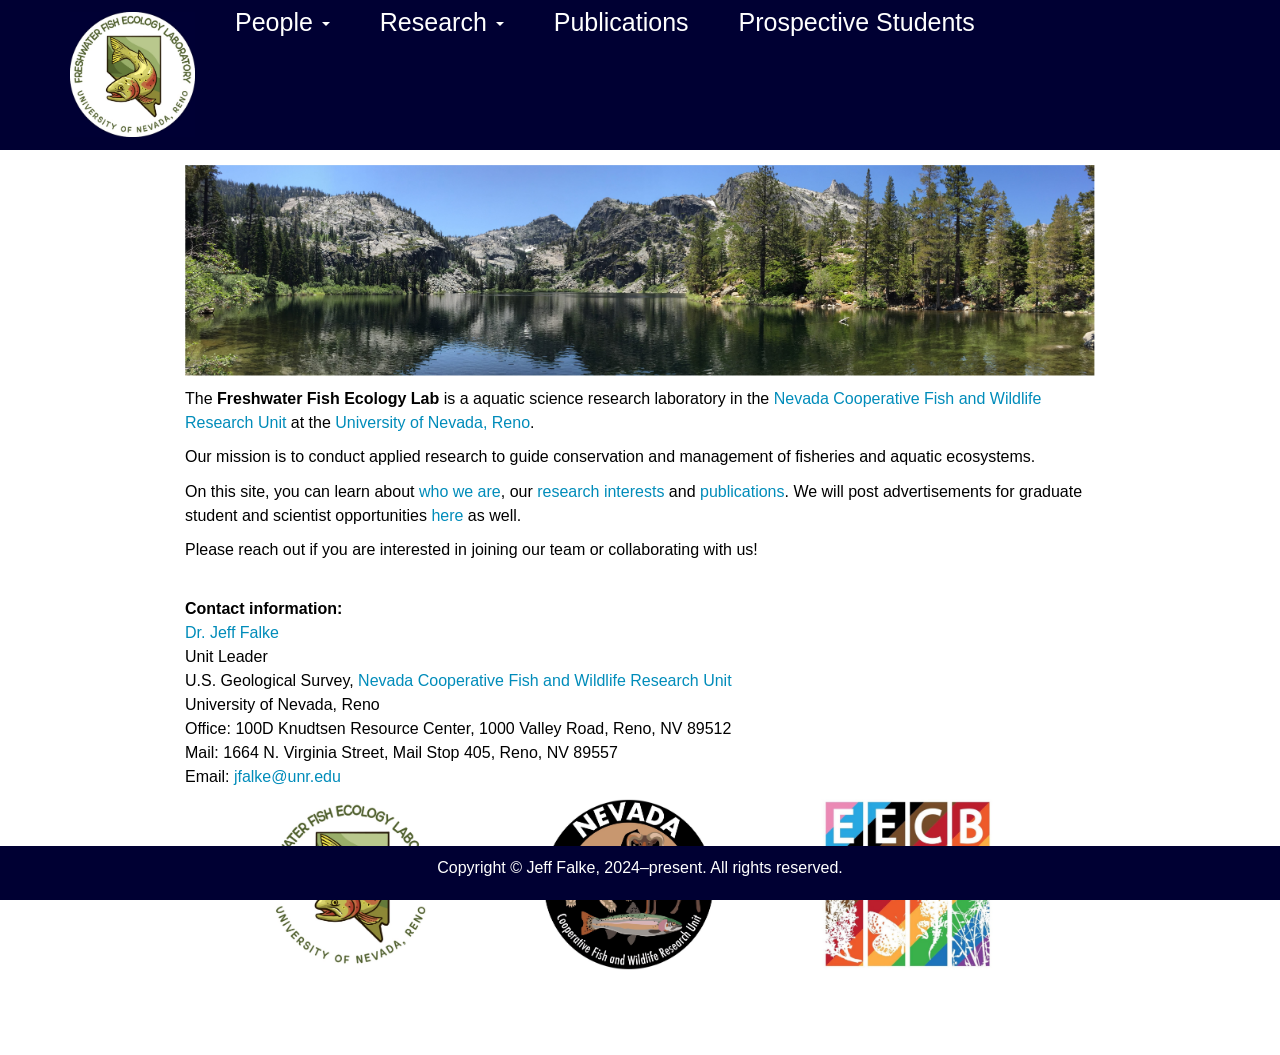
<file: index.html>
<!DOCTYPE html>

<html>

<head>

<meta charset="utf-8" />
<meta name="generator" content="pandoc" />
<meta http-equiv="X-UA-Compatible" content="IE=EDGE" />




<title>Freshwater Fish Ecology Lab | University of Nevada, Reno</title>

<script src="site_libs/header-attrs-2.29/header-attrs.js"></script>
<script src="site_libs/jquery-3.6.0/jquery-3.6.0.min.js"></script>
<meta name="viewport" content="width=device-width, initial-scale=1" />
<link href="site_libs/bootstrap-3.3.5/css/yeti.min.css" rel="stylesheet" />
<script src="site_libs/bootstrap-3.3.5/js/bootstrap.min.js"></script>
<script src="site_libs/bootstrap-3.3.5/shim/html5shiv.min.js"></script>
<script src="site_libs/bootstrap-3.3.5/shim/respond.min.js"></script>
<style>h1 {font-size: 34px;}
       h1.title {font-size: 38px;}
       h2 {font-size: 30px;}
       h3 {font-size: 24px;}
       h4 {font-size: 18px;}
       h5 {font-size: 16px;}
       h6 {font-size: 12px;}
       code {color: inherit; background-color: rgba(0, 0, 0, 0.04);}
       pre:not([class]) { background-color: white }</style>
<script src="site_libs/navigation-1.1/tabsets.js"></script>
<link href="site_libs/highlightjs-9.12.0/default.css" rel="stylesheet" />
<script src="site_libs/highlightjs-9.12.0/highlight.js"></script>
<link rel="icon" type="image/jpeg" href="images/FullLogo_circle_clip.jpg">
<meta name="description" content="The Freshwater Fish Ecology Lab at the University of Nevada, Reno conducts applied research to guide conservation and management of fisheries and aquatic ecosystems.">
<meta property="og:site_name" content="Freshwater Fish Ecology Lab">
<script type="application/ld+json">
{
  "@context": "https://schema.org",
  "@type": "WebSite",
  "name": "Freshwater Fish Ecology Lab",
  "url": "https://freshwater-fish-ecology-lab-unr.github.io/ffelunr/"
}
</script>

<style type="text/css">
  code{white-space: pre-wrap;}
  span.smallcaps{font-variant: small-caps;}
  span.underline{text-decoration: underline;}
  div.column{display: inline-block; vertical-align: top; width: 50%;}
  div.hanging-indent{margin-left: 1.5em; text-indent: -1.5em;}
  ul.task-list{list-style: none;}
    </style>

<style type="text/css">code{white-space: pre;}</style>
<script type="text/javascript">
if (window.hljs) {
  hljs.configure({languages: []});
  hljs.initHighlightingOnLoad();
  if (document.readyState && document.readyState === "complete") {
    window.setTimeout(function() { hljs.initHighlighting(); }, 0);
  }
}
</script>






<link rel="stylesheet" href="styles.css" type="text/css" />



<style type = "text/css">
.main-container {
  max-width: 940px;
  margin-left: auto;
  margin-right: auto;
}
img {
  max-width:100%;
}
.tabbed-pane {
  padding-top: 12px;
}
.html-widget {
  margin-bottom: 20px;
}
button.code-folding-btn:focus {
  outline: none;
}
summary {
  display: list-item;
}
details > summary > p:only-child {
  display: inline;
}
pre code {
  padding: 0;
}
</style>


<style type="text/css">
.dropdown-submenu {
  position: relative;
}
.dropdown-submenu>.dropdown-menu {
  top: 0;
  left: 100%;
  margin-top: -6px;
  margin-left: -1px;
  border-radius: 0 6px 6px 6px;
}
.dropdown-submenu:hover>.dropdown-menu {
  display: block;
}
.dropdown-submenu>a:after {
  display: block;
  content: " ";
  float: right;
  width: 0;
  height: 0;
  border-color: transparent;
  border-style: solid;
  border-width: 5px 0 5px 5px;
  border-left-color: #cccccc;
  margin-top: 5px;
  margin-right: -10px;
}
.dropdown-submenu:hover>a:after {
  border-left-color: #adb5bd;
}
.dropdown-submenu.pull-left {
  float: none;
}
.dropdown-submenu.pull-left>.dropdown-menu {
  left: -100%;
  margin-left: 10px;
  border-radius: 6px 0 6px 6px;
}
</style>

<script type="text/javascript">
// manage active state of menu based on current page
$(document).ready(function () {
  // active menu anchor
  href = window.location.pathname
  href = href.substr(href.lastIndexOf('/') + 1)
  if (href === "")
    href = "index.html";
  var menuAnchor = $('a[href="' + href + '"]');

  // mark the anchor link active (and if it's in a dropdown, also mark that active)
  var dropdown = menuAnchor.closest('li.dropdown');
  if (window.bootstrap) { // Bootstrap 4+
    menuAnchor.addClass('active');
    dropdown.find('> .dropdown-toggle').addClass('active');
  } else { // Bootstrap 3
    menuAnchor.parent().addClass('active');
    dropdown.addClass('active');
  }

  // Navbar adjustments
  var navHeight = $(".navbar").first().height() + 15;
  var style = document.createElement('style');
  var pt = "padding-top: " + navHeight + "px; ";
  var mt = "margin-top: -" + navHeight + "px; ";
  var css = "";
  // offset scroll position for anchor links (for fixed navbar)
  for (var i = 1; i <= 6; i++) {
    css += ".section h" + i + "{ " + pt + mt + "}\n";
  }
  style.innerHTML = "body {" + pt + "padding-bottom: 40px; }\n" + css;
  document.head.appendChild(style);
});
</script>

<!-- tabsets -->

<style type="text/css">
.tabset-dropdown > .nav-tabs {
  display: inline-table;
  max-height: 500px;
  min-height: 44px;
  overflow-y: auto;
  border: 1px solid #ddd;
  border-radius: 4px;
}

.tabset-dropdown > .nav-tabs > li.active:before, .tabset-dropdown > .nav-tabs.nav-tabs-open:before {
  content: "\e259";
  font-family: 'Glyphicons Halflings';
  display: inline-block;
  padding: 10px;
  border-right: 1px solid #ddd;
}

.tabset-dropdown > .nav-tabs.nav-tabs-open > li.active:before {
  content: "\e258";
  font-family: 'Glyphicons Halflings';
  border: none;
}

.tabset-dropdown > .nav-tabs > li.active {
  display: block;
}

.tabset-dropdown > .nav-tabs > li > a,
.tabset-dropdown > .nav-tabs > li > a:focus,
.tabset-dropdown > .nav-tabs > li > a:hover {
  border: none;
  display: inline-block;
  border-radius: 4px;
  background-color: transparent;
}

.tabset-dropdown > .nav-tabs.nav-tabs-open > li {
  display: block;
  float: none;
}

.tabset-dropdown > .nav-tabs > li {
  display: none;
}
</style>

<!-- code folding -->




</head>

<body>


<div class="container-fluid main-container">




<div class="navbar navbar-default  navbar-fixed-top" role="navigation">
  <div class="container">
    <div class="navbar-header">
      <button type="button" class="navbar-toggle collapsed" data-toggle="collapse" data-bs-toggle="collapse" data-target="#navbar" data-bs-target="#navbar">
        <span class="icon-bar"></span>
        <span class="icon-bar"></span>
        <span class="icon-bar"></span>
      </button>
      <a class="navbar-brand" href="index.html"><img src="images/FullLogo_circle_clip_blue.jpg" alt="Lab Logo" style="height: 125px; display: block; margin: 0 auto;"></a>
    </div>
    <div id="navbar" class="navbar-collapse collapse">
      <ul class="nav navbar-nav">
        <li class="dropdown">
  <a href="#" class="dropdown-toggle" data-toggle="dropdown" role="button" data-bs-toggle="dropdown" aria-expanded="false">
    People
     
    <span class="caret"></span>
  </a>
  <ul class="dropdown-menu" role="menu">
    <li>
      <a href="members.html">Current Members</a>
    </li>
    <li>
      <a href="wherearetheynow.html">Where Are They Now?</a>
    </li>
  </ul>
</li>
<li class="dropdown">
  <a href="#" class="dropdown-toggle" data-toggle="dropdown" role="button" data-bs-toggle="dropdown" aria-expanded="false">
    Research
     
    <span class="caret"></span>
  </a>
  <ul class="dropdown-menu" role="menu">
    <li>
      <a href="research.html">Overview</a>
    </li>
    <li>
      <a href="currentres.html">Current Projects</a>
    </li>
    <li>
      <a href="pastprojects.html">Past Projects</a>
    </li>
  </ul>
</li>
<li>
  <a href="publications.html">Publications</a>
</li>
<li>
  <a href="prospective_students.html">Prospective Students</a>
</li>
      </ul>
      <ul class="nav navbar-nav navbar-right">
        
      </ul>
    </div><!--/.nav-collapse -->
  </div><!--/.container -->
</div><!--/.navbar -->

<div id="header">




</div>


<style type="text/css">
body{ /* Normal  */ font-size: 16px; font-family: Arial; color:black;  line-height: 1.5;}
td {  /* Table  */ font-size: 8px;}
h1.title {font-size: 38px; color: DarkRed;}
h1 { /* Header 1 */ font-size: 28px; color: Black;}
h2 { /* Header 2 */ font-size: 22px; color: Black;}
h3 { /* Header 3 */ font-size: 18px; color: Black; font-weight: bold;}
code.r{ /* Code block */ font-size: 12px;}
pre { /* Code block - determines code spacing between lines */ font-size: 14px;}
.navbar {
  display: flex; /* Align items horizontally */
  justify-content: space-between; /* Space out items */
  align-items: start; /* Top vertical end */
  #align-items: center; /* Center items vertically */
  #align-items: flex-end; /* Lower vertical end */
  height: 150px; /* Set specific height for navbar, adjust as needed */
  background-color: #000033; /* Dark blue color */
}
.navbar-nav a {
  text-decoration: none; /* Optional: remove underline from links */
  color: black; /* Optional: set link color */
}
.navbar-nav li {
  padding: 10px 0 0 0; /* Add padding to top of menu items */
  padding: 0 10px; /* Optional: add padding to menu items */
}
/* Ensure the parent container is relatively positioned */
.parent-container {
  position: relative;
}
.footer {
  background-color: #000033; /* Dark blue color */
  color: white;
  text-align: center;
  padding: 10px 0; /* Adjust padding as needed */
  width: 100%; /* Ensure the footer spans the full width */
  position: fixed; /* Fixed position */
  bottom: 0; /* Stick to the bottom of the viewport */
  left: 0; /* Align the footer to the left edge */
  box-sizing: border-box; /* Include padding in the element's total width and height */
  z-index: 1000; /* Ensure it stays on top of other content */
}
.footer a {
  color: white; /* Footer links color */
  text-decoration: none; /* Remove underline from links */
}
.footer a:hover {
  text-decoration: underline; /* Underline on hover */
}
.single-spaced {
  line-height: 1.5; /* Set line-height to 1 for single spacing */
}
}</style>
<p><img src="images/sierra_lake.jpg" style="width:100%; border:0px solid" align="center"></p>
<p>The <strong>Freshwater Fish Ecology Lab</strong> is a aquatic science
research laboratory in the <a href="https://www.unr.edu/nvcfwru">Nevada
Cooperative Fish and Wildlife Research Unit</a> at the <a
href="https://www.unr.edu/nres">University of Nevada, Reno</a>.</p>
<p>Our mission is to conduct applied research to guide conservation and
management of fisheries and aquatic ecosystems.</p>
<p>On this site, you can learn about <a href="members.html">who we
are</a>, our <a href="research.html">research interests</a> and <a
href="publications.html">publications</a>. We will post advertisements
for graduate student and scientist opportunities <a
href="prospective_students.html">here</a> as well.</p>
<p>Please reach out if you are interested in joining our team or
collaborating with us! <br> <br></p>
<div class="single-spaced">
<p><strong>Contact information:</strong><br> <a
href="https://www.unr.edu/nvcfwru/falke-jeff">Dr. Jeff Falke</a><br>
Unit Leader<br> U.S. Geological Survey, <a
href="https://www.unr.edu/nvcfwru">Nevada Cooperative Fish and Wildlife
Research Unit</a><br> University of Nevada, Reno<br> Office: 100D
Knudtsen Resource Center, 1000 Valley Road, Reno, NV 89512<br> Mail:
1664 N. Virginia Street, Mail Stop 405, Reno, NV 89557<br> Email: <a
href="mailto:jfalke@unr.edu">jfalke@unr.edu</a><br></p>
</div>
<p><img src="images/logos_combo_spread.jpg" style="width:80%; border:0px solid;margin-left:80px;" align="center"></p>
<p><br></p>
<!-- Simple Dark Blue Footer -->
<div class="footer">
<p>
Copyright © Jeff Falke, 2024–present. All rights reserved.
</p>
</p>
</div>




</div>

<script>

// add bootstrap table styles to pandoc tables
function bootstrapStylePandocTables() {
  $('tr.odd').parent('tbody').parent('table').addClass('table table-condensed');
}
$(document).ready(function () {
  bootstrapStylePandocTables();
});


</script>

<!-- tabsets -->

<script>
$(document).ready(function () {
  window.buildTabsets("TOC");
});

$(document).ready(function () {
  $('.tabset-dropdown > .nav-tabs > li').click(function () {
    $(this).parent().toggleClass('nav-tabs-open');
  });
});
</script>

<!-- code folding -->


<!-- dynamically load mathjax for compatibility with self-contained -->
<script>
  (function () {
    var script = document.createElement("script");
    script.type = "text/javascript";
    script.src  = "https://mathjax.rstudio.com/latest/MathJax.js?config=TeX-AMS-MML_HTMLorMML";
    document.getElementsByTagName("head")[0].appendChild(script);
  })();
</script>

</body>
</html>
</file>
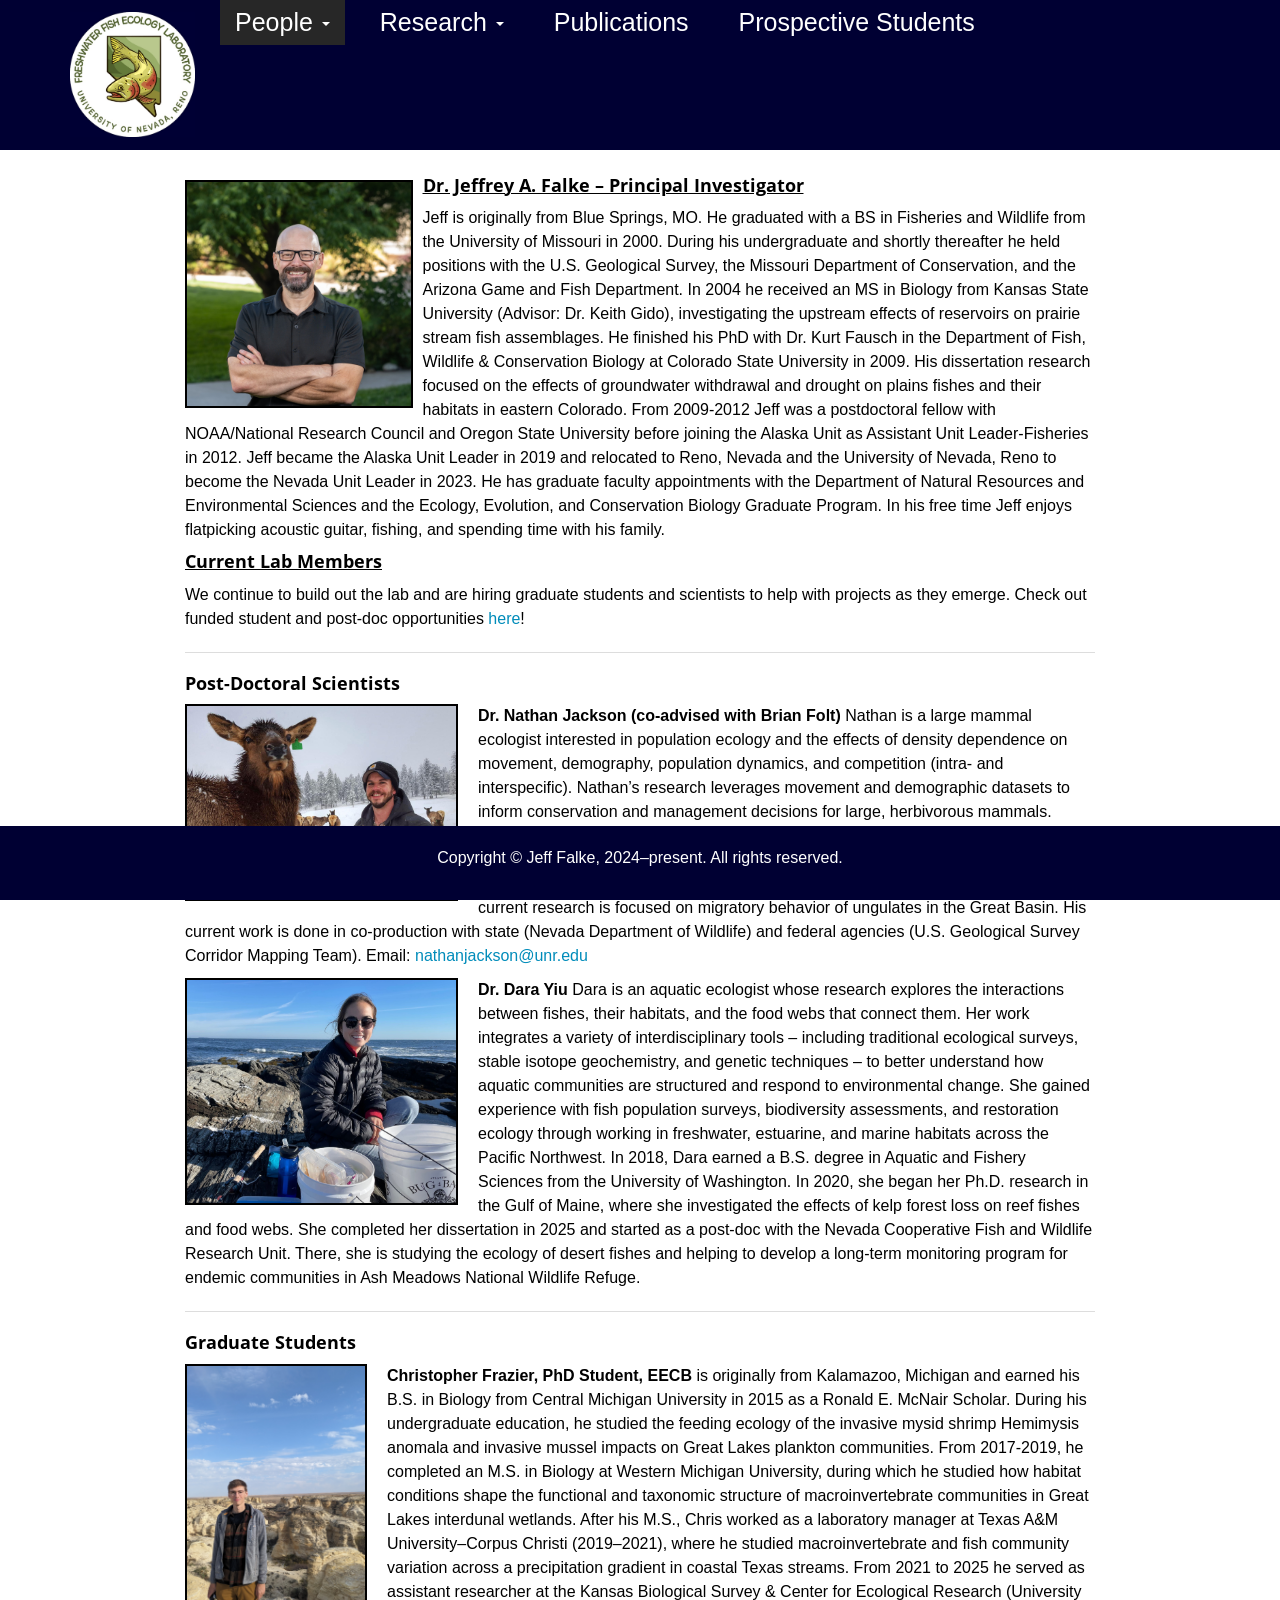
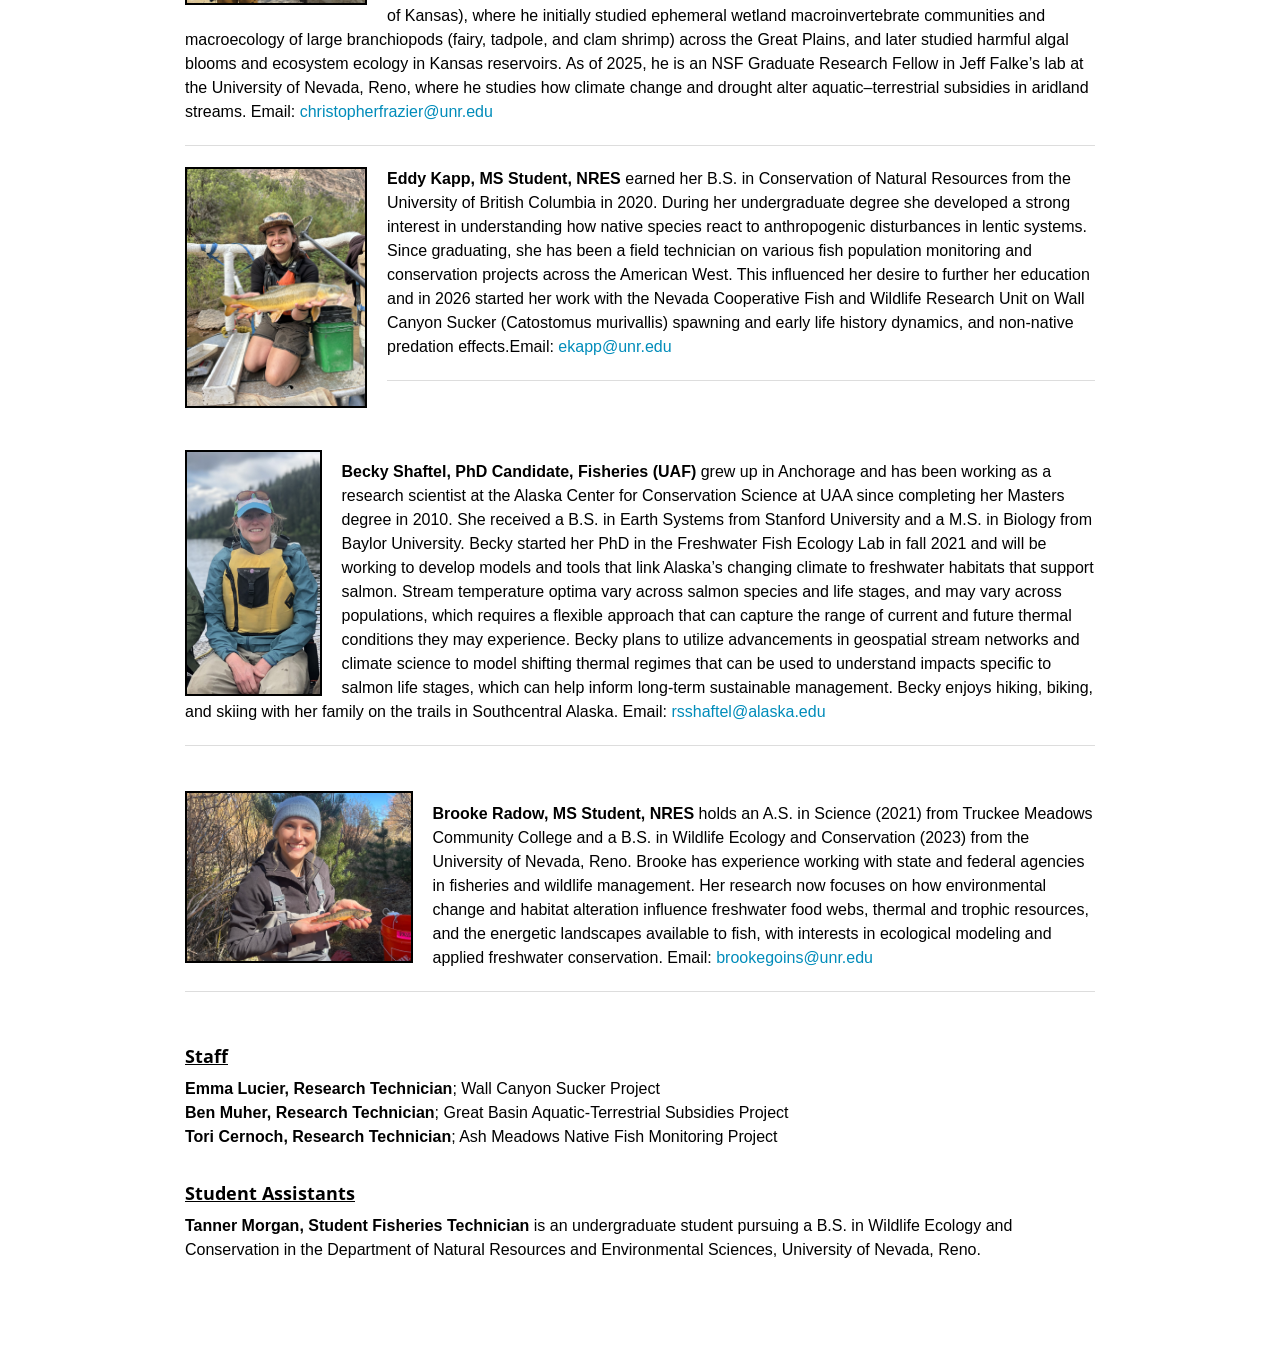
<file: members.html>
<!DOCTYPE html>

<html>

<head>

<meta charset="utf-8" />
<meta name="generator" content="pandoc" />
<meta http-equiv="X-UA-Compatible" content="IE=EDGE" />




<title>People | Freshwater Fish Ecology Lab</title>

<script src="site_libs/header-attrs-2.32/header-attrs.js"></script>
<script src="site_libs/jquery-3.6.0/jquery-3.6.0.min.js"></script>
<meta name="viewport" content="width=device-width, initial-scale=1" />
<link href="site_libs/bootstrap-3.3.5/css/yeti.min.css" rel="stylesheet" />
<script src="site_libs/bootstrap-3.3.5/js/bootstrap.min.js"></script>
<script src="site_libs/bootstrap-3.3.5/shim/html5shiv.min.js"></script>
<script src="site_libs/bootstrap-3.3.5/shim/respond.min.js"></script>
<style>h1 {font-size: 34px;}
       h1.title {font-size: 38px;}
       h2 {font-size: 30px;}
       h3 {font-size: 24px;}
       h4 {font-size: 18px;}
       h5 {font-size: 16px;}
       h6 {font-size: 12px;}
       code {color: inherit; background-color: rgba(0, 0, 0, 0.04);}
       pre:not([class]) { background-color: white }</style>
<script src="site_libs/navigation-1.1/tabsets.js"></script>
<link href="site_libs/highlightjs-9.12.0/default.css" rel="stylesheet" />
<script src="site_libs/highlightjs-9.12.0/highlight.js"></script>
<link rel="icon" type="image/jpeg" href="images/FullLogo_circle_clip.jpg">
<meta name="description" content="The Freshwater Fish Ecology Lab at the University of Nevada, Reno conducts applied research to guide conservation and management of fisheries and aquatic ecosystems.">
<meta property="og:site_name" content="Freshwater Fish Ecology Lab">
<script type="application/ld+json">
{
  "@context": "https://schema.org",
  "@type": "WebSite",
  "name": "Freshwater Fish Ecology Lab",
  "url": "https://freshwater-fish-ecology-lab-unr.github.io/ffelunr/"
}
</script>

<style type="text/css">
  code{white-space: pre-wrap;}
  span.smallcaps{font-variant: small-caps;}
  span.underline{text-decoration: underline;}
  div.column{display: inline-block; vertical-align: top; width: 50%;}
  div.hanging-indent{margin-left: 1.5em; text-indent: -1.5em;}
  ul.task-list{list-style: none;}
    </style>

<style type="text/css">code{white-space: pre;}</style>
<script type="text/javascript">
if (window.hljs) {
  hljs.configure({languages: []});
  hljs.initHighlightingOnLoad();
  if (document.readyState && document.readyState === "complete") {
    window.setTimeout(function() { hljs.initHighlighting(); }, 0);
  }
}
</script>






<link rel="stylesheet" href="styles.css" type="text/css" />



<style type = "text/css">
.main-container {
  max-width: 940px;
  margin-left: auto;
  margin-right: auto;
}
img {
  max-width:100%;
}
.tabbed-pane {
  padding-top: 12px;
}
.html-widget {
  margin-bottom: 20px;
}
button.code-folding-btn:focus {
  outline: none;
}
summary {
  display: list-item;
}
details > summary > p:only-child {
  display: inline;
}
pre code {
  padding: 0;
}
</style>


<style type="text/css">
.dropdown-submenu {
  position: relative;
}
.dropdown-submenu>.dropdown-menu {
  top: 0;
  left: 100%;
  margin-top: -6px;
  margin-left: -1px;
  border-radius: 0 6px 6px 6px;
}
.dropdown-submenu:hover>.dropdown-menu {
  display: block;
}
.dropdown-submenu>a:after {
  display: block;
  content: " ";
  float: right;
  width: 0;
  height: 0;
  border-color: transparent;
  border-style: solid;
  border-width: 5px 0 5px 5px;
  border-left-color: #cccccc;
  margin-top: 5px;
  margin-right: -10px;
}
.dropdown-submenu:hover>a:after {
  border-left-color: #adb5bd;
}
.dropdown-submenu.pull-left {
  float: none;
}
.dropdown-submenu.pull-left>.dropdown-menu {
  left: -100%;
  margin-left: 10px;
  border-radius: 6px 0 6px 6px;
}
</style>

<script type="text/javascript">
// manage active state of menu based on current page
$(document).ready(function () {
  // active menu anchor
  href = window.location.pathname
  href = href.substr(href.lastIndexOf('/') + 1)
  if (href === "")
    href = "index.html";
  var menuAnchor = $('a[href="' + href + '"]');

  // mark the anchor link active (and if it's in a dropdown, also mark that active)
  var dropdown = menuAnchor.closest('li.dropdown');
  if (window.bootstrap) { // Bootstrap 4+
    menuAnchor.addClass('active');
    dropdown.find('> .dropdown-toggle').addClass('active');
  } else { // Bootstrap 3
    menuAnchor.parent().addClass('active');
    dropdown.addClass('active');
  }

  // Navbar adjustments
  var navHeight = $(".navbar").first().height() + 15;
  var style = document.createElement('style');
  var pt = "padding-top: " + navHeight + "px; ";
  var mt = "margin-top: -" + navHeight + "px; ";
  var css = "";
  // offset scroll position for anchor links (for fixed navbar)
  for (var i = 1; i <= 6; i++) {
    css += ".section h" + i + "{ " + pt + mt + "}\n";
  }
  style.innerHTML = "body {" + pt + "padding-bottom: 40px; }\n" + css;
  document.head.appendChild(style);
});
</script>

<!-- tabsets -->

<style type="text/css">
.tabset-dropdown > .nav-tabs {
  display: inline-table;
  max-height: 500px;
  min-height: 44px;
  overflow-y: auto;
  border: 1px solid #ddd;
  border-radius: 4px;
}

.tabset-dropdown > .nav-tabs > li.active:before, .tabset-dropdown > .nav-tabs.nav-tabs-open:before {
  content: "\e259";
  font-family: 'Glyphicons Halflings';
  display: inline-block;
  padding: 10px;
  border-right: 1px solid #ddd;
}

.tabset-dropdown > .nav-tabs.nav-tabs-open > li.active:before {
  content: "\e258";
  font-family: 'Glyphicons Halflings';
  border: none;
}

.tabset-dropdown > .nav-tabs > li.active {
  display: block;
}

.tabset-dropdown > .nav-tabs > li > a,
.tabset-dropdown > .nav-tabs > li > a:focus,
.tabset-dropdown > .nav-tabs > li > a:hover {
  border: none;
  display: inline-block;
  border-radius: 4px;
  background-color: transparent;
}

.tabset-dropdown > .nav-tabs.nav-tabs-open > li {
  display: block;
  float: none;
}

.tabset-dropdown > .nav-tabs > li {
  display: none;
}
</style>

<!-- code folding -->




</head>

<body>


<div class="container-fluid main-container">




<div class="navbar navbar-default  navbar-fixed-top" role="navigation">
  <div class="container">
    <div class="navbar-header">
      <button type="button" class="navbar-toggle collapsed" data-toggle="collapse" data-bs-toggle="collapse" data-target="#navbar" data-bs-target="#navbar">
        <span class="icon-bar"></span>
        <span class="icon-bar"></span>
        <span class="icon-bar"></span>
      </button>
      <a class="navbar-brand" href="index.html"><img src="images/FullLogo_circle_clip_blue.jpg" alt="Lab Logo" style="height: 125px; display: block; margin: 0 auto;"></a>
    </div>
    <div id="navbar" class="navbar-collapse collapse">
      <ul class="nav navbar-nav">
        <li class="dropdown">
  <a href="#" class="dropdown-toggle" data-toggle="dropdown" role="button" data-bs-toggle="dropdown" aria-expanded="false">
    People
     
    <span class="caret"></span>
  </a>
  <ul class="dropdown-menu" role="menu">
    <li>
      <a href="members.html">Current Members</a>
    </li>
    <li>
      <a href="wherearetheynow.html">Where Are They Now?</a>
    </li>
  </ul>
</li>
<li class="dropdown">
  <a href="#" class="dropdown-toggle" data-toggle="dropdown" role="button" data-bs-toggle="dropdown" aria-expanded="false">
    Research
     
    <span class="caret"></span>
  </a>
  <ul class="dropdown-menu" role="menu">
    <li>
      <a href="research.html">Overview</a>
    </li>
    <li>
      <a href="currentres.html">Current Projects</a>
    </li>
    <li>
      <a href="pastprojects.html">Past Projects</a>
    </li>
  </ul>
</li>
<li>
  <a href="publications.html">Publications</a>
</li>
<li>
  <a href="prospective_students.html">Prospective Students</a>
</li>
      </ul>
      <ul class="nav navbar-nav navbar-right">
        
      </ul>
    </div><!--/.nav-collapse -->
  </div><!--/.container -->
</div><!--/.navbar -->

<div id="header">




</div>


<style type="text/css">
body{ /* Normal  */ font-size: 16px; font-family: Arial; color:black;  line-height: 1.5;}
td {  /* Table  */ font-size: 8px;}
h1.title {font-size: 38px; color: DarkRed;}
h1 { /* Header 1 */ font-size: 28px; color: Black;}
h2 { /* Header 2 */ font-size: 22px; color: Black;}
h3 { /* Header 3 */ font-size: 18px; color: Black; font-weight: bold;}
code.r{ /* Code block */ font-size: 12px;}
pre { /* Code block - determines code spacing between lines */ font-size: 14px;}
.navbar {
  display: flex; /* Align items horizontally */
  justify-content: space-between; /* Space out items */
  align-items: start; /* Top vertical end */
  #align-items: center; /* Center items vertically */
  #align-items: flex-end; /* Lower vertical end */
  height: 150px; /* Set specific height for navbar, adjust as needed */
  background-color: #000033; /* Dark blue color */
}
.navbar-nav a {
  text-decoration: none; /* Optional: remove underline from links */
  color: black; /* Optional: set link color */
}
.navbar-nav li {
  padding: 10px 0 0 0; /* Add padding to top of menu items */
  padding: 0 10px; /* Optional: add padding to menu items */
}
/* Ensure the parent container is relatively positioned */
.parent-container {
  position: relative;
}
.footer {
  background-color: #000033; /* Dark blue color */
  color: white;
  text-align: center;
  padding: 20px 0; /* Adjust padding as needed */
  width: 100%; /* Ensure the footer spans the full width */
  position: fixed; /* Fixed position */
  bottom: 0; /* Stick to the bottom of the viewport */
  left: 0; /* Align the footer to the left edge */
  box-sizing: border-box; /* Include padding in the element's total width and height */
  z-index: 1000; /* Ensure it stays on top of other content */
}
.footer a {
  color: white; /* Footer links color */
  text-decoration: none; /* Remove underline from links */
}
.footer a:hover {
  text-decoration: underline; /* Underline on hover */
}
}</style>
<p><img src="images/Jeff_2025_bio_cropped.jpg" style="width:25%; border:2px solid; margin-right: 10px;margin-top:15px" align="left"></p>
<div id="dr.-jeffrey-a.-falke-principal-investigator"
class="section level3">
<h3><u><strong>Dr. Jeffrey A. Falke – Principal
Investigator</strong></u></h3>
<p>Jeff is originally from Blue Springs, MO. He graduated with a BS in
Fisheries and Wildlife from the University of Missouri in 2000. During
his undergraduate and shortly thereafter he held positions with the U.S.
Geological Survey, the Missouri Department of Conservation, and the
Arizona Game and Fish Department. In 2004 he received an MS in Biology
from Kansas State University (Advisor: Dr. Keith Gido), investigating
the upstream effects of reservoirs on prairie stream fish assemblages.
He finished his PhD with Dr. Kurt Fausch in the Department of Fish,
Wildlife &amp; Conservation Biology at Colorado State University in
2009. His dissertation research focused on the effects of groundwater
withdrawal and drought on plains fishes and their habitats in eastern
Colorado. From 2009-2012 Jeff was a postdoctoral fellow with
NOAA/National Research Council and Oregon State University before
joining the Alaska Unit as Assistant Unit Leader-Fisheries in 2012. Jeff
became the Alaska Unit Leader in 2019 and relocated to Reno, Nevada and
the University of Nevada, Reno to become the Nevada Unit Leader in 2023.
He has graduate faculty appointments with the Department of Natural
Resources and Environmental Sciences and the Ecology, Evolution, and
Conservation Biology Graduate Program. In his free time Jeff enjoys
flatpicking acoustic guitar, fishing, and spending time with his
family.</p>
</div>
<div id="current-lab-members" class="section level3">
<h3><u><strong>Current Lab Members</strong></u></h3>
We continue to build out the lab and are hiring graduate students and
scientists to help with projects as they emerge. Check out funded
student and post-doc opportunities <a
href="prospective_students.html">here</a>!
<hr>
</div>
<div id="post-doctoral-scientists" class="section level3">
<h3><strong>Post-Doctoral Scientists</strong></h3>
<p><img src="images/nathan-jackson.JPG" style="width:30%; border:2px solid; margin-right: 20px" align="left"></p>
<p><strong>Dr. Nathan Jackson (co-advised with Brian Folt)</strong>
Nathan is a large mammal ecologist interested in population ecology and
the effects of density dependence on movement, demography, population
dynamics, and competition (intra- and interspecific). Nathan’s research
leverages movement and demographic datasets to inform conservation and
management decisions for large, herbivorous mammals. Nathan holds a B.S.
in Natural Resources-Wildlife Conservation and Management from the
University of Arizona (2013), and an M.S. (2019) and Ph.D. (2024) in
Natural Resources and Environmental Science from the University of
Nevada, Reno. Nathan’s current research is focused on migratory behavior
of ungulates in the Great Basin. His current work is done in
co-production with state (Nevada Department of Wildlife) and federal
agencies (U.S. Geological Survey Corridor Mapping Team). Email: <a
href="mailto:nathanjackson@unr.edu">nathanjackson@unr.edu</a> <br></p>
<p><img src="images/dara_pic.jpeg" style="width:30%; border:2px solid; margin-right: 20px" align="left"></p>
<p><strong>Dr. Dara Yiu </strong> Dara is an aquatic ecologist whose
research explores the interactions between fishes, their habitats, and
the food webs that connect them. Her work integrates a variety of
interdisciplinary tools – including traditional ecological surveys,
stable isotope geochemistry, and genetic techniques – to better
understand how aquatic communities are structured and respond to
environmental change. She gained experience with fish population
surveys, biodiversity assessments, and restoration ecology through
working in freshwater, estuarine, and marine habitats across the Pacific
Northwest. In 2018, Dara earned a B.S. degree in Aquatic and Fishery
Sciences from the University of Washington. In 2020, she began her
Ph.D. research in the Gulf of Maine, where she investigated the effects
of kelp forest loss on reef fishes and food webs. She completed her
dissertation in 2025 and started as a post-doc with the Nevada
Cooperative Fish and Wildlife Research Unit. There, she is studying the
ecology of desert fishes and helping to develop a long-term monitoring
program for endemic communities in Ash Meadows National Wildlife
Refuge.</p>
<hr>
</div>
<div id="graduate-students" class="section level3">
<h3><strong>Graduate Students</strong></h3>
<p><img src="images/chris_frazier.jpg" style="width:20%; border:2px solid; margin-right: 20px" align="left"></p>
<p><strong>Christopher Frazier, PhD Student, EECB</strong> is originally
from Kalamazoo, Michigan and earned his B.S. in Biology from Central
Michigan University in 2015 as a Ronald E. McNair Scholar. During his
undergraduate education, he studied the feeding ecology of the invasive
mysid shrimp Hemimysis anomala and invasive mussel impacts on Great
Lakes plankton communities. From 2017-2019, he completed an M.S. in
Biology at Western Michigan University, during which he studied how
habitat conditions shape the functional and taxonomic structure of
macroinvertebrate communities in Great Lakes interdunal wetlands. After
his M.S., Chris worked as a laboratory manager at Texas A&amp;M
University–Corpus Christi (2019–2021), where he studied
macroinvertebrate and fish community variation across a precipitation
gradient in coastal Texas streams. From 2021 to 2025 he served as
assistant researcher at the Kansas Biological Survey &amp; Center for
Ecological Research (University of Kansas), where he initially studied
ephemeral wetland macroinvertebrate communities and macroecology of
large branchiopods (fairy, tadpole, and clam shrimp) across the Great
Plains, and later studied harmful algal blooms and ecosystem ecology in
Kansas reservoirs. As of 2025, he is an NSF Graduate Research Fellow in
Jeff Falke’s lab at the University of Nevada, Reno, where he studies how
climate change and drought alter aquatic–terrestrial subsidies in
aridland streams. Email: <a
href="mailto:christopherfrazier@unr.edu">christopherfrazier@unr.edu</a></p>
<hr>
<p><img src="images/Kapp_headshot.jpg" style="width:20%; border:2px solid; margin-right: 20px" align="left"></p>
<p><strong>Eddy Kapp, MS Student, NRES</strong> earned her B.S. in
Conservation of Natural Resources from the University of British
Columbia in 2020. During her undergraduate degree she developed a strong
interest in understanding how native species react to anthropogenic
disturbances in lentic systems. Since graduating, she has been a field
technician on various fish population monitoring and conservation
projects across the American West. This influenced her desire to further
her education and in 2026 started her work with the Nevada Cooperative
Fish and Wildlife Research Unit on Wall Canyon Sucker (Catostomus
murivallis) spawning and early life history dynamics, and non-native
predation effects.Email: <a
href="mailto:ekapp@unr.edu">ekapp@unr.edu</a></p>
<hr>
<p><br> <br>
<img src="images/becky.jpg" style="width:15%; border:2px solid; margin-right: 20px" align="left"></p>
<strong>Becky Shaftel, PhD Candidate, Fisheries (UAF)</strong> grew up
in Anchorage and has been working as a research scientist at the Alaska
Center for Conservation Science at UAA since completing her Masters
degree in 2010. She received a B.S. in Earth Systems from Stanford
University and a M.S. in Biology from Baylor University. Becky started
her PhD in the Freshwater Fish Ecology Lab in fall 2021 and will be
working to develop models and tools that link Alaska’s changing climate
to freshwater habitats that support salmon. Stream temperature optima
vary across salmon species and life stages, and may vary across
populations, which requires a flexible approach that can capture the
range of current and future thermal conditions they may experience.
Becky plans to utilize advancements in geospatial stream networks and
climate science to model shifting thermal regimes that can be used to
understand impacts specific to salmon life stages, which can help inform
long-term sustainable management. Becky enjoys hiking, biking, and
skiing with her family on the trails in Southcentral Alaska. Email: <a
href="mailto:rsshaftel@alaska.edu">rsshaftel@alaska.edu</a>
<hr>
<p><br>
<img src="images/brooke_new.jpeg" style="width:25%; border:2px solid; margin-right: 20px" align="left"></p>
<strong>Brooke Radow, MS Student, NRES</strong> holds an A.S. in Science
(2021) from Truckee Meadows Community College and a B.S. in Wildlife
Ecology and Conservation (2023) from the University of Nevada, Reno.
Brooke has experience working with state and federal agencies in
fisheries and wildlife management. Her research now focuses on how
environmental change and habitat alteration influence freshwater food
webs, thermal and trophic resources, and the energetic landscapes
available to fish, with interests in ecological modeling and applied
freshwater conservation. Email: <a
href="mailto:brookegoins@unr.edu">brookegoins@unr.edu</a>
<hr>
<p><br></p>
</div>
<div id="staff" class="section level3">
<h3><u><strong>Staff</strong></u></h3>
<p><strong>Emma Lucier, Research Technician</strong>; Wall Canyon Sucker
Project<br> <strong>Ben Muher, Research Technician</strong>; Great Basin
Aquatic-Terrestrial Subsidies Project<br> <strong>Tori Cernoch, Research
Technician</strong>; Ash Meadows Native Fish Monitoring Project <br>
<br></p>
</div>
<div id="student-assistants" class="section level3">
<h3><u>Student Assistants</u></h3>
<p><strong>Tanner Morgan, Student Fisheries Technician</strong> is an
undergraduate student pursuing a B.S. in Wildlife Ecology and
Conservation in the Department of Natural Resources and Environmental
Sciences, University of Nevada, Reno.</p>
<br> <br> <!-- Simple Dark Blue Footer -->
<div class="footer">
<p>
Copyright © Jeff Falke, 2024–present. All rights reserved.
</p>
</p>
</div>
</div>




</div>

<script>

// add bootstrap table styles to pandoc tables
function bootstrapStylePandocTables() {
  $('tr.odd').parent('tbody').parent('table').addClass('table table-condensed');
}
$(document).ready(function () {
  bootstrapStylePandocTables();
});


</script>

<!-- tabsets -->

<script>
$(document).ready(function () {
  window.buildTabsets("TOC");
});

$(document).ready(function () {
  $('.tabset-dropdown > .nav-tabs > li').click(function () {
    $(this).parent().toggleClass('nav-tabs-open');
  });
});
</script>

<!-- code folding -->


<!-- dynamically load mathjax for compatibility with self-contained -->
<script>
  (function () {
    var script = document.createElement("script");
    script.type = "text/javascript";
    script.src  = "https://mathjax.rstudio.com/latest/MathJax.js?config=TeX-AMS-MML_HTMLorMML";
    document.getElementsByTagName("head")[0].appendChild(script);
  })();
</script>

</body>
</html>
</file>
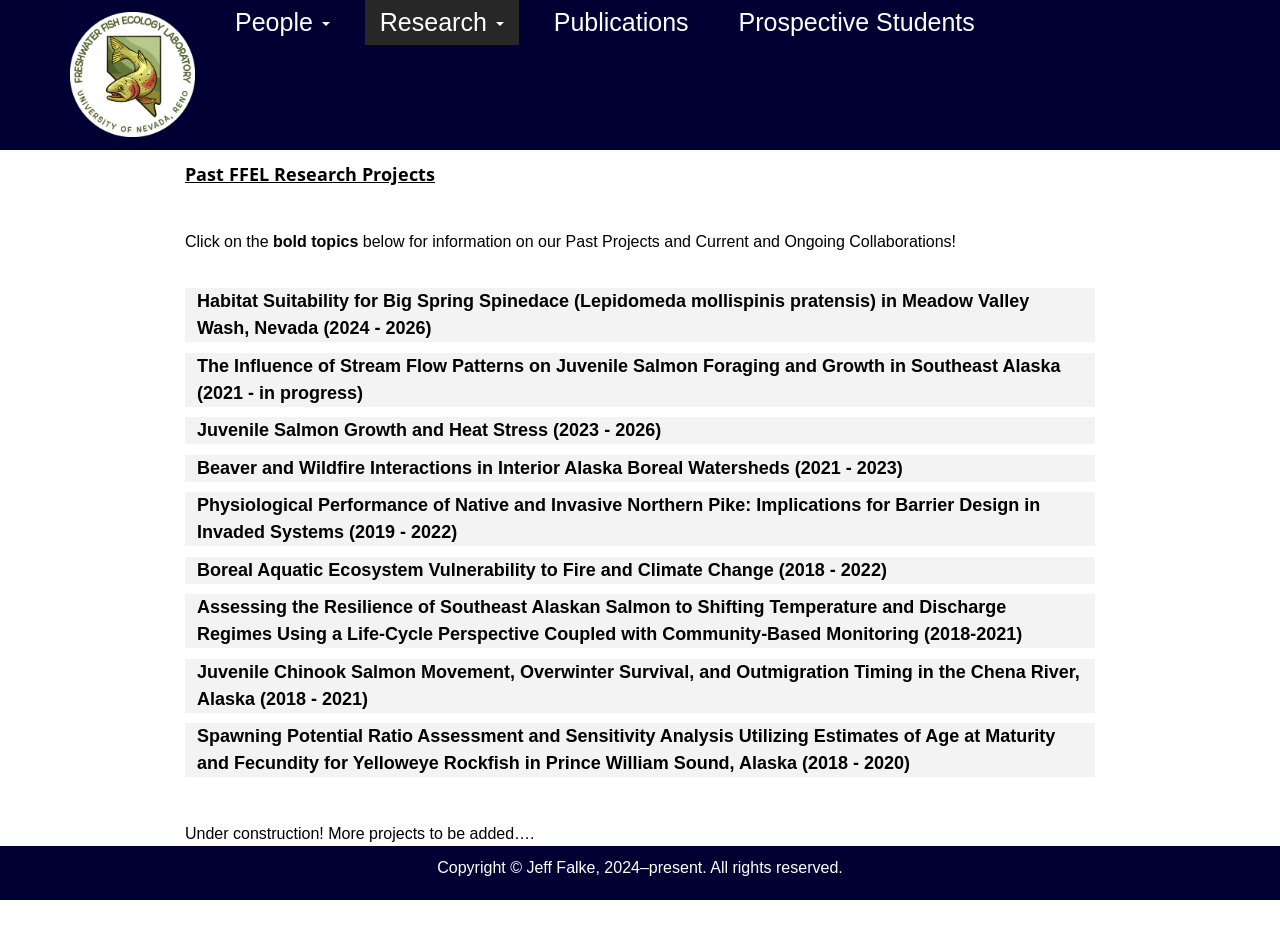
<file: pastprojects.html>
<!DOCTYPE html>

<html>

<head>

<meta charset="utf-8" />
<meta name="generator" content="pandoc" />
<meta http-equiv="X-UA-Compatible" content="IE=EDGE" />




<title>Past Projects | Freshwater Fish Ecology Lab</title>

<script src="site_libs/header-attrs-2.29/header-attrs.js"></script>
<script src="site_libs/jquery-3.6.0/jquery-3.6.0.min.js"></script>
<meta name="viewport" content="width=device-width, initial-scale=1" />
<link href="site_libs/bootstrap-3.3.5/css/yeti.min.css" rel="stylesheet" />
<script src="site_libs/bootstrap-3.3.5/js/bootstrap.min.js"></script>
<script src="site_libs/bootstrap-3.3.5/shim/html5shiv.min.js"></script>
<script src="site_libs/bootstrap-3.3.5/shim/respond.min.js"></script>
<style>h1 {font-size: 34px;}
       h1.title {font-size: 38px;}
       h2 {font-size: 30px;}
       h3 {font-size: 24px;}
       h4 {font-size: 18px;}
       h5 {font-size: 16px;}
       h6 {font-size: 12px;}
       code {color: inherit; background-color: rgba(0, 0, 0, 0.04);}
       pre:not([class]) { background-color: white }</style>
<script src="site_libs/navigation-1.1/tabsets.js"></script>
<link href="site_libs/highlightjs-9.12.0/default.css" rel="stylesheet" />
<script src="site_libs/highlightjs-9.12.0/highlight.js"></script>

<style type="text/css">
  code{white-space: pre-wrap;}
  span.smallcaps{font-variant: small-caps;}
  span.underline{text-decoration: underline;}
  div.column{display: inline-block; vertical-align: top; width: 50%;}
  div.hanging-indent{margin-left: 1.5em; text-indent: -1.5em;}
  ul.task-list{list-style: none;}
    </style>

<style type="text/css">code{white-space: pre;}</style>
<script type="text/javascript">
if (window.hljs) {
  hljs.configure({languages: []});
  hljs.initHighlightingOnLoad();
  if (document.readyState && document.readyState === "complete") {
    window.setTimeout(function() { hljs.initHighlighting(); }, 0);
  }
}
</script>






<link rel="stylesheet" href="styles.css" type="text/css" />



<style type = "text/css">
.main-container {
  max-width: 940px;
  margin-left: auto;
  margin-right: auto;
}
img {
  max-width:100%;
}
.tabbed-pane {
  padding-top: 12px;
}
.html-widget {
  margin-bottom: 20px;
}
button.code-folding-btn:focus {
  outline: none;
}
summary {
  display: list-item;
}
details > summary > p:only-child {
  display: inline;
}
pre code {
  padding: 0;
}
</style>


<style type="text/css">
.dropdown-submenu {
  position: relative;
}
.dropdown-submenu>.dropdown-menu {
  top: 0;
  left: 100%;
  margin-top: -6px;
  margin-left: -1px;
  border-radius: 0 6px 6px 6px;
}
.dropdown-submenu:hover>.dropdown-menu {
  display: block;
}
.dropdown-submenu>a:after {
  display: block;
  content: " ";
  float: right;
  width: 0;
  height: 0;
  border-color: transparent;
  border-style: solid;
  border-width: 5px 0 5px 5px;
  border-left-color: #cccccc;
  margin-top: 5px;
  margin-right: -10px;
}
.dropdown-submenu:hover>a:after {
  border-left-color: #adb5bd;
}
.dropdown-submenu.pull-left {
  float: none;
}
.dropdown-submenu.pull-left>.dropdown-menu {
  left: -100%;
  margin-left: 10px;
  border-radius: 6px 0 6px 6px;
}
</style>

<script type="text/javascript">
// manage active state of menu based on current page
$(document).ready(function () {
  // active menu anchor
  href = window.location.pathname
  href = href.substr(href.lastIndexOf('/') + 1)
  if (href === "")
    href = "index.html";
  var menuAnchor = $('a[href="' + href + '"]');

  // mark the anchor link active (and if it's in a dropdown, also mark that active)
  var dropdown = menuAnchor.closest('li.dropdown');
  if (window.bootstrap) { // Bootstrap 4+
    menuAnchor.addClass('active');
    dropdown.find('> .dropdown-toggle').addClass('active');
  } else { // Bootstrap 3
    menuAnchor.parent().addClass('active');
    dropdown.addClass('active');
  }

  // Navbar adjustments
  var navHeight = $(".navbar").first().height() + 15;
  var style = document.createElement('style');
  var pt = "padding-top: " + navHeight + "px; ";
  var mt = "margin-top: -" + navHeight + "px; ";
  var css = "";
  // offset scroll position for anchor links (for fixed navbar)
  for (var i = 1; i <= 6; i++) {
    css += ".section h" + i + "{ " + pt + mt + "}\n";
  }
  style.innerHTML = "body {" + pt + "padding-bottom: 40px; }\n" + css;
  document.head.appendChild(style);
});
</script>

<!-- tabsets -->

<style type="text/css">
.tabset-dropdown > .nav-tabs {
  display: inline-table;
  max-height: 500px;
  min-height: 44px;
  overflow-y: auto;
  border: 1px solid #ddd;
  border-radius: 4px;
}

.tabset-dropdown > .nav-tabs > li.active:before, .tabset-dropdown > .nav-tabs.nav-tabs-open:before {
  content: "\e259";
  font-family: 'Glyphicons Halflings';
  display: inline-block;
  padding: 10px;
  border-right: 1px solid #ddd;
}

.tabset-dropdown > .nav-tabs.nav-tabs-open > li.active:before {
  content: "\e258";
  font-family: 'Glyphicons Halflings';
  border: none;
}

.tabset-dropdown > .nav-tabs > li.active {
  display: block;
}

.tabset-dropdown > .nav-tabs > li > a,
.tabset-dropdown > .nav-tabs > li > a:focus,
.tabset-dropdown > .nav-tabs > li > a:hover {
  border: none;
  display: inline-block;
  border-radius: 4px;
  background-color: transparent;
}

.tabset-dropdown > .nav-tabs.nav-tabs-open > li {
  display: block;
  float: none;
}

.tabset-dropdown > .nav-tabs > li {
  display: none;
}
</style>

<!-- code folding -->




</head>

<body>


<div class="container-fluid main-container">




<div class="navbar navbar-default  navbar-fixed-top" role="navigation">
  <div class="container">
    <div class="navbar-header">
      <button type="button" class="navbar-toggle collapsed" data-toggle="collapse" data-bs-toggle="collapse" data-target="#navbar" data-bs-target="#navbar">
        <span class="icon-bar"></span>
        <span class="icon-bar"></span>
        <span class="icon-bar"></span>
      </button>
      <a class="navbar-brand" href="index.html"><img src="images/FullLogo_circle_clip_blue.jpg" alt="Lab Logo" style="height: 125px; display: block; margin: 0 auto;"></a>
    </div>
    <div id="navbar" class="navbar-collapse collapse">
      <ul class="nav navbar-nav">
        <li class="dropdown">
  <a href="#" class="dropdown-toggle" data-toggle="dropdown" role="button" data-bs-toggle="dropdown" aria-expanded="false">
    People
     
    <span class="caret"></span>
  </a>
  <ul class="dropdown-menu" role="menu">
    <li>
      <a href="members.html">Current Members</a>
    </li>
    <li>
      <a href="wherearetheynow.html">Where Are They Now?</a>
    </li>
  </ul>
</li>
<li class="dropdown">
  <a href="#" class="dropdown-toggle" data-toggle="dropdown" role="button" data-bs-toggle="dropdown" aria-expanded="false">
    Research
     
    <span class="caret"></span>
  </a>
  <ul class="dropdown-menu" role="menu">
    <li>
      <a href="research.html">Overview</a>
    </li>
    <li>
      <a href="currentres.html">Current Projects</a>
    </li>
    <li>
      <a href="pastprojects.html">Past Projects</a>
    </li>
  </ul>
</li>
<li>
  <a href="publications.html">Publications</a>
</li>
<li>
  <a href="prospective_students.html">Prospective Students</a>
</li>
      </ul>
      <ul class="nav navbar-nav navbar-right">
        
      </ul>
    </div><!--/.nav-collapse -->
  </div><!--/.container -->
</div><!--/.navbar -->

<div id="header">




</div>


<style type="text/css">
body{ /* Normal  */ font-size: 16px; font-family: Arial; color:black;  line-height: 1.5;}
td {  /* Table  */ font-size: 8px;}
h1.title {font-size: 38px; color: DarkRed;}
h1 { /* Header 1 */ font-size: 28px; color: Black;}
h2 { /* Header 2 */ font-size: 22px; color: Black;}
h3 { /* Header 3 */ font-size: 18px; color: Black; font-weight: bold;}
code.r{ /* Code block */ font-size: 12px;}
pre { /* Code block - determines code spacing between lines */ font-size: 14px;}
.navbar {
  display: flex; /* Align items horizontally */
  justify-content: space-between; /* Space out items */
  align-items: start; /* Top vertical end */
  #align-items: center; /* Center items vertically */
  #align-items: flex-end; /* Lower vertical end */
  height: 150px; /* Set specific height for navbar, adjust as needed */
  background-color: #000033; /* Dark blue color */
}
.navbar-nav a {
  text-decoration: none; /* Optional: remove underline from links */
  color: black; /* Optional: set link color */
}
.navbar-nav li {
  padding: 10px 0 0 0; /* Add padding to top of menu items */
  padding: 0 10px; /* Optional: add padding to menu items */
}
/* Ensure the parent container is relatively positioned */
.parent-container {
  position: relative;
}
.footer {
  background-color: #000033; /* Dark blue color */
  color: white;
  text-align: center;
  padding: 10px 0; /* Adjust padding as needed */
  width: 100%; /* Ensure the footer spans the full width */
  position: fixed; /* Fixed position */
  bottom: 0; /* Stick to the bottom of the viewport */
  left: 0; /* Align the footer to the left edge */
  box-sizing: border-box; /* Include padding in the element's total width and height */
  z-index: 1000; /* Ensure it stays on top of other content */
}
.footer a {
  color: white; /* Footer links color */
  text-decoration: none; /* Remove underline from links */
}
.footer a:hover {
  text-decoration: underline; /* Underline on hover */
}
}</style>
<div id="past-ffel-research-projects" class="section level3">
<h3><u><strong>Past FFEL Research Projects</strong></u></h3>
<p><br></p>
<p>Click on the <strong>bold topics</strong> below for information on
our Past Projects and Current and Ongoing Collaborations!</p>
<br>
<div class="expand collapsed" data-toggle="collapse"
data-target="#spinedace" aria-expanded="false"
aria-controls="spinedace">
<div
style="background-color:rgba(0, 0, 0, 0.0470588); padding:0px 12px;">
<p><a style="color:black"> <font size="4"> <strong>Habitat Suitability
for Big Spring Spinedace (Lepidomeda mollispinis pratensis) in Meadow
Valley Wash, Nevada (2024 - 2026)</strong> </font> </a></p>
</div>
<div id="spinedace" class="collapse">
<hr>
<p>PI: <strong>Dr. Jeff Falke</strong></p>
<p>Staff: <strong>Mark Kolwyck</strong> (Staff Scientist 2024-2026)</p>
<p>Funding: U.S. Fish and Wildlife Service</p>
<p>Abstract: Big Spring Spinedace (Lepidomeda mollispinis pratensis), a
small-bodied cyprinid listed as Threatened under the Endangered Species
Act since 1985, persists as a single isolated population within roughly
8 km of habitat in Condor Canyon, Meadow Valley Wash, Nevada. Because a
single population faces substantial extinction risk from catastrophic
events such as drought, disease, or nonnative invasions, establishing
refuge populations through translocation is a priority recovery action.
We evaluated potential translocation sites across six 500-m reaches,
comparing two occupied reaches in Condor Canyon against four candidate
reaches in Clover Creek and Rainbow Canyon. We assessed thermal habitat
with air and stream temperature loggers recording hourly from March 2024
through February 2025, and we censused pool habitat in spring and fall
2024. Occupied reaches were generally cooler and more thermally variable
than potential sites, with evidence of freezing and anchor ice at Lower
Condor Canyon that reflects the strong alluvial groundwater influence of
the occupied core. The occupied core also supported the greatest number
of pools by an order of magnitude and was characterized by silt
substrates, in contrast to the sand and cobble dominant at most
potential sites, and multivariate analyses indicated significant
differences in pool habitat between the occupied core and potential
reaches in both seasons. These results indicate that no single potential
reach closely matches the thermal and pool habitat conditions of the
occupied core, though Clover Creek showed the most promise given its
spring-influenced thermal regime. Nonnative species, groundwater
decline, and flow intermittency remain key considerations, and critical
knowledge gaps around basic life history, food web support, and
nonnative interactions will need to be resolved to inform translocation
prioritization.</p>
<hr>
</div>
</div>
<div class="expand collapsed" data-toggle="collapse"
data-target="#juvsalmon" aria-expanded="false"
aria-controls="juvsalmon">
<div
style="background-color:rgba(0, 0, 0, 0.0470588); padding:0px 12px;">
<p><a style="color:black"> <font size="4"> <strong>The Influence of
Stream Flow Patterns on Juvenile Salmon Foraging and Growth in Southeast
Alaska (2021 - in progress)</strong> </font> </a></p>
</div>
<div id="juvsalmon" class="collapse">
<hr>
<p>Co-PI’s: <strong>Dr. Jason Fellman</strong> (University of Alaska
Southeast), <strong>Dr. Ryan Bellmore</strong> (U.S. Forest Service),
<strong>Dr. Curry Cunningham</strong> (University of Alaska
Fairbanks)</p>
<p>Graduate Students: <strong>Claire Delbecq</strong> (MS 2023),
<strong>Kevin Fitzgerald</strong> (MS 2023), <strong>Blake
Toney</strong> (MS in progress)</p>
<p>Funding: U.S. Geological Survey Alaska Climate Adaptation Science
Center</p>
<p>Abstract: In the Gulf of Alaska, streams will experience more
dramatic low water events, interspersed with larger and potentially more
frequent high flow events in the coming decades. Reduced stream flows
are likely to occur due to diminished snowpack and seasonal droughts,
while higher flow events are likely to occur with more frequent storms
and rain-on-snow events. These changes are likely to influence the
growth trajectories of juvenile salmon, such as Coho Salmon and Chinook
Salmon, that live up to two years in freshwater before migrating to the
ocean. Stream flows can influence juvenile salmon growth by modifying
food availability, water clarity, temperature, and predation risk. This
high-resolution study will examine how the sequence of high and low flow
events that a watershed experiences influences foraging and growth
conditions for juvenile Coho Salmon. Data collected from this study will
help develop hypotheses regarding how on-going and future changes in
stream flows in Gulf of Alaska rivers may reshape the trajectories of
fish growth, which can inform broader-scale studies and monitoring. This
information could be used to further develop salmon life cycle models
that link stream flow to population dynamics. Results from this study
will allow future modeling to predict how changes in the sequence,
magnitude and duration of high and low stream flows may influence the
growth trajectories (and survival) of juvenile salmon.</p>
<p>Publications:</p>
<p><strong>Fitzgerald, K.A.</strong> 2023. Environmental controls on
foraging and growth of juvenile salmonids in a southeast Alaska
watershed. Unpublished Master’s thesis. College of Fisheries and Ocean
Sciences, University of Alaska Fairbanks, Fairbanks, Alaska. 116 pp.</p>
<p><strong>Delbecq, C.E. 2023.</strong> Impacts of streamflow
variability and antecedent conditions on the magnitude, timing, and form
of watershed carbon and nutrient export from a coastal Alaskan
watershed. Unpublished Master’s thesis. College of Fisheries and Ocean
Sciences, University of Alaska Fairbanks, Fairbanks, Alaska. 114 pp.</p>
<p><strong>Fitzgerald, K. A.</strong>, J. R. Bellmore, J. B. Fellman, M.
L. H. Cheng, N. Boyles-Muehleck, <strong>C. E. Delbecq</strong>, and
<strong>J. A. Falke</strong>. 2024. Juvenile coho salmon growth
differences track biennial pink salmon spawning patterns. <em>Freshwater
Biology</em>. <a href="https://doi.org/10.1111/fwb.14328">DOI</a></p>
<p><strong>Delbecq, C.</strong>, J. B. Fellman, J. R. Bellmore, E. J.
Whitney, E. Hood, <strong>K. Fitzgerald</strong>, and <strong>J. A.
Falke</strong>. 2024. Seasonal patterns in riverine carbon form and
export from a temperate forested watershed in Southeast Alaska.
<em>Biogeochemistry</em>. <a
href="https://doi.org/10.1007/s10533-024-01175-7">DOI</a></p>
<p><strong>Fitzgerald, K.A.</strong>, and <strong>Falke, J.</strong>
2024. Juvenile coho salmon growth differences track biennial pink salmon
spawning patterns: U.S. Geological Survey data release, ScienceBase <a
href="https://doi.org/10.5066/P1PWJM7G">DOI</a></p>
<p><strong>Delbecq, C.E.</strong>, <strong>Falke, J.A.</strong>, and
Whitney, E.J. 2024. Riverine carbon form and flow data from a temperate
forested watershed in Southeast Alaska (2021). U. S. Geological Survey
data release, ScienceBase <a
href="https://doi.org/10.5066/P14IKGTB">DOI</a></p>
<p><strong>Fitzgerald, K. A.</strong>, J. R. Bellmore, J. B. Fellman, M.
L. H. Cheng, **C. E. Delbecq*,<strong> and </strong>J. A. Falke**. 2023.
Stream hydrology and a pulse subsidy shape patterns of fish foraging.
<em>Journal of Animal Ecology</em> 92:2386-2398. <a href="">DOI</a></p>
<strong>Fitzgerald, K.A</strong>, and <strong>Falke</strong>, J. 2023.
Data to support “Stream hydrology and a pulse subsidy shape patterns of
fish foraging”. U.S. Geological Survey data release, ScienceBase <a
href="https://doi.org/10.5066/P9EEEDB1">DOI</a>
<hr>
</div>
</div>
<div class="expand collapsed" data-toggle="collapse"
data-target="#heatstress" aria-expanded="false"
aria-controls="heatstress">
<div
style="background-color:rgba(0, 0, 0, 0.0470588); padding:0px 12px;">
<p><a style="color:black"> <font size="4"> <strong>Juvenile Salmon
Growth and Heat Stress (2023 - 2026)</strong> </font> </a></p>
</div>
<div id="heatstress" class="collapse">
<hr>
<p>Co-PI’s: <strong>Dr. Vanessa Von Biela</strong> (U.S. Geological
Survey), <strong>Dr. Dan Rinella</strong> (U.S. Fish and Wildlife
Service), <strong>Dr. Jeff Muehlbauer</strong> (U.S. Geological
Survey/Alaska Coop Unit)</p>
<p>Graduate Students: <strong>John Hermus</strong> (MS in progress)</p>
<p>Funding: U.S. Geological Survey, U.S. Fish and Wildlife Service</p>
Abstract: The goal of this project is to understand how juvenile salmon
growth in freshwater habitats is influenced by water temperatures and
thermal stress. The sample collection for this project is on Chinook and
coho salmon (Oncorhynchus tshawytscha and O. kisutch, respectively) in
and around the Deshka River, a culturally, ecologically, and
economically important salmon fishery in south-central Alaska. This
research will be the thesis project for a Masters student in Fisheries
at the University of Alaska Fairbanks. We will estimate recent growth
from juvenile salmon otoliths and feeding success from stomach fullness
for analysis with existing water temperature and thermal stress data.
Results are expected to be broadly applicable to the Deshka River and
also to salmon management throughout the state. Project results will
inform key land and fisheries management decisions.
<hr>
</div>
</div>
<div class="expand collapsed" data-toggle="collapse"
data-target="#beaver" aria-expanded="false" aria-controls="beaver">
<div
style="background-color:rgba(0, 0, 0, 0.0470588); padding:0px 12px;">
<p><a style="color:black"> <font size="4"> <strong>Beaver and Wildfire
Interactions in Interior Alaska Boreal Watersheds (2021 - 2023)</strong>
</font> </a></p>
</div>
<div id="beaver" class="collapse">
<hr>
<p>Graduate Student: <strong>Will Samuel</strong> (MS 2023)</p>
<p>Funding: U.S. Department of Defense Strategic Environmental Research
and Development Program, U.S. Geological Survey Alaska Climate
Adaptation Science Center</p>
<p>Abstract: Wildfires are increasing in frequency, size, and severity
across the boreal region of North America with significant effects on
stream habitats for fish and wildlife communities. North American
Beavers (<i>Castor canadensis</i>) are affected by and affect wildfires
and are known to alter stream dynamics which impact organisms in and
around those streams. Due to this, beavers could potentially act as a
mechanism to magnify or reduce the effects of wildfires on aquatic
systems with implications for ecological resilience and vulnerability in
light of escalating wildfire regimes. Further, Alaska’s boreal region
has diverse fisheries which are culturally and economically important
and depend on the availability and suitability of freshwater habitats.
Since freshwater habitat characteristics are driven by wildfire
disturbance and beaver activities, understanding beaver/fire
interactions is an important step to promote long-term sustainability of
boreal fisheries. We are collaborating with the University of Alaska
Fairbanks, USGS, U.S. Department of Defense, and the Alaska Fire Science
Consortium to investigate this topic. The aim of our project is to
develop models that include, 1) a spatially explicit model of beaver dam
abundance and extent related to wildfire history, and 2) a habitat
suitability model for Arctic Grayling (<i>Thymallus arcticus</i>);
results will be used to estimate impacts of physical habitat changes on
boreal fish species. Although model output can be used as stand-alone
products for fire/fish/wildlife management decisions, our results will
also be integrated into broader modeling efforts to assess the
vulnerability of boreal ecosystems to changing climate and wildfire
regimes.</p>
<p>Publications:</p>
<strong>Samuel, W.T.</strong> 2023. When beavers get burned, do fish get
fried? The role of beavers to mediate wildfire effects on Arctic
grayling in boreal Alaska. Unpublished Master’s thesis. College of
Fisheries and Ocean Sciences, University of Alaska Fairbanks, Fairbanks,
Alaska. 130 pp.
<hr>
</div>
</div>
<div class="expand collapsed" data-toggle="collapse" data-target="#pike"
aria-expanded="false" aria-controls="pike">
<div
style="background-color:rgba(0, 0, 0, 0.0470588); padding:0px 12px;">
<p><a style="color:black"> <font size="4"> <strong>Physiological
Performance of Native and Invasive Northern Pike: Implications for
Barrier Design in Invaded Systems (2019 - 2022)</strong> </font>
</a></p>
</div>
<div id="pike" class="collapse">
<hr>
<p>Graduate Student: <strong>Taylor Cubbage</strong> (MS 2022)</p>
<p>Funding: U.S. Fish and Wildlife Service</p>
<p>Abstract: Northern Pike are an important native fish species north
and west of the Alaska Mountain Range, but illegal introductions and the
natural spread of pike have led to thriving invasive populations in
Southcentral Alaska where they are predating on native or costly stocked
salmon and trout. Although methods to remove pike in Alaska (e.g.,
rotenone and gillnetting) are effective under certain conditions,
alternatives are needed in the greater Cook Inlet region where the risk
that pike will reinvade after removal is high due to abundant and
interconnected lakes and river systems. The placement of short waterfall
barriers may be a potential option to prevent pike from reinvading
salmon habitat. First, it is essential to determine the maximum leaping
heights and swimming speeds of pike to then confidently design and test
such barriers in the field. The objective of this study is to determine
the maximum leaping heights, swimming speeds, and swimming endurance of
pike, and how a variety of factors affect these physiological end-points
in pike. We will collect pike from Fort Peck Reservoir in Montana,
transport them to the Bozeman Fish Technology Center, and run leaping
trials using an adjustable waterfall apparatus and swimming trials using
both a swim tunnel and open channel flume. We will quantify how
waterfall height, plunge pool depth, water temperature, fish size, and
fish condition affect leaping abilities, and quantify how the latter
three affect swimming speed and endurance maximums. Based on the
literature, we expect to find that moderately sized pike will be the
most successful at ascending the most difficult waterfall conditions
(high waterfall heights with shallow pool depths), and water temperature
will increase both leaping and swimming performance, while low fish
condition will lead to reduced leaping and swimming performance. We will
determine waterfall heights, pool depths, and water velocities that will
both aerobically exhaust and prevent ascent of barriers by the most
high-performing pike included in our trials. The results of this
multi-experiment study will provide waterfall barrier parameters that
theoretically will exhaust and prevent pike movement upstream. These
specifications will be used to design and test barriers against invasive
pike movement in the southcentral region to determine if they are a
viable management option for pike in Alaska. If successful, the barrier
designs can be modified and implemented in similar areas to target
invasive pike while reducing impacts on native species.</p>
<p>Publications:</p>
<strong>Cubbage, T. L.</strong> 2022. Intraspecific variation and the
leaping ability of Northern pike (Esox lucius): implications for
invasion ecology and management. Unpublished Master’s thesis. College of
Fisheries and Ocean Sciences, University of Alaska Fairbanks, Fairbanks,
Alaska. 146 pp.
<hr>
</div>
</div>
<div class="expand collapsed" data-toggle="collapse"
data-target="#fishnfire" aria-expanded="false"
aria-controls="fishnfire">
<div
style="background-color:rgba(0, 0, 0, 0.0470588); padding:0px 12px;">
<p><a style="color:black"> <font size="4"> <strong>Boreal Aquatic
Ecosystem Vulnerability to Fire and Climate Change (2018 -
2022)</strong> </font> </a></p>
</div>
<div id="fishnfire" class="collapse">
<hr>
<p>Co-PI’s: <strong>Dr. Scott Rupp</strong> (University of Alaska
Fairbanks), <strong>Helene Genet</strong> (University of Alaska
Fairbanks), <strong>Dr. Peter Bieniek</strong> (University of Alaska
Fairbanks) Graduate Student: <strong>Dr. Elizabeth Hinkle</strong> (PhD
2025) Staff: <strong>Deanna Strohm</strong>, <strong>Josh
Paul</strong></p>
<p>Funding: U.S. Department of Defense Strategic Environmental Research
and Development Program</p>
<p>Abstract: Fire is the dominant ecological disturbance process in
boreal forests and is natural and widespread. However, fire frequency,
size and severity are increasing in Alaska owing to climate warming.
Interactions among fire, climate, permafrost, vegetation and hydrologic
and watershed processes are poorly understood, yet critical for
conservation and management of boreal aquatic habitats in a changing
environment. Our research will address this challenge on and around DoD
lands in interior Alaska by combining a detailed field experiment and
measurements with an integrated suite of spatially- and
temporally-explicit climate, terrestrial, and aquatic habitat models to
better our understanding of the effects of fire and climate change on
aquatic communities in interior Alaska boreal ecosystems. Collaborators
include the University of Alaska Fairbanks, USGS, Alaska Department of
Fish and Game, U.S. Fish and Wildlife Service, U.S. Department of
Defense, and the Alaska Fire Science Consortium. The two primary goals
of this project are to, 1) quantify fire effects on watershed- and
local-scale aquatic habitats and the response of aquatic organisms on
and adjacent to DoD lands in interior Alaska, and 2) integrate models
that predict climate, fire, vegetation, hydrologic, and thermal dynamics
to assess aquatic habitat and population vulnerability under a changing
climate on and adjacent to DoD lands in interior Alaska. We will
incorporate results from both objectives using a structured decision
making (SDM) approach to define management objectives, decision options,
management scenarios, and conduct cost-benefit analyses. The final
product will be a web-based decision support tool developed to inform
decision making.</p>
<p>Publications:</p>
<p><strong>Hinkle, E.G. 2025</strong>. Post-fire riverscapes: exploring
the ecological and behavioral responses of stream communities to
wildfire in boreal streams. Unpublished doctoral dissertation. College
of Fisheries and Ocean Sciences, University of Alaska Fairbanks. 162
p.</p>
<strong>Strohm, D.D.</strong>, <strong>Sergeant, C.J.</strong>,
<strong>Paul, J.D.</strong>, and <strong>J.A. Falke</strong>. 2025.
Streamflow regime characterization in the changing boreal ecosystem:
wildfire impacts from stream-to-regional scales. <em>Science of the
Total Environment</em> 991 (2025) 179770 <a
href="https://doi.org/10.1016/j.scitotenv.2025.179770">DOI</a>
<hr>
</div>
</div>
<div class="expand collapsed" data-toggle="collapse"
data-target="#SEAKSalmon" aria-expanded="false"
aria-controls="SEAKSalmon">
<div
style="background-color:rgba(0, 0, 0, 0.0470588); padding:0px 12px;">
<p><a style="color:black"> <font size="4"> <strong>Assessing the
Resilience of Southeast Alaskan Salmon to Shifting Temperature and
Discharge Regimes Using a Life-Cycle Perspective Coupled with
Community-Based Monitoring (2018-2021)</strong> </font> </a></p>
</div>
<div id="SEAKSalmon" class="collapse">
<hr>
<p>Co-PI’s: <strong>Dr. Ryan Bellmore</strong> (U.S. Forest Service),
<strong>Dr. Rebecca Bellmore</strong> (Southeast Alaska Watershed
Coalition), <strong>Davin Holen</strong> (University of Alaska
Fairbanks/Alaska SeaGrant)</p>
<p>Graduate Student: <strong>Dr. Chris Sergeant</strong> (PhD 2022)</p>
<p>Funding: Alaska SeaGrant</p>
<p>Abstract: Salmon that spawn and rear in southeast Alaska (SEAK)
forest streams are critically important to the region’s economic
vitality and cultural identity. Environmental changes that compromise
the ability of these streams to support salmon could have dramatic
consequences for the region. In particular, there is concern that
climate change could undermine the capacity of SEAK streams to support
productive fisheries via alterations to water temperature and flow
regimes via impacts on multiple freshwater life stages. Although
life-cycle models that track salmon growth and survival across life
stages have been developed for many at-risk populations throughout the
southern range of salmon there have been limited efforts to expand this
approach northward to Alaska. This project is a collaboration among the
University of Alaska Fairbanks, U.S. Forest Service, and the Southeast
Alaska Watershed Coalition. Results of our life cycle modeling for pink,
chum, and coho salmon will increase the shared body of knowledge of
Alaska watershed ecosystems and enhance community resilience. By
presenting user-friendly versions of life-cycle models and model results
to southeast Alaska community members and project partners, the project
will enhance communities’ capacity to prepare for and adapt to
environmental change by: 1) sharing knowledge of which systems are
likely at-risk to help communities decide whether and how to mitigate
and/or adapt to changes to local salmon resources; 2) training
communities to use and adapt the life cycle models themselves, while
continuing to serve as a resource for communities using the models; and
3) supporting community adaptation planning efforts via a climate
scenarios planning session.</p>
<p>Publications:</p>
<p><strong>Sergeant, C.J. 2022</strong>. Freshwater pressures on Pacific
Salmon in coastal Alaskan watersheds. Unpublished doctoral dissertation.
College of Fisheries and Ocean Sciences, University of Alaska Fairbanks,
Fairbanks, Alaska. 185 pp.</p>
<p><strong>Sergeant, C. J.</strong>, J. R. Bellmore, R. A. Bellmore,
<strong>J. A. Falke</strong>, F. J. Mueter, and P. A. H. Westley. 2023.
Hypoxia vulnerability in the salmon watersheds of Southeast Alaska.
<em>Science of the Total Environment</em> 896:165247. <a
href="">DOI</a></p>
<p><strong>Sergeant, C. J.</strong> and <strong>Falke, J.</strong> 2023.
Data describing “Hypoxia Vulnerability in the Salmon Watersheds of
Southeast Alaska”. U.S. Geological Survey data release, ScienceBase <a
href="https://doi.org/10.5066/P9VAKF20">DOI</a></p>
<p>Bellmore, J. R., <strong>C. J. Sergeant</strong>, R. A. Bellmore,
<strong>J. A. Falke</strong>, and J. B. Fellman. 2023. Modeling coho
salmon (Oncorhynchus kisutch) population response to streamflow and
water temperature extremes. <em>Canadian Journal of Fisheries and
Aquatic Sciences</em> 80:243-260. <a href="">DOI</a></p>
<strong>Sergeant, C.J.</strong>, <strong>Falke, J.A.</strong>, Bellmore,
R.A., Bellmore, J.R., and R.L. Crumley. 2020. A classification of
streamflow patterns across the coastal Gulf of Alaska. <em>Water
Resources Research</em> 56:e2019WR026127. <a
href="https://doi.org/10.1029/2019WR026127">DOI</a>
<hr>
</div>
</div>
<div class="expand collapsed" data-toggle="collapse"
data-target="#chenachin" aria-expanded="false"
aria-controls="chenachin">
<div
style="background-color:rgba(0, 0, 0, 0.0470588); padding:0px 12px;">
<p><a style="color:black"> <font size="4"> <strong>Juvenile Chinook
Salmon Movement, Overwinter Survival, and Outmigration Timing in the
Chena River, Alaska (2018 - 2021)</strong> </font> </a></p>
</div>
<div id="chenachin" class="collapse">
<hr>
<p>Graduate Student: <strong>Olivia Edwards</strong> (MS 2023)</p>
<p>Funding: Alaska Department of Fish and Game</p>
<p>Abstract: Since 2001, Chinook Salmon returning to the Yukon River
drainage have been designated as a stock of concern by the Alaska Board
of Fisheries, and the Chena River supports one of the largest spawning
stocks in the Alaskan portion of the Yukon River drainage. The Chena
River juvenile Chinook Salmon study will provide a method to estimate
the outmigration timing and magnitude of smolt production from several
rearing areas on a highly utilized stock. These estimates will lead to a
mark-recapture study design that generates accurate and precise
estimates of smolt abundance and marine survival that can improve the
stock assessment models that are used to establish sustainable
escapement goals. This study is a collaboration between the University
of Alaska Fairbanks and Alaska Department of Fish and Game. This
sampling design will generate accurate and precise estimates of timing
into and out of the rearing areas as well as relative overwinter
survival. These improved models will aid managers when making decisions
about the Yukon River’s important subsistence, commercial, and sport
fisheries. The project will also identify and characterize important
fall rearing areas for juvenile Chinook Salmon. All components of this
study are identified by the Yukon River Panel as information
needs/actions. In addition, the ADF&amp;G Chinook Salmon Initiative has
identified juvenile Chinook Salmon information as an information gap for
the Yukon River and the Chena River is one of the largest contributors
to this stock.</p>
<p>Publications:</p>
<strong>Edwards, O.N. 2023</strong>. Influence of freshwater processes
on juvenile Chinook Salmon size, movement, and outmigration timing in
the Chena River, Alaska. Unpublished Master’s thesis. College of
Fisheries and Ocean Sciences, University of Alaska Fairbanks, Fairbanks,
Alaska. 106 pp.
<hr>
</div>
</div>
<div class="expand collapsed" data-toggle="collapse"
data-target="#rockfish" aria-expanded="false" aria-controls="rockfish">
<div
style="background-color:rgba(0, 0, 0, 0.0470588); padding:0px 12px;">
<p><a style="color:black"> <font size="4"> <strong>Spawning Potential
Ratio Assessment and Sensitivity Analysis Utilizing Estimates of Age at
Maturity and Fecundity for Yelloweye Rockfish in Prince William Sound,
Alaska (2018 - 2020)</strong> </font> </a></p>
</div>
<div id="rockfish" class="collapse">
<hr>
<p>Graduate Student: <strong>Donnie Arthur</strong> (MS 2020)</p>
<p>Funding: Alaska Department of Fish and Game</p>
<p>Abstract: Yelloweye Rockfish (Sebastes ruberrimus) are a
highly-valued catch in recreational and commercial fisheries throughout
Alaska and make up an important portion of the subsistence harvest in
communities along the Gulf of Alaska. However, no management or
assessment strategies exist for Yelloweye Rockfish in Prince William
Sound, and to date no abundance estimates have been made. In this study,
we intend to create a framework or threshold for harvest that can be
applied to the management of Yelloweye Rockfish in Prince William Sound.
This project is a collaboration between the University of Alaska
Fairbanks and the Alaska Department of Fish and Game. The recreational
harvest of Yelloweye Rockfish in Prince William Sound has been
increasing for over 15 years. This harvest coupled with commercial
removals could result in harvest level that is already exceeding a
sustainable level. The project is directed towards the conservation of
this specific species in a particular region where it has economic and
cultural importance.</p>
<p>Publications:</p>
<p><strong>Arthur, D. E. 2020</strong>. The reproductive biology of
Yelloweye Rockfish (Sebastes ruberrimus) in Prince William Sound and the
Northern Gulf of Alaska. College of Fisheries and Ocean Sciences,
University of Alaska Fairbanks, Fairbanks, Alaska. 120 pp.</p>
<strong>Arthur, D.E.</strong>, <strong>J.A. Falke</strong>, B.J.
Blain-Roth, and T.M. Sutton. 2022. Alaskan Yelloweye Rockfish Fecundity
Revealed through an Automated Egg Count and Digital Imagery Method.
<em>North American Journal of Fisheries Management</em> 42:828-838. <a
href="https://doi.org/10.1002/nafm.10768">DOI</a>
<hr>
</div>
</div>
<p><br></p>
<p>Under construction! More projects to be added….</p>
<p><br></p>
<!-- Simple Dark Blue Footer -->
<div class="footer">
<p>
Copyright © Jeff Falke, 2024–present. All rights reserved.
</p>
</p>
</div>
</div>
</div>
</div>
</div>
</div>
</div>
</div>
</div>
</div>
</div>
</div>
</div>
</div>
</div>
</div>
</div>
</div>
</div>
</div>




</div>

<script>

// add bootstrap table styles to pandoc tables
function bootstrapStylePandocTables() {
  $('tr.odd').parent('tbody').parent('table').addClass('table table-condensed');
}
$(document).ready(function () {
  bootstrapStylePandocTables();
});


</script>

<!-- tabsets -->

<script>
$(document).ready(function () {
  window.buildTabsets("TOC");
});

$(document).ready(function () {
  $('.tabset-dropdown > .nav-tabs > li').click(function () {
    $(this).parent().toggleClass('nav-tabs-open');
  });
});
</script>

<!-- code folding -->


<!-- dynamically load mathjax for compatibility with self-contained -->
<script>
  (function () {
    var script = document.createElement("script");
    script.type = "text/javascript";
    script.src  = "https://mathjax.rstudio.com/latest/MathJax.js?config=TeX-AMS-MML_HTMLorMML";
    document.getElementsByTagName("head")[0].appendChild(script);
  })();
</script>

</body>
</html>
</file>
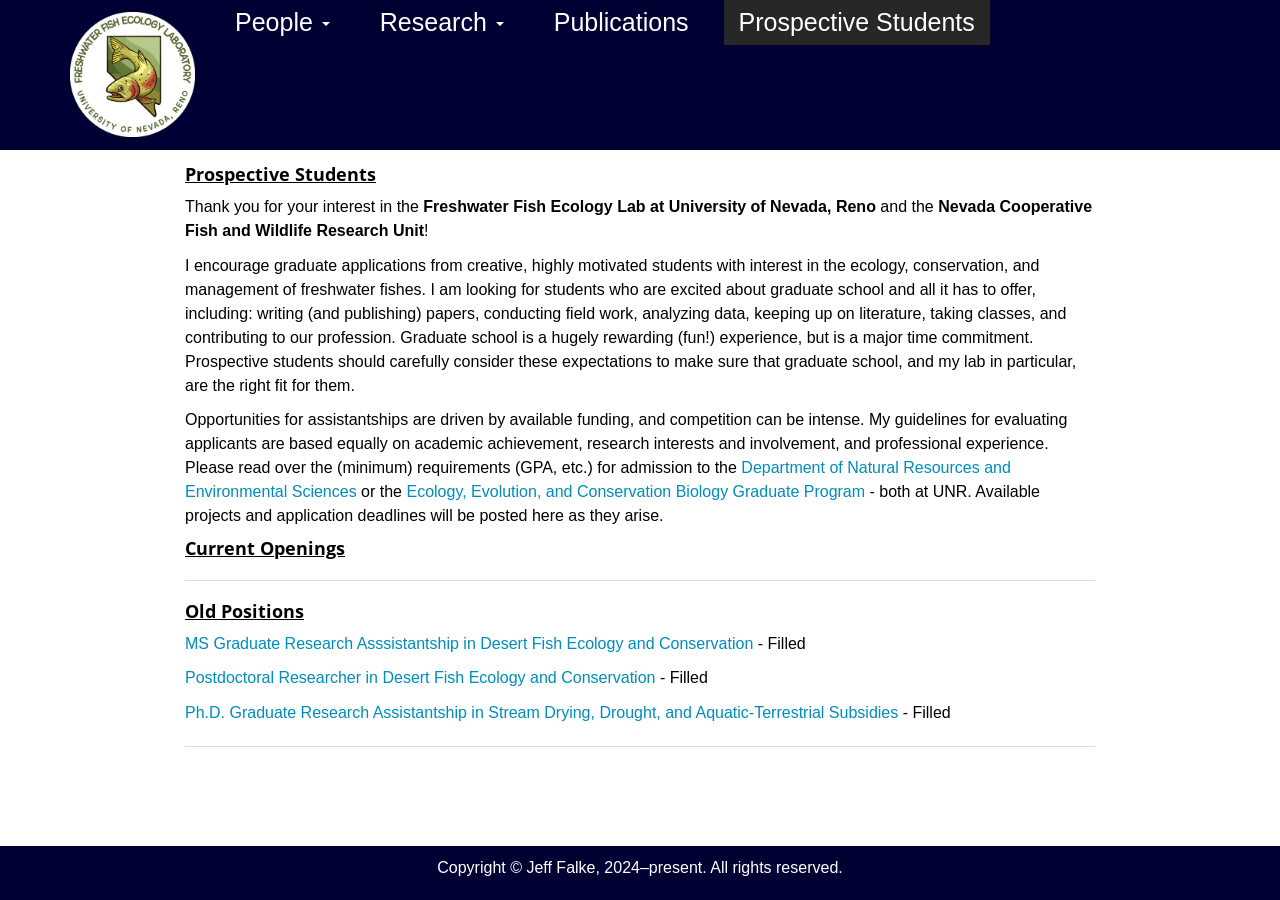
<file: prospective_students.html>
<!DOCTYPE html>

<html>

<head>

<meta charset="utf-8" />
<meta name="generator" content="pandoc" />
<meta http-equiv="X-UA-Compatible" content="IE=EDGE" />




<title>Prospective Students | Freshwater Fish Ecology Lab</title>

<script src="site_libs/header-attrs-2.29/header-attrs.js"></script>
<script src="site_libs/jquery-3.6.0/jquery-3.6.0.min.js"></script>
<meta name="viewport" content="width=device-width, initial-scale=1" />
<link href="site_libs/bootstrap-3.3.5/css/yeti.min.css" rel="stylesheet" />
<script src="site_libs/bootstrap-3.3.5/js/bootstrap.min.js"></script>
<script src="site_libs/bootstrap-3.3.5/shim/html5shiv.min.js"></script>
<script src="site_libs/bootstrap-3.3.5/shim/respond.min.js"></script>
<style>h1 {font-size: 34px;}
       h1.title {font-size: 38px;}
       h2 {font-size: 30px;}
       h3 {font-size: 24px;}
       h4 {font-size: 18px;}
       h5 {font-size: 16px;}
       h6 {font-size: 12px;}
       code {color: inherit; background-color: rgba(0, 0, 0, 0.04);}
       pre:not([class]) { background-color: white }</style>
<script src="site_libs/navigation-1.1/tabsets.js"></script>
<link href="site_libs/highlightjs-9.12.0/default.css" rel="stylesheet" />
<script src="site_libs/highlightjs-9.12.0/highlight.js"></script>

<style type="text/css">
  code{white-space: pre-wrap;}
  span.smallcaps{font-variant: small-caps;}
  span.underline{text-decoration: underline;}
  div.column{display: inline-block; vertical-align: top; width: 50%;}
  div.hanging-indent{margin-left: 1.5em; text-indent: -1.5em;}
  ul.task-list{list-style: none;}
    </style>

<style type="text/css">code{white-space: pre;}</style>
<script type="text/javascript">
if (window.hljs) {
  hljs.configure({languages: []});
  hljs.initHighlightingOnLoad();
  if (document.readyState && document.readyState === "complete") {
    window.setTimeout(function() { hljs.initHighlighting(); }, 0);
  }
}
</script>






<link rel="stylesheet" href="styles.css" type="text/css" />



<style type = "text/css">
.main-container {
  max-width: 940px;
  margin-left: auto;
  margin-right: auto;
}
img {
  max-width:100%;
}
.tabbed-pane {
  padding-top: 12px;
}
.html-widget {
  margin-bottom: 20px;
}
button.code-folding-btn:focus {
  outline: none;
}
summary {
  display: list-item;
}
details > summary > p:only-child {
  display: inline;
}
pre code {
  padding: 0;
}
</style>


<style type="text/css">
.dropdown-submenu {
  position: relative;
}
.dropdown-submenu>.dropdown-menu {
  top: 0;
  left: 100%;
  margin-top: -6px;
  margin-left: -1px;
  border-radius: 0 6px 6px 6px;
}
.dropdown-submenu:hover>.dropdown-menu {
  display: block;
}
.dropdown-submenu>a:after {
  display: block;
  content: " ";
  float: right;
  width: 0;
  height: 0;
  border-color: transparent;
  border-style: solid;
  border-width: 5px 0 5px 5px;
  border-left-color: #cccccc;
  margin-top: 5px;
  margin-right: -10px;
}
.dropdown-submenu:hover>a:after {
  border-left-color: #adb5bd;
}
.dropdown-submenu.pull-left {
  float: none;
}
.dropdown-submenu.pull-left>.dropdown-menu {
  left: -100%;
  margin-left: 10px;
  border-radius: 6px 0 6px 6px;
}
</style>

<script type="text/javascript">
// manage active state of menu based on current page
$(document).ready(function () {
  // active menu anchor
  href = window.location.pathname
  href = href.substr(href.lastIndexOf('/') + 1)
  if (href === "")
    href = "index.html";
  var menuAnchor = $('a[href="' + href + '"]');

  // mark the anchor link active (and if it's in a dropdown, also mark that active)
  var dropdown = menuAnchor.closest('li.dropdown');
  if (window.bootstrap) { // Bootstrap 4+
    menuAnchor.addClass('active');
    dropdown.find('> .dropdown-toggle').addClass('active');
  } else { // Bootstrap 3
    menuAnchor.parent().addClass('active');
    dropdown.addClass('active');
  }

  // Navbar adjustments
  var navHeight = $(".navbar").first().height() + 15;
  var style = document.createElement('style');
  var pt = "padding-top: " + navHeight + "px; ";
  var mt = "margin-top: -" + navHeight + "px; ";
  var css = "";
  // offset scroll position for anchor links (for fixed navbar)
  for (var i = 1; i <= 6; i++) {
    css += ".section h" + i + "{ " + pt + mt + "}\n";
  }
  style.innerHTML = "body {" + pt + "padding-bottom: 40px; }\n" + css;
  document.head.appendChild(style);
});
</script>

<!-- tabsets -->

<style type="text/css">
.tabset-dropdown > .nav-tabs {
  display: inline-table;
  max-height: 500px;
  min-height: 44px;
  overflow-y: auto;
  border: 1px solid #ddd;
  border-radius: 4px;
}

.tabset-dropdown > .nav-tabs > li.active:before, .tabset-dropdown > .nav-tabs.nav-tabs-open:before {
  content: "\e259";
  font-family: 'Glyphicons Halflings';
  display: inline-block;
  padding: 10px;
  border-right: 1px solid #ddd;
}

.tabset-dropdown > .nav-tabs.nav-tabs-open > li.active:before {
  content: "\e258";
  font-family: 'Glyphicons Halflings';
  border: none;
}

.tabset-dropdown > .nav-tabs > li.active {
  display: block;
}

.tabset-dropdown > .nav-tabs > li > a,
.tabset-dropdown > .nav-tabs > li > a:focus,
.tabset-dropdown > .nav-tabs > li > a:hover {
  border: none;
  display: inline-block;
  border-radius: 4px;
  background-color: transparent;
}

.tabset-dropdown > .nav-tabs.nav-tabs-open > li {
  display: block;
  float: none;
}

.tabset-dropdown > .nav-tabs > li {
  display: none;
}
</style>

<!-- code folding -->




</head>

<body>


<div class="container-fluid main-container">




<div class="navbar navbar-default  navbar-fixed-top" role="navigation">
  <div class="container">
    <div class="navbar-header">
      <button type="button" class="navbar-toggle collapsed" data-toggle="collapse" data-bs-toggle="collapse" data-target="#navbar" data-bs-target="#navbar">
        <span class="icon-bar"></span>
        <span class="icon-bar"></span>
        <span class="icon-bar"></span>
      </button>
      <a class="navbar-brand" href="index.html"><img src="images/FullLogo_circle_clip_blue.jpg" alt="Lab Logo" style="height: 125px; display: block; margin: 0 auto;"></a>
    </div>
    <div id="navbar" class="navbar-collapse collapse">
      <ul class="nav navbar-nav">
        <li class="dropdown">
  <a href="#" class="dropdown-toggle" data-toggle="dropdown" role="button" data-bs-toggle="dropdown" aria-expanded="false">
    People
     
    <span class="caret"></span>
  </a>
  <ul class="dropdown-menu" role="menu">
    <li>
      <a href="members.html">Current Members</a>
    </li>
    <li>
      <a href="wherearetheynow.html">Where Are They Now?</a>
    </li>
  </ul>
</li>
<li class="dropdown">
  <a href="#" class="dropdown-toggle" data-toggle="dropdown" role="button" data-bs-toggle="dropdown" aria-expanded="false">
    Research
     
    <span class="caret"></span>
  </a>
  <ul class="dropdown-menu" role="menu">
    <li>
      <a href="research.html">Overview</a>
    </li>
    <li>
      <a href="currentres.html">Current Projects</a>
    </li>
    <li>
      <a href="pastprojects.html">Past Projects</a>
    </li>
  </ul>
</li>
<li>
  <a href="publications.html">Publications</a>
</li>
<li>
  <a href="prospective_students.html">Prospective Students</a>
</li>
      </ul>
      <ul class="nav navbar-nav navbar-right">
        
      </ul>
    </div><!--/.nav-collapse -->
  </div><!--/.container -->
</div><!--/.navbar -->

<div id="header">




</div>


<style type="text/css">
body{ /* Normal  */ font-size: 16px; font-family: Arial; color:black;  line-height: 1.5;}
td {  /* Table  */ font-size: 8px;}
h1.title {font-size: 38px; color: DarkRed;}
h1 { /* Header 1 */ font-size: 28px; color: Black;}
h2 { /* Header 2 */ font-size: 22px; color: Black;}
h3 { /* Header 3 */ font-size: 18px; color: Black; font-weight: bold;}
code.r{ /* Code block */ font-size: 12px;}
pre { /* Code block - determines code spacing between lines */ font-size: 14px;}
.navbar {
  display: flex; /* Align items horizontally */
  justify-content: space-between; /* Space out items */
  align-items: start; /* Top vertical end */
  #align-items: center; /* Center items vertically */
  #align-items: flex-end; /* Lower vertical end */
  height: 150px; /* Set specific height for navbar, adjust as needed */
  background-color: #000033; /* Dark blue color */
}
.navbar-nav a {
  text-decoration: none; /* Optional: remove underline from links */
  color: black; /* Optional: set link color */
}
.navbar-nav li {
  padding: 10px 0 0 0; /* Add padding to top of menu items */
  padding: 0 10px; /* Optional: add padding to menu items */
}
/* Ensure the parent container is relatively positioned */
.parent-container {
  position: relative;
}
.footer {
  background-color: #000033; /* Dark blue color */
  color: white;
  text-align: center;
  padding: 10px 0; /* Adjust padding as needed */
  width: 100%; /* Ensure the footer spans the full width */
  position: fixed; /* Fixed position */
  bottom: 0; /* Stick to the bottom of the viewport */
  left: 0; /* Align the footer to the left edge */
  box-sizing: border-box; /* Include padding in the element's total width and height */
  z-index: 1000; /* Ensure it stays on top of other content */
}
.footer a {
  color: white; /* Footer links color */
  text-decoration: none; /* Remove underline from links */
}
.footer a:hover {
  text-decoration: underline; /* Underline on hover */
}
}</style>
<div id="prospective-students" class="section level3">
<h3><u><strong>Prospective Students</strong></u></h3>
<p>Thank you for your interest in the <strong>Freshwater Fish Ecology
Lab at University of Nevada, Reno</strong> and the <strong>Nevada
Cooperative Fish and Wildlife Research Unit</strong>!</p>
<p>I encourage graduate applications from creative, highly motivated
students with interest in the ecology, conservation, and management of
freshwater fishes. I am looking for students who are excited about
graduate school and all it has to offer, including: writing (and
publishing) papers, conducting field work, analyzing data, keeping up on
literature, taking classes, and contributing to our profession. Graduate
school is a hugely rewarding (fun!) experience, but is a major time
commitment. Prospective students should carefully consider these
expectations to make sure that graduate school, and my lab in
particular, are the right fit for them.</p>
<p>Opportunities for assistantships are driven by available funding, and
competition can be intense. My guidelines for evaluating applicants are
based equally on academic achievement, research interests and
involvement, and professional experience. Please read over the (minimum)
requirements (GPA, etc.) for admission to the <a
href="https://www.unr.edu/nres/graduate-programs/natural-resources-environmental-science">Department
of Natural Resources and Environmental Sciences</a> or the <a
href="https://www.unr.edu/eecb">Ecology, Evolution, and Conservation
Biology Graduate Program</a> - both at UNR. Available projects and
application deadlines will be posted here as they arise.</p>
</div>
<div id="current-openings" class="section level3">
<h3><u><strong>Current Openings</strong></u></h3>
<hr>
</div>
<div id="old-positions" class="section level3">
<h3><u><strong>Old Positions</strong></u></h3>
<p><a
href="files/Wall%20Canyon%20Sucker%20MS%20GRA%20announcement%20July%202025_final.pdf">MS
Graduate Research Asssistantship in Desert Fish Ecology and
Conservation</a> - Filled</p>
<p><a href="files/AMNWR_postdoc.pdf">Postdoctoral Researcher in Desert
Fish Ecology and Conservation</a> - Filled</p>
<a
href="files/Drought%20subsidies%20PhD%20GRA%20announcement%20August%202024%20-%20AFS%20Ver.pdf">Ph.D. Graduate
Research Assistantship in Stream Drying, Drought, and
Aquatic-Terrestrial Subsidies</a> - Filled
<hr>
<p><br></p>
<!-- Simple Dark Blue Footer -->
<div class="footer">
<p>
Copyright © Jeff Falke, 2024–present. All rights reserved.
</p>
</p>
</div>
</div>




</div>

<script>

// add bootstrap table styles to pandoc tables
function bootstrapStylePandocTables() {
  $('tr.odd').parent('tbody').parent('table').addClass('table table-condensed');
}
$(document).ready(function () {
  bootstrapStylePandocTables();
});


</script>

<!-- tabsets -->

<script>
$(document).ready(function () {
  window.buildTabsets("TOC");
});

$(document).ready(function () {
  $('.tabset-dropdown > .nav-tabs > li').click(function () {
    $(this).parent().toggleClass('nav-tabs-open');
  });
});
</script>

<!-- code folding -->


<!-- dynamically load mathjax for compatibility with self-contained -->
<script>
  (function () {
    var script = document.createElement("script");
    script.type = "text/javascript";
    script.src  = "https://mathjax.rstudio.com/latest/MathJax.js?config=TeX-AMS-MML_HTMLorMML";
    document.getElementsByTagName("head")[0].appendChild(script);
  })();
</script>

</body>
</html>
</file>
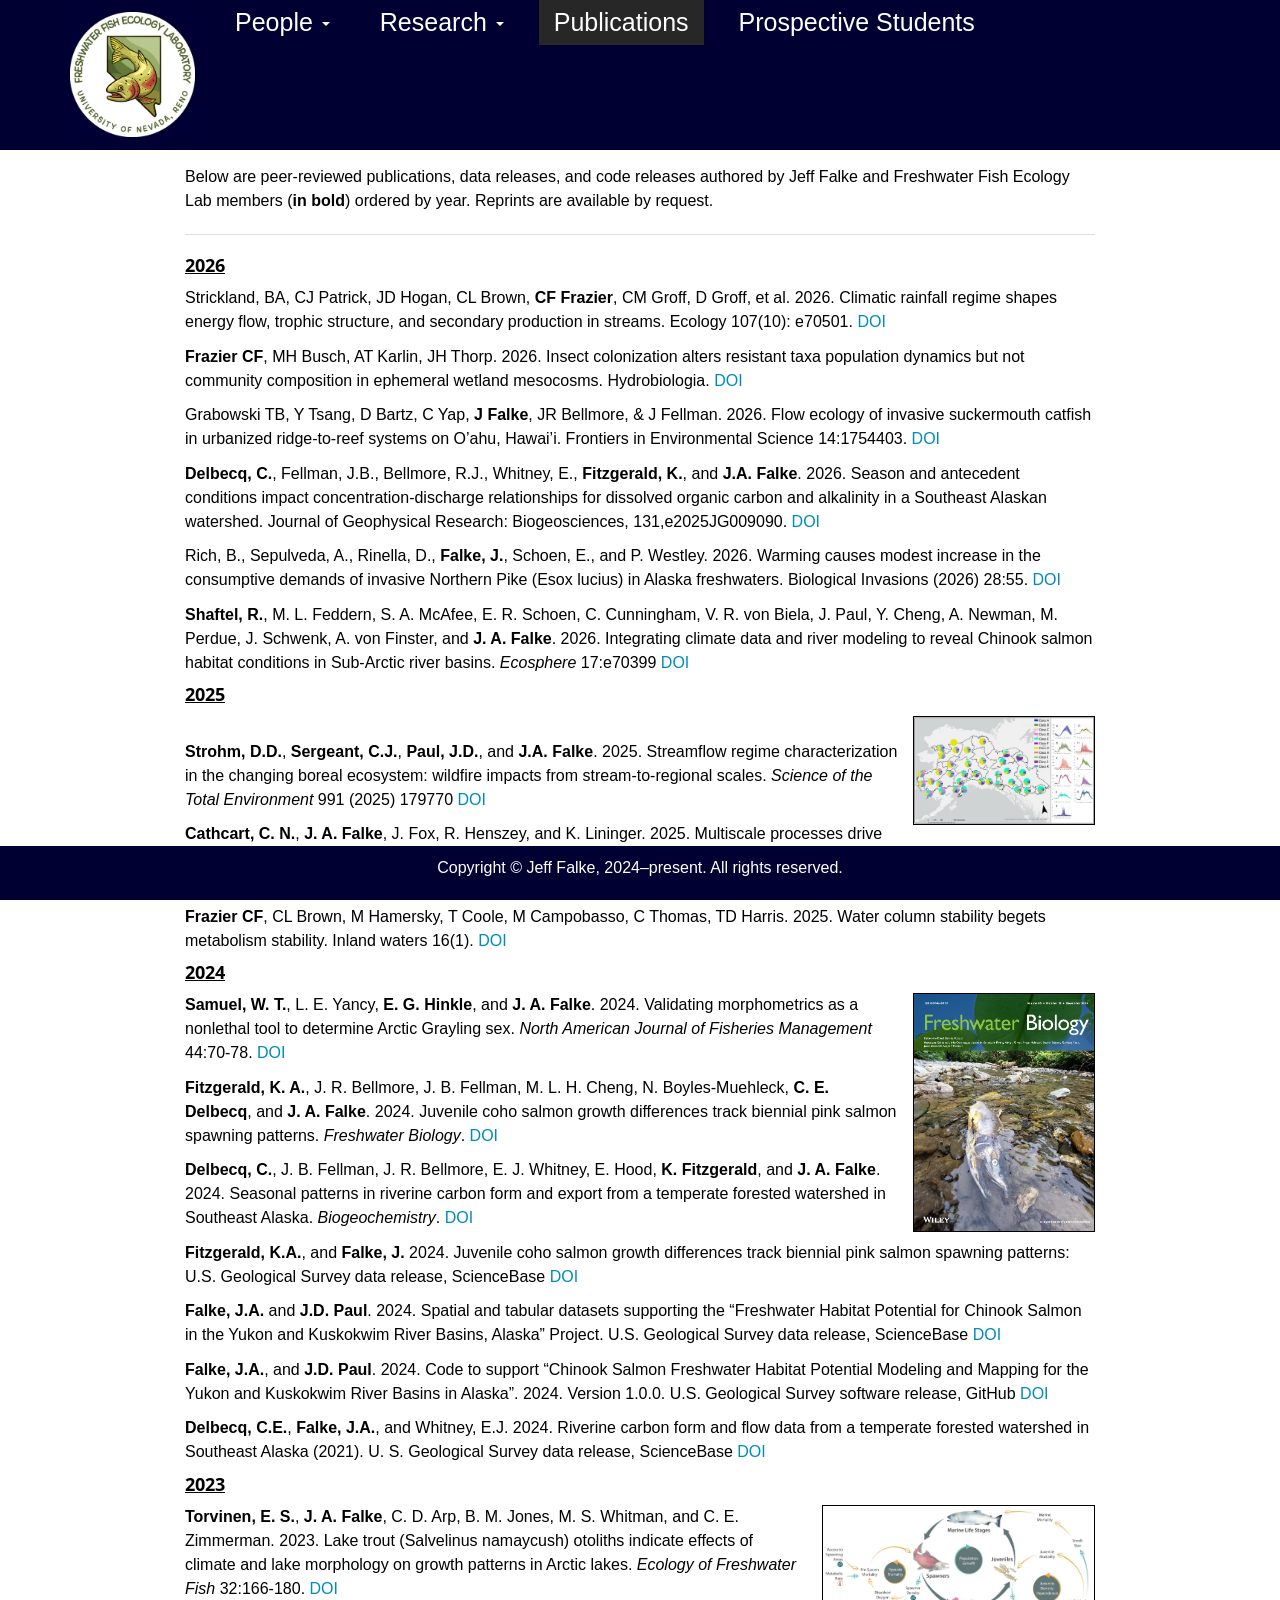
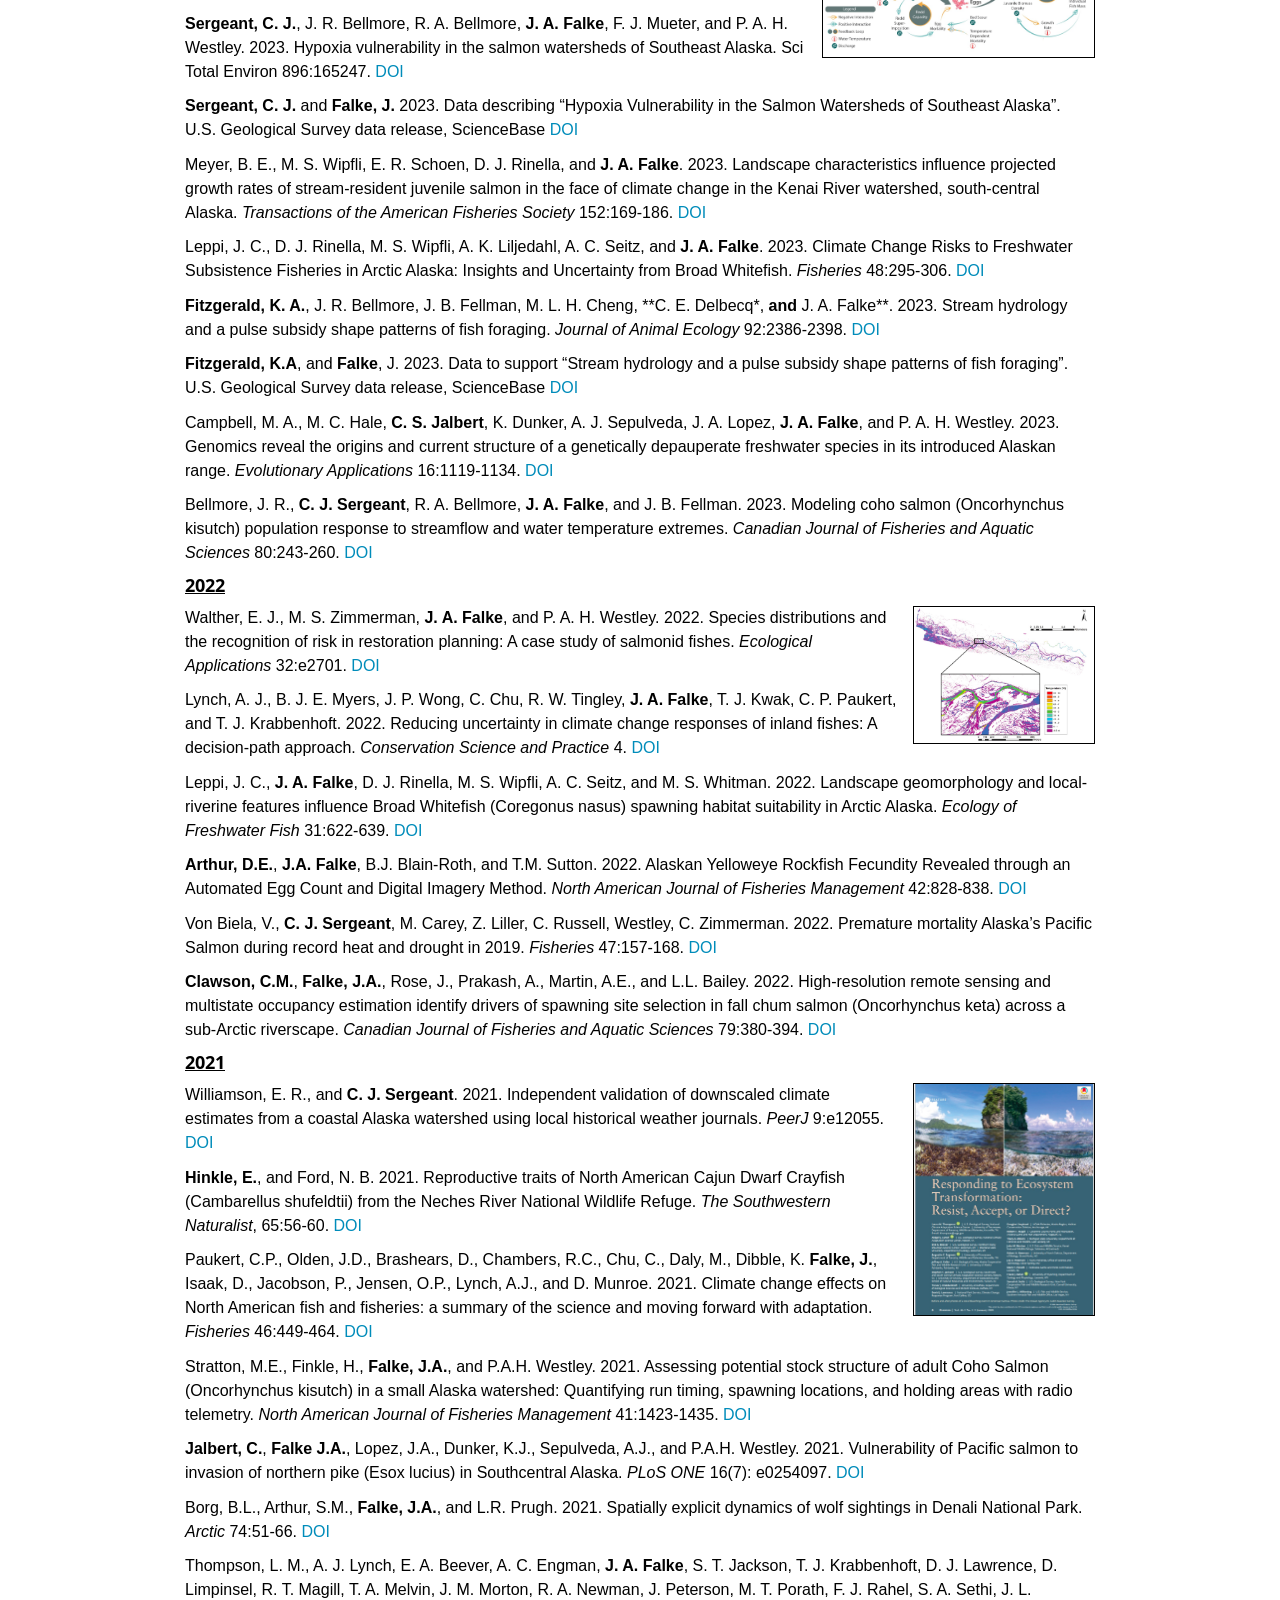
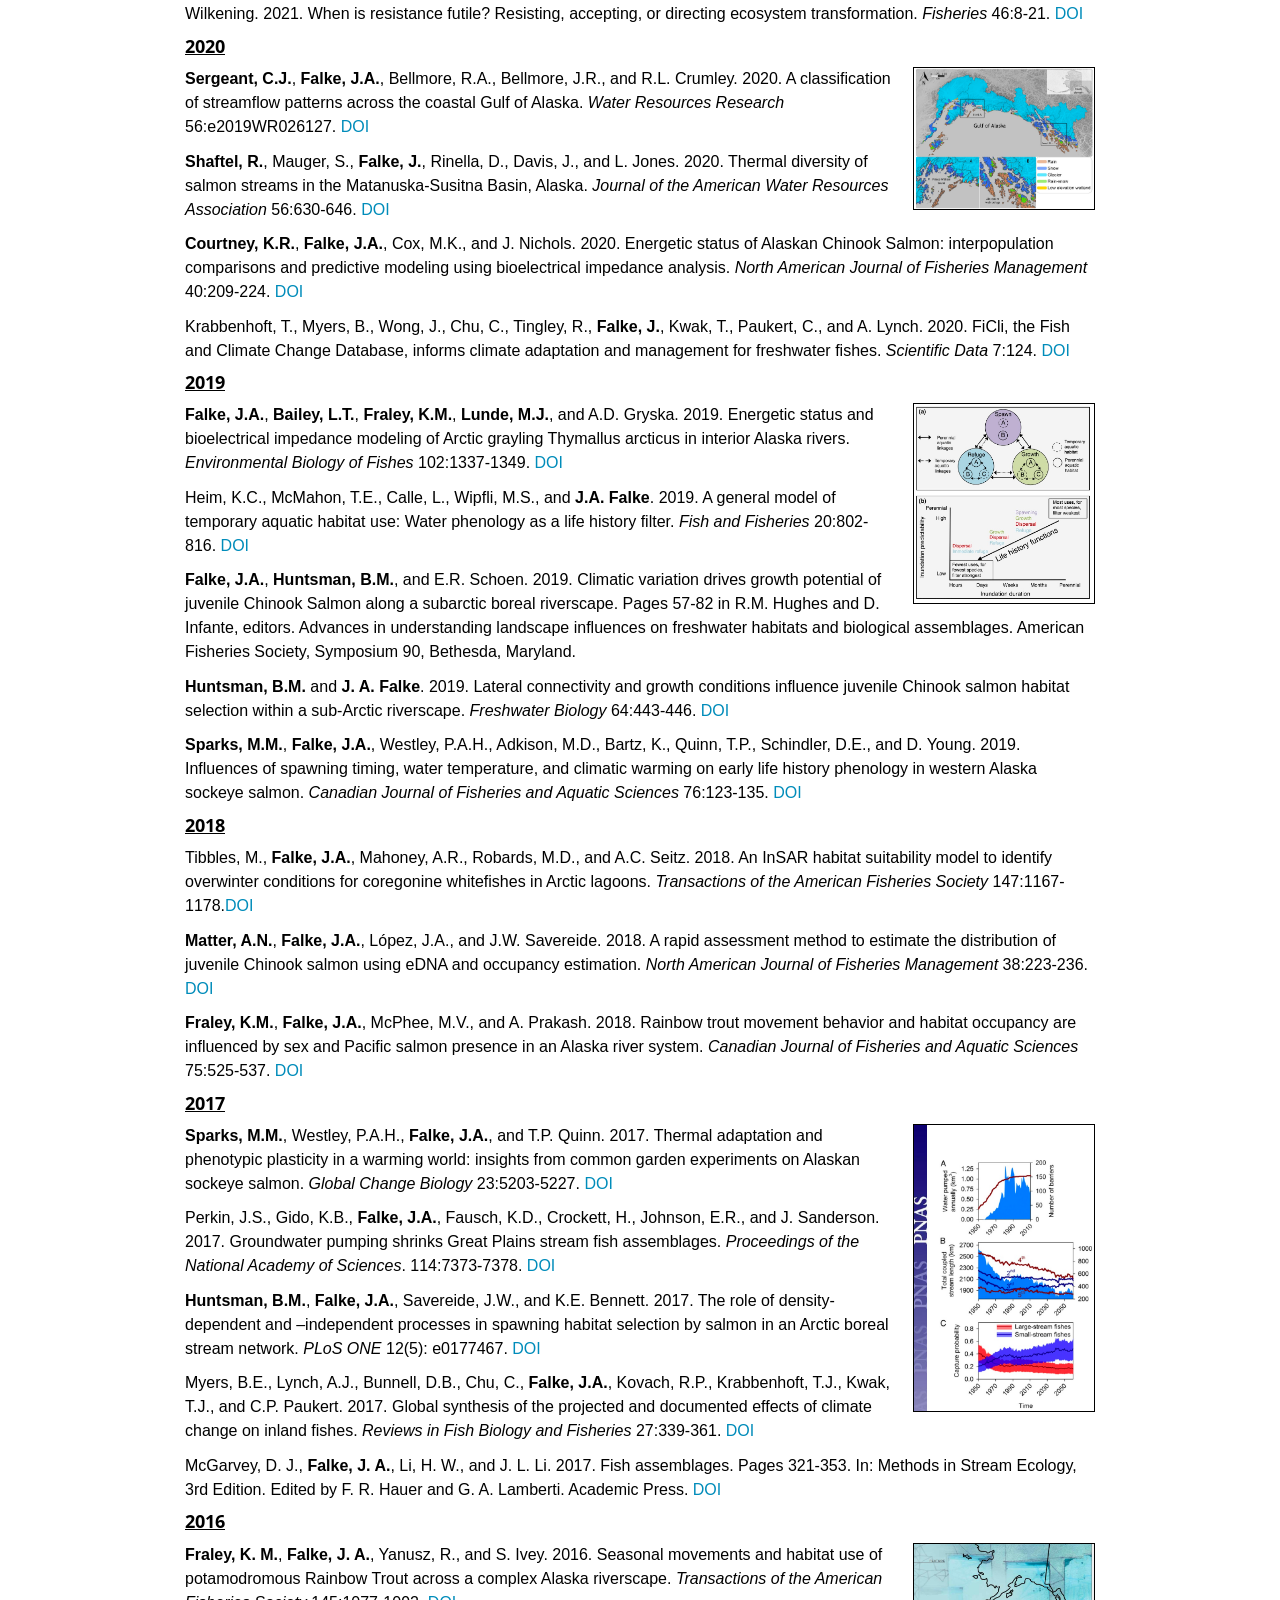
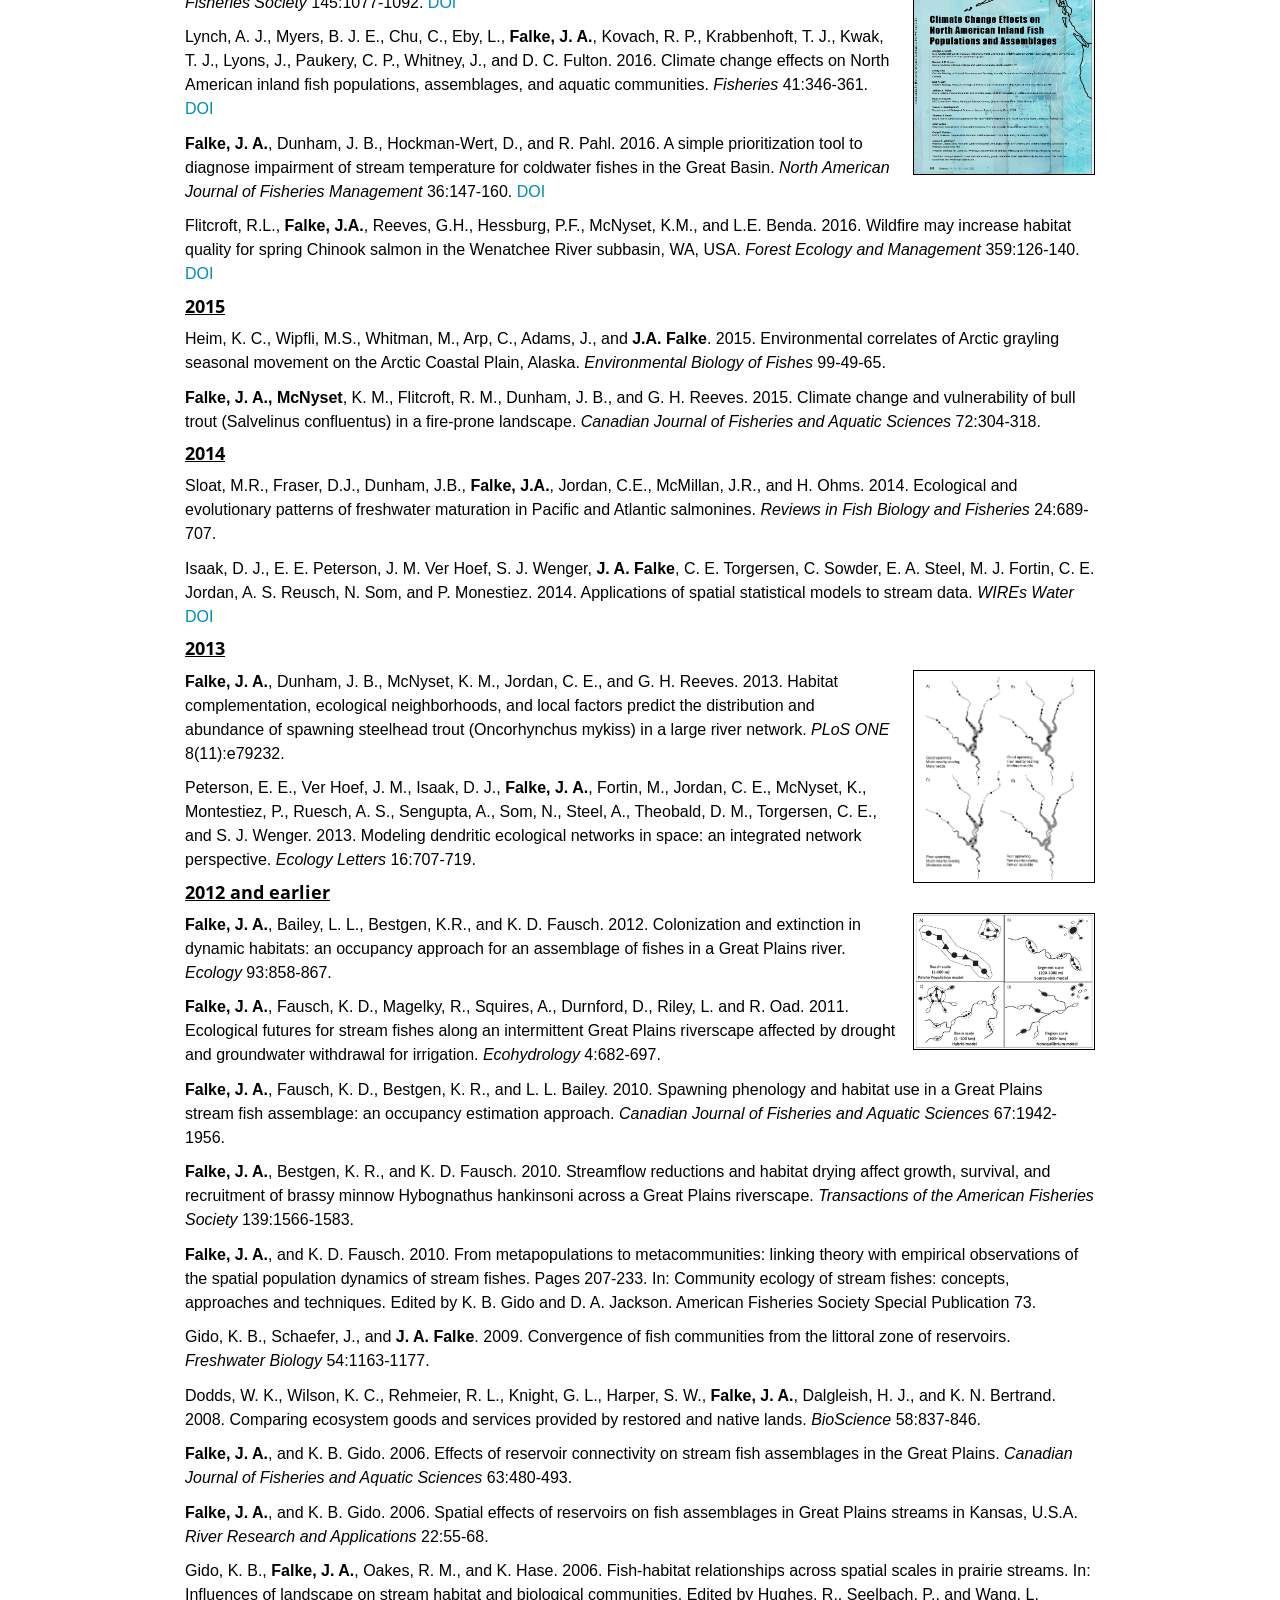
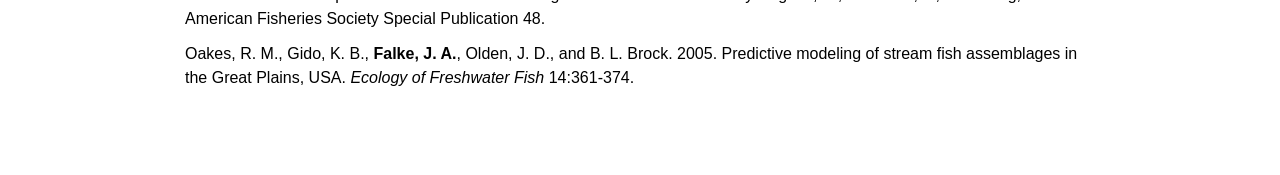
<file: publications.html>
<!DOCTYPE html>

<html>

<head>

<meta charset="utf-8" />
<meta name="generator" content="pandoc" />
<meta http-equiv="X-UA-Compatible" content="IE=EDGE" />




<title>Publications | Freshwater Fish Ecology Lab</title>

<script src="site_libs/header-attrs-2.32/header-attrs.js"></script>
<script src="site_libs/jquery-3.6.0/jquery-3.6.0.min.js"></script>
<meta name="viewport" content="width=device-width, initial-scale=1" />
<link href="site_libs/bootstrap-3.3.5/css/yeti.min.css" rel="stylesheet" />
<script src="site_libs/bootstrap-3.3.5/js/bootstrap.min.js"></script>
<script src="site_libs/bootstrap-3.3.5/shim/html5shiv.min.js"></script>
<script src="site_libs/bootstrap-3.3.5/shim/respond.min.js"></script>
<style>h1 {font-size: 34px;}
       h1.title {font-size: 38px;}
       h2 {font-size: 30px;}
       h3 {font-size: 24px;}
       h4 {font-size: 18px;}
       h5 {font-size: 16px;}
       h6 {font-size: 12px;}
       code {color: inherit; background-color: rgba(0, 0, 0, 0.04);}
       pre:not([class]) { background-color: white }</style>
<script src="site_libs/navigation-1.1/tabsets.js"></script>
<link href="site_libs/highlightjs-9.12.0/default.css" rel="stylesheet" />
<script src="site_libs/highlightjs-9.12.0/highlight.js"></script>
<link rel="icon" type="image/jpeg" href="images/FullLogo_circle_clip.jpg">
<meta name="description" content="The Freshwater Fish Ecology Lab at the University of Nevada, Reno conducts applied research to guide conservation and management of fisheries and aquatic ecosystems.">
<meta property="og:site_name" content="Freshwater Fish Ecology Lab">
<script type="application/ld+json">
{
  "@context": "https://schema.org",
  "@type": "WebSite",
  "name": "Freshwater Fish Ecology Lab",
  "url": "https://freshwater-fish-ecology-lab-unr.github.io/ffelunr/"
}
</script>

<style type="text/css">
  code{white-space: pre-wrap;}
  span.smallcaps{font-variant: small-caps;}
  span.underline{text-decoration: underline;}
  div.column{display: inline-block; vertical-align: top; width: 50%;}
  div.hanging-indent{margin-left: 1.5em; text-indent: -1.5em;}
  ul.task-list{list-style: none;}
    </style>

<style type="text/css">code{white-space: pre;}</style>
<script type="text/javascript">
if (window.hljs) {
  hljs.configure({languages: []});
  hljs.initHighlightingOnLoad();
  if (document.readyState && document.readyState === "complete") {
    window.setTimeout(function() { hljs.initHighlighting(); }, 0);
  }
}
</script>






<link rel="stylesheet" href="styles.css" type="text/css" />



<style type = "text/css">
.main-container {
  max-width: 940px;
  margin-left: auto;
  margin-right: auto;
}
img {
  max-width:100%;
}
.tabbed-pane {
  padding-top: 12px;
}
.html-widget {
  margin-bottom: 20px;
}
button.code-folding-btn:focus {
  outline: none;
}
summary {
  display: list-item;
}
details > summary > p:only-child {
  display: inline;
}
pre code {
  padding: 0;
}
</style>


<style type="text/css">
.dropdown-submenu {
  position: relative;
}
.dropdown-submenu>.dropdown-menu {
  top: 0;
  left: 100%;
  margin-top: -6px;
  margin-left: -1px;
  border-radius: 0 6px 6px 6px;
}
.dropdown-submenu:hover>.dropdown-menu {
  display: block;
}
.dropdown-submenu>a:after {
  display: block;
  content: " ";
  float: right;
  width: 0;
  height: 0;
  border-color: transparent;
  border-style: solid;
  border-width: 5px 0 5px 5px;
  border-left-color: #cccccc;
  margin-top: 5px;
  margin-right: -10px;
}
.dropdown-submenu:hover>a:after {
  border-left-color: #adb5bd;
}
.dropdown-submenu.pull-left {
  float: none;
}
.dropdown-submenu.pull-left>.dropdown-menu {
  left: -100%;
  margin-left: 10px;
  border-radius: 6px 0 6px 6px;
}
</style>

<script type="text/javascript">
// manage active state of menu based on current page
$(document).ready(function () {
  // active menu anchor
  href = window.location.pathname
  href = href.substr(href.lastIndexOf('/') + 1)
  if (href === "")
    href = "index.html";
  var menuAnchor = $('a[href="' + href + '"]');

  // mark the anchor link active (and if it's in a dropdown, also mark that active)
  var dropdown = menuAnchor.closest('li.dropdown');
  if (window.bootstrap) { // Bootstrap 4+
    menuAnchor.addClass('active');
    dropdown.find('> .dropdown-toggle').addClass('active');
  } else { // Bootstrap 3
    menuAnchor.parent().addClass('active');
    dropdown.addClass('active');
  }

  // Navbar adjustments
  var navHeight = $(".navbar").first().height() + 15;
  var style = document.createElement('style');
  var pt = "padding-top: " + navHeight + "px; ";
  var mt = "margin-top: -" + navHeight + "px; ";
  var css = "";
  // offset scroll position for anchor links (for fixed navbar)
  for (var i = 1; i <= 6; i++) {
    css += ".section h" + i + "{ " + pt + mt + "}\n";
  }
  style.innerHTML = "body {" + pt + "padding-bottom: 40px; }\n" + css;
  document.head.appendChild(style);
});
</script>

<!-- tabsets -->

<style type="text/css">
.tabset-dropdown > .nav-tabs {
  display: inline-table;
  max-height: 500px;
  min-height: 44px;
  overflow-y: auto;
  border: 1px solid #ddd;
  border-radius: 4px;
}

.tabset-dropdown > .nav-tabs > li.active:before, .tabset-dropdown > .nav-tabs.nav-tabs-open:before {
  content: "\e259";
  font-family: 'Glyphicons Halflings';
  display: inline-block;
  padding: 10px;
  border-right: 1px solid #ddd;
}

.tabset-dropdown > .nav-tabs.nav-tabs-open > li.active:before {
  content: "\e258";
  font-family: 'Glyphicons Halflings';
  border: none;
}

.tabset-dropdown > .nav-tabs > li.active {
  display: block;
}

.tabset-dropdown > .nav-tabs > li > a,
.tabset-dropdown > .nav-tabs > li > a:focus,
.tabset-dropdown > .nav-tabs > li > a:hover {
  border: none;
  display: inline-block;
  border-radius: 4px;
  background-color: transparent;
}

.tabset-dropdown > .nav-tabs.nav-tabs-open > li {
  display: block;
  float: none;
}

.tabset-dropdown > .nav-tabs > li {
  display: none;
}
</style>

<!-- code folding -->




</head>

<body>


<div class="container-fluid main-container">




<div class="navbar navbar-default  navbar-fixed-top" role="navigation">
  <div class="container">
    <div class="navbar-header">
      <button type="button" class="navbar-toggle collapsed" data-toggle="collapse" data-bs-toggle="collapse" data-target="#navbar" data-bs-target="#navbar">
        <span class="icon-bar"></span>
        <span class="icon-bar"></span>
        <span class="icon-bar"></span>
      </button>
      <a class="navbar-brand" href="index.html"><img src="images/FullLogo_circle_clip_blue.jpg" alt="Lab Logo" style="height: 125px; display: block; margin: 0 auto;"></a>
    </div>
    <div id="navbar" class="navbar-collapse collapse">
      <ul class="nav navbar-nav">
        <li class="dropdown">
  <a href="#" class="dropdown-toggle" data-toggle="dropdown" role="button" data-bs-toggle="dropdown" aria-expanded="false">
    People
     
    <span class="caret"></span>
  </a>
  <ul class="dropdown-menu" role="menu">
    <li>
      <a href="members.html">Current Members</a>
    </li>
    <li>
      <a href="wherearetheynow.html">Where Are They Now?</a>
    </li>
  </ul>
</li>
<li class="dropdown">
  <a href="#" class="dropdown-toggle" data-toggle="dropdown" role="button" data-bs-toggle="dropdown" aria-expanded="false">
    Research
     
    <span class="caret"></span>
  </a>
  <ul class="dropdown-menu" role="menu">
    <li>
      <a href="research.html">Overview</a>
    </li>
    <li>
      <a href="currentres.html">Current Projects</a>
    </li>
    <li>
      <a href="pastprojects.html">Past Projects</a>
    </li>
  </ul>
</li>
<li>
  <a href="publications.html">Publications</a>
</li>
<li>
  <a href="prospective_students.html">Prospective Students</a>
</li>
      </ul>
      <ul class="nav navbar-nav navbar-right">
        
      </ul>
    </div><!--/.nav-collapse -->
  </div><!--/.container -->
</div><!--/.navbar -->

<div id="header">




</div>


<style type="text/css">
body{ /* Normal  */ font-size: 16px; font-family: Arial; color:black;  line-height: 1.5;}
td {  /* Table  */ font-size: 8px;}
h1.title {font-size: 38px; color: DarkRed;}
h1 { /* Header 1 */ font-size: 28px; color: Black;}
h2 { /* Header 2 */ font-size: 22px; color: Black;}
h3 { /* Header 3 */ font-size: 18px; color: Black; font-weight: bold;}
code.r{ /* Code block */ font-size: 12px;}
pre { /* Code block - determines code spacing between lines */ font-size: 14px;}
.navbar {
  display: flex; /* Align items horizontally */
  justify-content: space-between; /* Space out items */
  align-items: start; /* Top vertical end */
  #align-items: center; /* Center items vertically */
  #align-items: flex-end; /* Lower vertical end */
  height: 150px; /* Set specific height for navbar, adjust as needed */
  background-color: #000033; /* Dark blue color */
}
.navbar-nav a {
  text-decoration: none; /* Optional: remove underline from links */
  color: black; /* Optional: set link color */
}
.navbar-nav li {
  padding: 10px 0 0 0; /* Add padding to top of menu items */
  padding: 0 10px; /* Optional: add padding to menu items */
}
/* Ensure the parent container is relatively positioned */
.parent-container {
  position: relative;
}
.footer {
  background-color: #000033; /* Dark blue color */
  color: white;
  text-align: center;
  padding: 10px 0; /* Adjust padding as needed */
  width: 100%; /* Ensure the footer spans the full width */
  position: fixed; /* Fixed position */
  bottom: 0; /* Stick to the bottom of the viewport */
  left: 0; /* Align the footer to the left edge */
  box-sizing: border-box; /* Include padding in the element's total width and height */
  z-index: 1000; /* Ensure it stays on top of other content */
}
.footer a {
  color: white; /* Footer links color */
  text-decoration: none; /* Remove underline from links */
}
.footer a:hover {
  text-decoration: underline; /* Underline on hover */
}
}</style>
Below are peer-reviewed publications, data releases, and code releases
authored by Jeff Falke and Freshwater Fish Ecology Lab members
(<strong>in bold</strong>) ordered by year. Reprints are available by
request.
<hr>
<div id="section" class="section level3">
<h3><u>2026</u></h3>
<p>Strickland, BA, CJ Patrick, JD Hogan, CL Brown, <strong>CF
Frazier</strong>, CM Groff, D Groff, et al. 2026. Climatic rainfall
regime shapes energy flow, trophic structure, and secondary production
in streams. Ecology 107(10): e70501. <a
href="https://doi.org/10.1002/ecy.70501">DOI</a></p>
<p><strong>Frazier CF</strong>, MH Busch, AT Karlin, JH Thorp. 2026.
Insect colonization alters resistant taxa population dynamics but not
community composition in ephemeral wetland mesocosms. Hydrobiologia. <a
href="https://doi.org/10.1007/s10750-026-06177-0">DOI</a></p>
<p>Grabowski TB, Y Tsang, D Bartz, C Yap, <strong>J Falke</strong>, JR
Bellmore, &amp; J Fellman. 2026. Flow ecology of invasive suckermouth
catfish in urbanized ridge-to-reef systems on O’ahu, Hawai’i. Frontiers
in Environmental Science 14:1754403. <a
href="https://doi.org/10.3389/fenvs.2026.1754403">DOI</a></p>
<p><strong>Delbecq, C.</strong>, Fellman, J.B., Bellmore, R.J., Whitney,
E., <strong>Fitzgerald, K.</strong>, and <strong>J.A. Falke</strong>.
2026. Season and antecedent conditions impact concentration-discharge
relationships for dissolved organic carbon and alkalinity in a Southeast
Alaskan watershed. Journal of Geophysical Research: Biogeosciences,
131,e2025JG009090. <a
href="https://doi.org/10.1029/2025JG009090">DOI</a></p>
<p>Rich, B., Sepulveda, A., Rinella, D., <strong>Falke, J.</strong>,
Schoen, E., and P. Westley. 2026. Warming causes modest increase in the
consumptive demands of invasive Northern Pike (Esox lucius) in Alaska
freshwaters. Biological Invasions (2026) 28:55. <a
href="https://doi.org/10.1007/s10530-025-03746-7">DOI</a></p>
<p><strong>Shaftel, R.</strong>, M. L. Feddern, S. A. McAfee, E. R.
Schoen, C. Cunningham, V. R. von Biela, J. Paul, Y. Cheng, A. Newman, M.
Perdue, J. Schwenk, A. von Finster, and <strong>J. A. Falke</strong>.
2026. Integrating climate data and river modeling to reveal Chinook
salmon habitat conditions in Sub-Arctic river basins. <em>Ecosphere</em>
17:e70399 <a href="https://doi.org/10.1002/ecs2.70399">DOI</a></p>
</div>
<div id="section-1" class="section level3">
<h3><u>2025</u></h3>
<p><img src="images/strohm.jpg" style="width:20%; border:1px solid; margin-left: 15px" align="right">
<br> <strong>Strohm, D.D.</strong>, <strong>Sergeant, C.J.</strong>,
<strong>Paul, J.D.</strong>, and <strong>J.A. Falke</strong>. 2025.
Streamflow regime characterization in the changing boreal ecosystem:
wildfire impacts from stream-to-regional scales. <em>Science of the
Total Environment</em> 991 (2025) 179770 <a
href="https://doi.org/10.1016/j.scitotenv.2025.179770">DOI</a></p>
<p><strong>Cathcart, C. N.</strong>, <strong>J. A. Falke</strong>, J.
Fox, R. Henszey, and K. Lininger. 2025. Multiscale processes drive
formation of logjam habitats and use by juvenile Chinook salmon across a
boreal stream network in Alaska. <em>River Research and
Applications</em>. <a
href="https://doi.org/10.1002/rra.4387">DOI</a></p>
<p><strong>Frazier CF</strong>, CL Brown, M Hamersky, T Coole, M
Campobasso, C Thomas, TD Harris. 2025. Water column stability begets
metabolism stability. Inland waters 16(1). <a
href="https://doi.org/10.1080/20442041.2025.2602550">DOI</a></p>
</div>
<div id="section-2" class="section level3">
<h3><u>2024</u></h3>
<p><img src="images/fwb_cover.jpg" style="width:20%; border:1px solid; margin-left: 15px" align="right"></p>
<p><strong>Samuel, W. T.</strong>, L. E. Yancy, <strong>E. G.
Hinkle</strong>, and <strong>J. A. Falke</strong>. 2024. Validating
morphometrics as a nonlethal tool to determine Arctic Grayling sex.
<em>North American Journal of Fisheries Management</em> 44:70-78. <a
href="https://doi.org/10.1002/nafm.10956">DOI</a></p>
<p><strong>Fitzgerald, K. A.</strong>, J. R. Bellmore, J. B. Fellman, M.
L. H. Cheng, N. Boyles-Muehleck, <strong>C. E. Delbecq</strong>, and
<strong>J. A. Falke</strong>. 2024. Juvenile coho salmon growth
differences track biennial pink salmon spawning patterns. <em>Freshwater
Biology</em>. <a href="https://doi.org/10.1111/fwb.14328">DOI</a></p>
<p><strong>Delbecq, C.</strong>, J. B. Fellman, J. R. Bellmore, E. J.
Whitney, E. Hood, <strong>K. Fitzgerald</strong>, and <strong>J. A.
Falke</strong>. 2024. Seasonal patterns in riverine carbon form and
export from a temperate forested watershed in Southeast Alaska.
<em>Biogeochemistry</em>. <a
href="https://doi.org/10.1007/s10533-024-01175-7">DOI</a></p>
<p><strong>Fitzgerald, K.A.</strong>, and <strong>Falke, J.</strong>
2024. Juvenile coho salmon growth differences track biennial pink salmon
spawning patterns: U.S. Geological Survey data release, ScienceBase <a
href="https://doi.org/10.5066/P1PWJM7G">DOI</a></p>
<p><strong>Falke, J.A.</strong> and <strong>J.D. Paul</strong>. 2024.
Spatial and tabular datasets supporting the “Freshwater Habitat
Potential for Chinook Salmon in the Yukon and Kuskokwim River Basins,
Alaska” Project. U.S. Geological Survey data release, ScienceBase <a
href="https://doi.org/10.5066/P95AV4JO">DOI</a></p>
<p><strong>Falke, J.A.</strong>, and <strong>J.D. Paul</strong>. 2024.
Code to support “Chinook Salmon Freshwater Habitat Potential Modeling
and Mapping for the Yukon and Kuskokwim River Basins in Alaska”. 2024.
Version 1.0.0. U.S. Geological Survey software release, GitHub <a
href="https://doi.org/10.5066/P9R6T032">DOI</a></p>
<p><strong>Delbecq, C.E.</strong>, <strong>Falke, J.A.</strong>, and
Whitney, E.J. 2024. Riverine carbon form and flow data from a temperate
forested watershed in Southeast Alaska (2021). U. S. Geological Survey
data release, ScienceBase <a
href="https://doi.org/10.5066/P14IKGTB">DOI</a></p>
</div>
<div id="section-3" class="section level3">
<h3><u>2023</u></h3>
<p><img src="images/coho_lc.jpg" style="width:30%; border:1px solid; margin-left: 15px" align="right"></p>
<p><strong>Torvinen, E. S.</strong>, <strong>J. A. Falke</strong>, C. D.
Arp, B. M. Jones, M. S. Whitman, and C. E. Zimmerman. 2023. Lake trout
(Salvelinus namaycush) otoliths indicate effects of climate and lake
morphology on growth patterns in Arctic lakes. <em>Ecology of Freshwater
Fish</em> 32:166-180. <a href="">DOI</a></p>
<p><strong>Sergeant, C. J.</strong>, J. R. Bellmore, R. A. Bellmore,
<strong>J. A. Falke</strong>, F. J. Mueter, and P. A. H. Westley. 2023.
Hypoxia vulnerability in the salmon watersheds of Southeast Alaska. Sci
Total Environ 896:165247. <a href="">DOI</a></p>
<p><strong>Sergeant, C. J.</strong> and <strong>Falke, J.</strong> 2023.
Data describing “Hypoxia Vulnerability in the Salmon Watersheds of
Southeast Alaska”. U.S. Geological Survey data release, ScienceBase <a
href="https://doi.org/10.5066/P9VAKF20">DOI</a></p>
<p>Meyer, B. E., M. S. Wipfli, E. R. Schoen, D. J. Rinella, and
<strong>J. A. Falke</strong>. 2023. Landscape characteristics influence
projected growth rates of stream‐resident juvenile salmon in the face of
climate change in the Kenai River watershed, south‐central Alaska.
<em>Transactions of the American Fisheries Society</em> 152:169-186. <a
href="">DOI</a></p>
<p>Leppi, J. C., D. J. Rinella, M. S. Wipfli, A. K. Liljedahl, A. C.
Seitz, and <strong>J. A. Falke</strong>. 2023. Climate Change Risks to
Freshwater Subsistence Fisheries in Arctic Alaska: Insights and
Uncertainty from Broad Whitefish. <em>Fisheries</em> 48:295-306. <a
href="">DOI</a></p>
<p><strong>Fitzgerald, K. A.</strong>, J. R. Bellmore, J. B. Fellman, M.
L. H. Cheng, **C. E. Delbecq*,<strong> and </strong>J. A. Falke**. 2023.
Stream hydrology and a pulse subsidy shape patterns of fish foraging.
<em>Journal of Animal Ecology</em> 92:2386-2398. <a href="">DOI</a></p>
<p><strong>Fitzgerald, K.A</strong>, and <strong>Falke</strong>, J.
2023. Data to support “Stream hydrology and a pulse subsidy shape
patterns of fish foraging”. U.S. Geological Survey data release,
ScienceBase <a href="https://doi.org/10.5066/P9EEEDB1">DOI</a></p>
<p>Campbell, M. A., M. C. Hale, <strong>C. S. Jalbert</strong>, K.
Dunker, A. J. Sepulveda, J. A. Lopez, <strong>J. A. Falke</strong>, and
P. A. H. Westley. 2023. Genomics reveal the origins and current
structure of a genetically depauperate freshwater species in its
introduced Alaskan range. <em>Evolutionary Applications</em>
16:1119-1134. <a href="">DOI</a></p>
<p>Bellmore, J. R., <strong>C. J. Sergeant</strong>, R. A. Bellmore,
<strong>J. A. Falke</strong>, and J. B. Fellman. 2023. Modeling coho
salmon (Oncorhynchus kisutch) population response to streamflow and
water temperature extremes. <em>Canadian Journal of Fisheries and
Aquatic Sciences</em> 80:243-260. <a href="">DOI</a></p>
</div>
<div id="section-4" class="section level3">
<h3><u>2022</u></h3>
<p><img src="images/chum_temp.jpg" style="width:20%; border:1px solid; margin-left: 15px" align="right"></p>
<p>Walther, E. J., M. S. Zimmerman, <strong>J. A. Falke</strong>, and P.
A. H. Westley. 2022. Species distributions and the recognition of risk
in restoration planning: A case study of salmonid fishes. <em>Ecological
Applications</em> 32:e2701. <a
href="https://doi.org/10.1002/eap.2701">DOI</a></p>
<p>Lynch, A. J., B. J. E. Myers, J. P. Wong, C. Chu, R. W. Tingley,
<strong>J. A. Falke</strong>, T. J. Kwak, C. P. Paukert, and T. J.
Krabbenhoft. 2022. Reducing uncertainty in climate change responses of
inland fishes: A decision‐path approach. <em>Conservation Science and
Practice</em> 4. <a
href="https://doi.org/10.1111/csp2.12724">DOI</a></p>
<p>Leppi, J. C., <strong>J. A. Falke</strong>, D. J. Rinella, M. S.
Wipfli, A. C. Seitz, and M. S. Whitman. 2022. Landscape geomorphology
and local‐riverine features influence Broad Whitefish (Coregonus nasus)
spawning habitat suitability in Arctic Alaska. <em>Ecology of Freshwater
Fish</em> 31:622-639. <a
href="https://doi.org/10.1111/eff.12657">DOI</a></p>
<p><strong>Arthur, D.E.</strong>, <strong>J.A. Falke</strong>, B.J.
Blain-Roth, and T.M. Sutton. 2022. Alaskan Yelloweye Rockfish Fecundity
Revealed through an Automated Egg Count and Digital Imagery Method.
<em>North American Journal of Fisheries Management</em> 42:828-838. <a
href="https://doi.org/10.1002/nafm.10768">DOI</a></p>
<p>Von Biela, V., <strong>C. J. Sergeant</strong>, M. Carey, Z. Liller,
C. Russell, Westley, C. Zimmerman. 2022. Premature mortality Alaska’s
Pacific Salmon during record heat and drought in 2019.
<em>Fisheries</em> 47:157-168. <a
href="https://doi.org/10.1002/fsh.10705">DOI</a></p>
<p><strong>Clawson, C.M.</strong>, <strong>Falke, J.A.</strong>, Rose,
J., Prakash, A., Martin, A.E., and L.L. Bailey. 2022. High-resolution
remote sensing and multistate occupancy estimation identify drivers of
spawning site selection in fall chum salmon (Oncorhynchus keta) across a
sub-Arctic riverscape. <em>Canadian Journal of Fisheries and Aquatic
Sciences</em> 79:380-394. <a
href="https://doi.org/10.1139/cjfas-2021-0013">DOI</a></p>
</div>
<div id="section-5" class="section level3">
<h3><u>2021</u></h3>
<p><img src="images/rad.jpg" style="width:20%; border:1px solid; margin-left: 15px" align="right"></p>
<p>Williamson, E. R., and <strong>C. J. Sergeant</strong>. 2021.
Independent validation of downscaled climate estimates from a coastal
Alaska watershed using local historical weather journals. <em>PeerJ</em>
9:e12055. <a href="https://doi.org/10.7717/peerj.12055">DOI</a></p>
<p><strong>Hinkle, E.</strong>, and Ford, N. B. 2021. Reproductive
traits of North American Cajun Dwarf Crayfish (Cambarellus shufeldtii)
from the Neches River National Wildlife Refuge. <em>The Southwestern
Naturalist</em>, 65:56-60. <a
href="https://doi.org/10.1894/0038-4909-65.1.56">DOI</a></p>
<p>Paukert, C.P., Olden, J.D., Brashears, D., Chambers, R.C., Chu, C.,
Daly, M., Dibble, K. <strong>Falke, J.</strong>, Isaak, D., Jacobson,
P., Jensen, O.P., Lynch, A.J., and D. Munroe. 2021. Climate change
effects on North American fish and fisheries: a summary of the science
and moving forward with adaptation. <em>Fisheries</em> 46:449-464. <a
href="https://doi.org/10.1002/fsh.10668">DOI</a></p>
<p>Stratton, M.E., Finkle, H., <strong>Falke, J.A.</strong>, and P.A.H.
Westley. 2021. Assessing potential stock structure of adult Coho Salmon
(Oncorhynchus kisutch) in a small Alaska watershed: Quantifying run
timing, spawning locations, and holding areas with radio telemetry.
<em>North American Journal of Fisheries Management</em> 41:1423-1435. <a
href="https://doi.org/10.1002/nafm.10658">DOI</a></p>
<p><strong>Jalbert, C.</strong>, <strong>Falke J.A.</strong>, Lopez,
J.A., Dunker, K.J., Sepulveda, A.J., and P.A.H. Westley. 2021.
Vulnerability of Pacific salmon to invasion of northern pike (Esox
lucius) in Southcentral Alaska. <em>PLoS ONE</em> 16(7): e0254097. <a
href="https://doi.org/10.1371/journal.pone.0254097">DOI</a></p>
<p>Borg, B.L., Arthur, S.M., <strong>Falke, J.A.</strong>, and L.R.
Prugh. 2021. Spatially explicit dynamics of wolf sightings in Denali
National Park. <em>Arctic</em> 74:51-66. <a
href="https://doi.org/10.14430/arctic72208">DOI</a></p>
<p>Thompson, L. M., A. J. Lynch, E. A. Beever, A. C. Engman, <strong>J.
A. Falke</strong>, S. T. Jackson, T. J. Krabbenhoft, D. J. Lawrence, D.
Limpinsel, R. T. Magill, T. A. Melvin, J. M. Morton, R. A. Newman, J.
Peterson, M. T. Porath, F. J. Rahel, S. A. Sethi, J. L. Wilkening. 2021.
When is resistance futile? Resisting, accepting, or directing ecosystem
transformation. <em>Fisheries</em> 46:8-21. <a
href="https://doi.org/10.1002/fsh.10506%202020">DOI</a></p>
</div>
<div id="section-6" class="section level3">
<h3><u>2020</u></h3>
<p><img src="images/goa_class.jpg" style="width:20%; border:1px solid; margin-left: 15px" align="right"></p>
<p><strong>Sergeant, C.J.</strong>, <strong>Falke, J.A.</strong>,
Bellmore, R.A., Bellmore, J.R., and R.L. Crumley. 2020. A classification
of streamflow patterns across the coastal Gulf of Alaska. <em>Water
Resources Research</em> 56:e2019WR026127. <a
href="https://doi.org/10.1029/2019WR026127">DOI</a></p>
<p><strong>Shaftel, R.</strong>, Mauger, S., <strong>Falke, J.</strong>,
Rinella, D., Davis, J., and L. Jones. 2020. Thermal diversity of salmon
streams in the Matanuska-Susitna Basin, Alaska. <em>Journal of the
American Water Resources Association</em> 56:630-646. <a
href="https://doi.org/10.1111/1752-1688.12839">DOI</a></p>
<p><strong>Courtney, K.R.</strong>, <strong>Falke, J.A.</strong>, Cox,
M.K., and J. Nichols. 2020. Energetic status of Alaskan Chinook Salmon:
interpopulation comparisons and predictive modeling using bioelectrical
impedance analysis. <em>North American Journal of Fisheries
Management</em> 40:209-224. <a
href="https://doi.org/10.1002/nafm.10398">DOI</a></p>
<p>Krabbenhoft, T., Myers, B., Wong, J., Chu, C., Tingley, R.,
<strong>Falke, J.</strong>, Kwak, T., Paukert, C., and A. Lynch. 2020.
FiCli, the Fish and Climate Change Database, informs climate adaptation
and management for freshwater fishes. <em>Scientific Data</em> 7:124. <a
href="https://doi.org/10.1038/s41597-020-0465-z">DOI</a></p>
</div>
<div id="section-7" class="section level3">
<h3><u>2019</u></h3>
<p><img src="images/temporary_habs.jpg" style="width:20%; border:1px solid; margin-left: 15px" align="right"></p>
<p><strong>Falke, J.A.</strong>, <strong>Bailey, L.T.</strong>,
<strong>Fraley, K.M.</strong>, <strong>Lunde, M.J.</strong>, and A.D.
Gryska. 2019. Energetic status and bioelectrical impedance modeling of
Arctic grayling Thymallus arcticus in interior Alaska rivers.
<em>Environmental Biology of Fishes</em> 102:1337-1349. <a
href="https://doi.org/10.1007/s10641-019-00910-6">DOI</a></p>
<p>Heim, K.C., McMahon, T.E., Calle, L., Wipfli, M.S., and <strong>J.A.
Falke</strong>. 2019. A general model of temporary aquatic habitat use:
Water phenology as a life history filter. <em>Fish and Fisheries</em>
20:802-816. <a href="https://doi.org/10.1111/faf.12386">DOI</a></p>
<p><strong>Falke, J.A.</strong>, <strong>Huntsman, B.M.</strong>, and
E.R. Schoen. 2019. Climatic variation drives growth potential of
juvenile Chinook Salmon along a subarctic boreal riverscape. Pages 57-82
in R.M. Hughes and D. Infante, editors. Advances in understanding
landscape influences on freshwater habitats and biological assemblages.
American Fisheries Society, Symposium 90, Bethesda, Maryland.</p>
<p><strong>Huntsman, B.M.</strong> and <strong>J. A. Falke</strong>.
2019. Lateral connectivity and growth conditions influence juvenile
Chinook salmon habitat selection within a sub-Arctic riverscape.
<em>Freshwater Biology</em> 64:443-446. <a
href="https://doi.org/10.1111/fwb.13232">DOI</a></p>
<p><strong>Sparks, M.M.</strong>, <strong>Falke, J.A.</strong>, Westley,
P.A.H., Adkison, M.D., Bartz, K., Quinn, T.P., Schindler, D.E., and D.
Young. 2019. Influences of spawning timing, water temperature, and
climatic warming on early life history phenology in western Alaska
sockeye salmon. <em>Canadian Journal of Fisheries and Aquatic
Sciences</em> 76:123-135. <a
href="https://doi.org/10.1139/cjfas-2017-0468">DOI</a></p>
</div>
<div id="section-8" class="section level3">
<h3><u>2018</u></h3>
<p>Tibbles, M., <strong>Falke, J.A.</strong>, Mahoney, A.R., Robards,
M.D., and A.C. Seitz. 2018. An InSAR habitat suitability model to
identify overwinter conditions for coregonine whitefishes in Arctic
lagoons. <em>Transactions of the American Fisheries Society</em>
147:1167-1178.<a href="https://doi.org/10.1002/tafs.10111">DOI</a></p>
<p><strong>Matter, A.N.</strong>, <strong>Falke, J.A.</strong>, López,
J.A., and J.W. Savereide. 2018. A rapid assessment method to estimate
the distribution of juvenile Chinook salmon using eDNA and occupancy
estimation. <em>North American Journal of Fisheries Management</em>
38:223-236. <a href="https://doi.org/10.1002/nafm.10014">DOI</a></p>
<p><strong>Fraley, K.M.</strong>, <strong>Falke, J.A.</strong>, McPhee,
M.V., and A. Prakash. 2018. Rainbow trout movement behavior and habitat
occupancy are influenced by sex and Pacific salmon presence in an Alaska
river system. <em>Canadian Journal of Fisheries and Aquatic
Sciences</em> 75:525-537. <a
href="https://doi.org/10.1139/cjfas-2016-0459">DOI</a></p>
</div>
<div id="section-9" class="section level3">
<h3><u>2017</u></h3>
<p><img src="images/gw.jpg" style="width:20%; border:1px solid; margin-left: 15px" align="right"></p>
<p><strong>Sparks, M.M.</strong>, Westley, P.A.H., <strong>Falke,
J.A.</strong>, and T.P. Quinn. 2017. Thermal adaptation and phenotypic
plasticity in a warming world: insights from common garden experiments
on Alaskan sockeye salmon. <em>Global Change Biology</em> 23:5203-5227.
<a href="https://doi.org/10.1111/gcb.13782">DOI</a></p>
<p>Perkin, J.S., Gido, K.B., <strong>Falke, J.A.</strong>, Fausch, K.D.,
Crockett, H., Johnson, E.R., and J. Sanderson. 2017. Groundwater pumping
shrinks Great Plains stream fish assemblages. <em>Proceedings of the
National Academy of Sciences</em>. 114:7373-7378. <a
href="https://doi.org/10.1073/pnas.1618936114">DOI</a></p>
<p><strong>Huntsman, B.M.</strong>, <strong>Falke, J.A.</strong>,
Savereide, J.W., and K.E. Bennett. 2017. The role of density-dependent
and –independent processes in spawning habitat selection by salmon in an
Arctic boreal stream network. <em>PLoS ONE</em> 12(5): e0177467. <a
href="https://doi.org/10.1371/journal.pone.0177467">DOI</a></p>
<p>Myers, B.E., Lynch, A.J., Bunnell, D.B., Chu, C., <strong>Falke,
J.A.</strong>, Kovach, R.P., Krabbenhoft, T.J., Kwak, T.J., and C.P.
Paukert. 2017. Global synthesis of the projected and documented effects
of climate change on inland fishes. <em>Reviews in Fish Biology and
Fisheries</em> 27:339-361. <a
href="https://doi.org/10.1007/s11160-017-9476-z">DOI</a></p>
<p>McGarvey, D. J., <strong>Falke, J. A.</strong>, Li, H. W., and J. L.
Li. 2017. Fish assemblages. Pages 321-353. In: Methods in Stream
Ecology, 3rd Edition. Edited by F. R. Hauer and G. A. Lamberti. Academic
Press. <a href="eBook%20ISBN:%209780124165786">DOI</a></p>
</div>
<div id="section-10" class="section level3">
<h3><u>2016</u></h3>
<p><img src="images/climNAfish.jpg" style="width:20%; border:1px solid; margin-left: 15px" align="right"></p>
<p><strong>Fraley, K. M.</strong>, <strong>Falke, J. A.</strong>,
Yanusz, R., and S. Ivey. 2016. Seasonal movements and habitat use of
potamodromous Rainbow Trout across a complex Alaska riverscape.
<em>Transactions of the American Fisheries Society</em> 145:1077-1092.
<a href="https://doi.org/10.1080/00028487.2016.1202320">DOI</a></p>
<p>Lynch, A. J., Myers, B. J. E., Chu, C., Eby, L., <strong>Falke, J.
A.</strong>, Kovach, R. P., Krabbenhoft, T. J., Kwak, T. J., Lyons, J.,
Paukery, C. P., Whitney, J., and D. C. Fulton. 2016. Climate change
effects on North American inland fish populations, assemblages, and
aquatic communities. <em>Fisheries</em> 41:346-361. <a
href="https://doi.org/10.1080/03632415.2016.1186016">DOI</a></p>
<p><strong>Falke, J. A.</strong>, Dunham, J. B., Hockman-Wert, D., and
R. Pahl. 2016. A simple prioritization tool to diagnose impairment of
stream temperature for coldwater fishes in the Great Basin. <em>North
American Journal of Fisheries Management</em> 36:147-160. <a
href="https://doi.org/10.1080/02755947.2015.1115449">DOI</a></p>
<p>Flitcroft, R.L., <strong>Falke, J.A.</strong>, Reeves, G.H.,
Hessburg, P.F., McNyset, K.M., and L.E. Benda. 2016. Wildfire may
increase habitat quality for spring Chinook salmon in the Wenatchee
River subbasin, WA, USA. <em>Forest Ecology and Management</em>
359:126-140. <a
href="https://doi.org/10.1016/j.foreco.2015.09.049">DOI</a></p>
</div>
<div id="section-11" class="section level3">
<h3><u>2015</u></h3>
<p>Heim, K. C., Wipfli, M.S., Whitman, M., Arp, C., Adams, J., and
<strong>J.A. Falke</strong>. 2015. Environmental correlates of Arctic
grayling seasonal movement on the Arctic Coastal Plain, Alaska.
<em>Environmental Biology of Fishes</em> 99-49-65.</p>
<p><strong>Falke, J. A., McNyset</strong>, K. M., Flitcroft, R. M.,
Dunham, J. B., and G. H. Reeves. 2015. Climate change and vulnerability
of bull trout (Salvelinus confluentus) in a fire-prone landscape.
<em>Canadian Journal of Fisheries and Aquatic Sciences</em>
72:304-318.</p>
</div>
<div id="section-12" class="section level3">
<h3><u>2014</u></h3>
<p>Sloat, M.R., Fraser, D.J., Dunham, J.B., <strong>Falke,
J.A.</strong>, Jordan, C.E., McMillan, J.R., and H. Ohms. 2014.
Ecological and evolutionary patterns of freshwater maturation in Pacific
and Atlantic salmonines. <em>Reviews in Fish Biology and Fisheries</em>
24:689-707.</p>
<p>Isaak, D. J., E. E. Peterson, J. M. Ver Hoef, S. J. Wenger,
<strong>J. A. Falke</strong>, C. E. Torgersen, C. Sowder, E. A. Steel,
M. J. Fortin, C. E. Jordan, A. S. Reusch, N. Som, and P. Monestiez.
2014. Applications of spatial statistical models to stream data.
<em>WIREs Water</em> <a
href="https://doi.org/10.1002/wat2.1023">DOI</a></p>
</div>
<div id="section-13" class="section level3">
<h3><u>2013</u></h3>
<p><img src="images/redds.jpg" style="width:20%; border:1px solid; margin-left: 15px" align="right"></p>
<p><strong>Falke, J. A.</strong>, Dunham, J. B., McNyset, K. M., Jordan,
C. E., and G. H. Reeves. 2013. Habitat complementation, ecological
neighborhoods, and local factors predict the distribution and abundance
of spawning steelhead trout (Oncorhynchus mykiss) in a large river
network. <em>PLoS ONE</em> 8(11):e79232.</p>
<p>Peterson, E. E., Ver Hoef, J. M., Isaak, D. J., <strong>Falke, J.
A.</strong>, Fortin, M., Jordan, C. E., McNyset, K., Montestiez, P.,
Ruesch, A. S., Sengupta, A., Som, N., Steel, A., Theobald, D. M.,
Torgersen, C. E., and S. J. Wenger. 2013. Modeling dendritic ecological
networks in space: an integrated network perspective. <em>Ecology
Letters</em> 16:707-719.</p>
</div>
<div id="and-earlier" class="section level3">
<h3><u>2012 and earlier</u></h3>
<p><img src="images/metapops.jpg" style="width:20%; border:1px solid; margin-left: 15px" align="right"></p>
<p><strong>Falke, J. A.</strong>, Bailey, L. L., Bestgen, K.R., and K.
D. Fausch. 2012. Colonization and extinction in dynamic habitats: an
occupancy approach for an assemblage of fishes in a Great Plains river.
<em>Ecology</em> 93:858-867.</p>
<p><strong>Falke, J. A.</strong>, Fausch, K. D., Magelky, R., Squires,
A., Durnford, D., Riley, L. and R. Oad. 2011. Ecological futures for
stream fishes along an intermittent Great Plains riverscape affected by
drought and groundwater withdrawal for irrigation. <em>Ecohydrology</em>
4:682-697.</p>
<p><strong>Falke, J. A.</strong>, Fausch, K. D., Bestgen, K. R., and L.
L. Bailey. 2010. Spawning phenology and habitat use in a Great Plains
stream fish assemblage: an occupancy estimation approach. <em>Canadian
Journal of Fisheries and Aquatic Sciences</em> 67:1942-1956.</p>
<p><strong>Falke, J. A.</strong>, Bestgen, K. R., and K. D. Fausch.
2010. Streamflow reductions and habitat drying affect growth, survival,
and recruitment of brassy minnow Hybognathus hankinsoni across a Great
Plains riverscape. <em>Transactions of the American Fisheries
Society</em> 139:1566-1583.</p>
<p><strong>Falke, J. A.</strong>, and K. D. Fausch. 2010. From
metapopulations to metacommunities: linking theory with empirical
observations of the spatial population dynamics of stream fishes. Pages
207-233. In: Community ecology of stream fishes: concepts, approaches
and techniques. Edited by K. B. Gido and D. A. Jackson. American
Fisheries Society Special Publication 73.</p>
<p>Gido, K. B., Schaefer, J., and <strong>J. A. Falke</strong>. 2009.
Convergence of fish communities from the littoral zone of reservoirs.
<em>Freshwater Biology</em> 54:1163-1177.</p>
<p>Dodds, W. K., Wilson, K. C., Rehmeier, R. L., Knight, G. L., Harper,
S. W., <strong>Falke, J. A.</strong>, Dalgleish, H. J., and K. N.
Bertrand. 2008. Comparing ecosystem goods and services provided by
restored and native lands. <em>BioScience</em> 58:837-846.</p>
<p><strong>Falke, J. A.</strong>, and K. B. Gido. 2006. Effects of
reservoir connectivity on stream fish assemblages in the Great Plains.
<em>Canadian Journal of Fisheries and Aquatic Sciences</em>
63:480-493.</p>
<p><strong>Falke, J. A.</strong>, and K. B. Gido. 2006. Spatial effects
of reservoirs on fish assemblages in Great Plains streams in Kansas,
U.S.A. <em>River Research and Applications</em> 22:55-68.</p>
<p>Gido, K. B., <strong>Falke, J. A.</strong>, Oakes, R. M., and K.
Hase. 2006. Fish-habitat relationships across spatial scales in prairie
streams. In: Influences of landscape on stream habitat and biological
communities. Edited by Hughes, R., Seelbach, P., and Wang, L. American
Fisheries Society Special Publication 48.</p>
<p>Oakes, R. M., Gido, K. B., <strong>Falke, J. A.</strong>, Olden, J.
D., and B. L. Brock. 2005. Predictive modeling of stream fish
assemblages in the Great Plains, USA. <em>Ecology of Freshwater
Fish</em> 14:361-374.</p>
<p><br></p>
<!-- Simple Dark Blue Footer -->
<div class="footer">
<p>
Copyright © Jeff Falke, 2024–present. All rights reserved.
</p>
</p>
</div>
</div>




</div>

<script>

// add bootstrap table styles to pandoc tables
function bootstrapStylePandocTables() {
  $('tr.odd').parent('tbody').parent('table').addClass('table table-condensed');
}
$(document).ready(function () {
  bootstrapStylePandocTables();
});


</script>

<!-- tabsets -->

<script>
$(document).ready(function () {
  window.buildTabsets("TOC");
});

$(document).ready(function () {
  $('.tabset-dropdown > .nav-tabs > li').click(function () {
    $(this).parent().toggleClass('nav-tabs-open');
  });
});
</script>

<!-- code folding -->


<!-- dynamically load mathjax for compatibility with self-contained -->
<script>
  (function () {
    var script = document.createElement("script");
    script.type = "text/javascript";
    script.src  = "https://mathjax.rstudio.com/latest/MathJax.js?config=TeX-AMS-MML_HTMLorMML";
    document.getElementsByTagName("head")[0].appendChild(script);
  })();
</script>

</body>
</html>
</file>
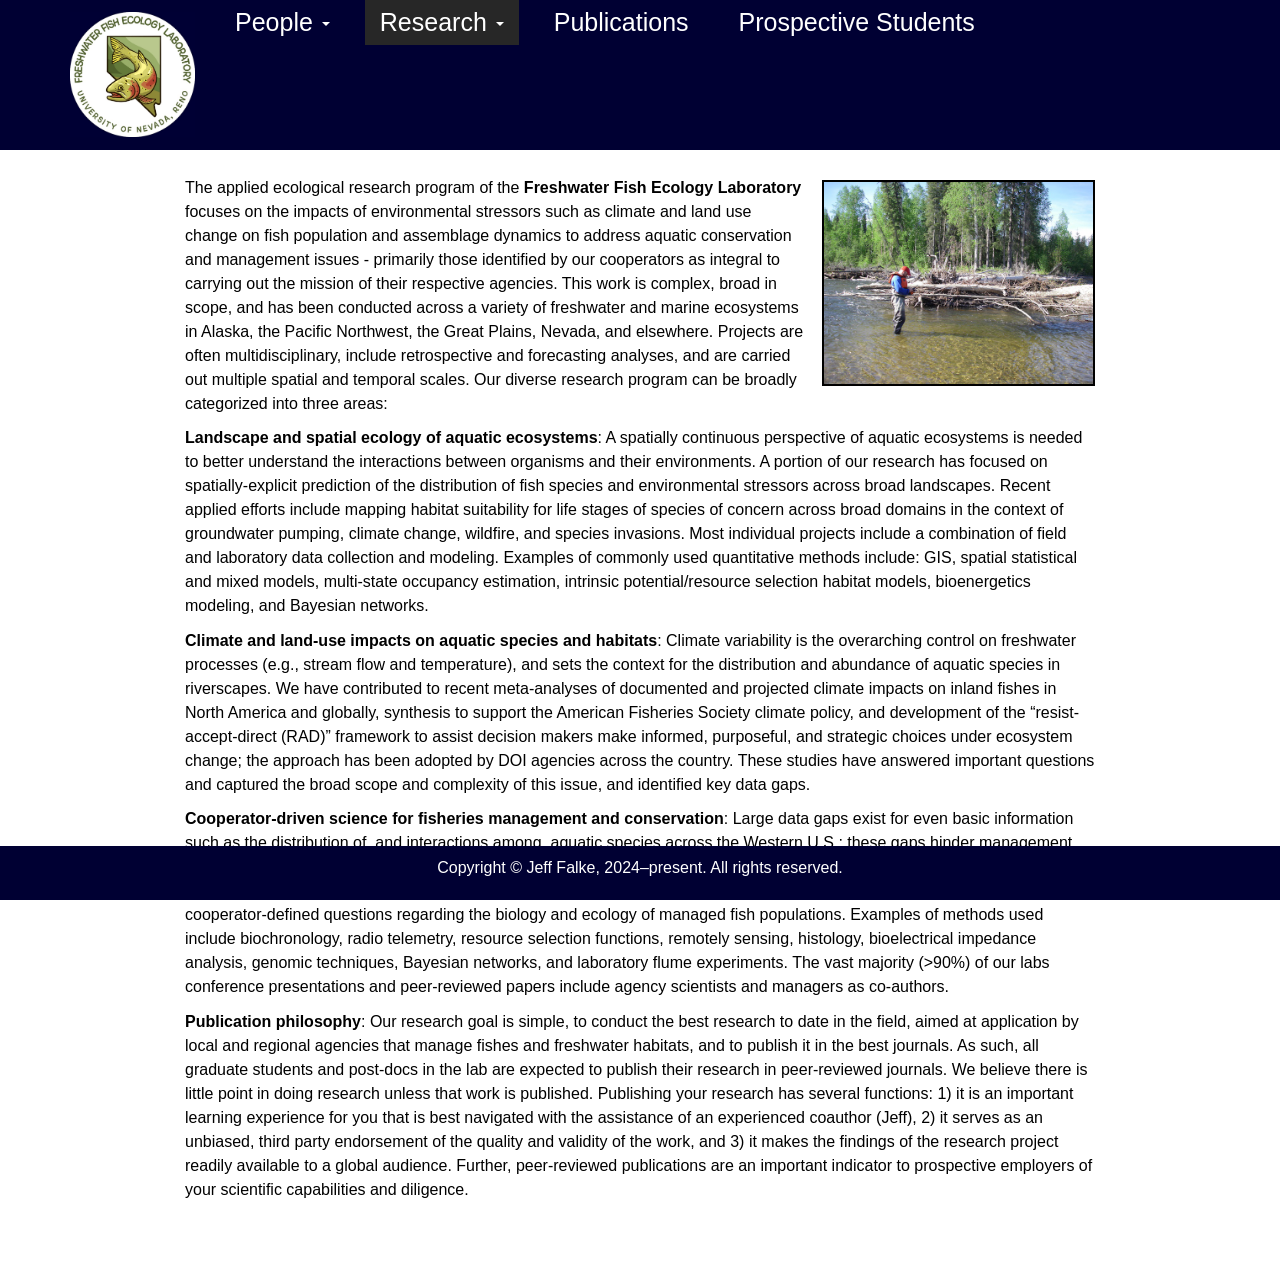
<file: research.html>
<!DOCTYPE html>

<html>

<head>

<meta charset="utf-8" />
<meta name="generator" content="pandoc" />
<meta http-equiv="X-UA-Compatible" content="IE=EDGE" />




<title>research.knit</title>

<script src="site_libs/header-attrs-2.27/header-attrs.js"></script>
<script src="site_libs/jquery-3.6.0/jquery-3.6.0.min.js"></script>
<meta name="viewport" content="width=device-width, initial-scale=1" />
<link href="site_libs/bootstrap-3.3.5/css/yeti.min.css" rel="stylesheet" />
<script src="site_libs/bootstrap-3.3.5/js/bootstrap.min.js"></script>
<script src="site_libs/bootstrap-3.3.5/shim/html5shiv.min.js"></script>
<script src="site_libs/bootstrap-3.3.5/shim/respond.min.js"></script>
<style>h1 {font-size: 34px;}
       h1.title {font-size: 38px;}
       h2 {font-size: 30px;}
       h3 {font-size: 24px;}
       h4 {font-size: 18px;}
       h5 {font-size: 16px;}
       h6 {font-size: 12px;}
       code {color: inherit; background-color: rgba(0, 0, 0, 0.04);}
       pre:not([class]) { background-color: white }</style>
<script src="site_libs/navigation-1.1/tabsets.js"></script>
<link href="site_libs/highlightjs-9.12.0/default.css" rel="stylesheet" />
<script src="site_libs/highlightjs-9.12.0/highlight.js"></script>

<style type="text/css">
  code{white-space: pre-wrap;}
  span.smallcaps{font-variant: small-caps;}
  span.underline{text-decoration: underline;}
  div.column{display: inline-block; vertical-align: top; width: 50%;}
  div.hanging-indent{margin-left: 1.5em; text-indent: -1.5em;}
  ul.task-list{list-style: none;}
    </style>

<style type="text/css">code{white-space: pre;}</style>
<script type="text/javascript">
if (window.hljs) {
  hljs.configure({languages: []});
  hljs.initHighlightingOnLoad();
  if (document.readyState && document.readyState === "complete") {
    window.setTimeout(function() { hljs.initHighlighting(); }, 0);
  }
}
</script>






<link rel="stylesheet" href="styles.css" type="text/css" />



<style type = "text/css">
.main-container {
  max-width: 940px;
  margin-left: auto;
  margin-right: auto;
}
img {
  max-width:100%;
}
.tabbed-pane {
  padding-top: 12px;
}
.html-widget {
  margin-bottom: 20px;
}
button.code-folding-btn:focus {
  outline: none;
}
summary {
  display: list-item;
}
details > summary > p:only-child {
  display: inline;
}
pre code {
  padding: 0;
}
</style>


<style type="text/css">
.dropdown-submenu {
  position: relative;
}
.dropdown-submenu>.dropdown-menu {
  top: 0;
  left: 100%;
  margin-top: -6px;
  margin-left: -1px;
  border-radius: 0 6px 6px 6px;
}
.dropdown-submenu:hover>.dropdown-menu {
  display: block;
}
.dropdown-submenu>a:after {
  display: block;
  content: " ";
  float: right;
  width: 0;
  height: 0;
  border-color: transparent;
  border-style: solid;
  border-width: 5px 0 5px 5px;
  border-left-color: #cccccc;
  margin-top: 5px;
  margin-right: -10px;
}
.dropdown-submenu:hover>a:after {
  border-left-color: #adb5bd;
}
.dropdown-submenu.pull-left {
  float: none;
}
.dropdown-submenu.pull-left>.dropdown-menu {
  left: -100%;
  margin-left: 10px;
  border-radius: 6px 0 6px 6px;
}
</style>

<script type="text/javascript">
// manage active state of menu based on current page
$(document).ready(function () {
  // active menu anchor
  href = window.location.pathname
  href = href.substr(href.lastIndexOf('/') + 1)
  if (href === "")
    href = "index.html";
  var menuAnchor = $('a[href="' + href + '"]');

  // mark the anchor link active (and if it's in a dropdown, also mark that active)
  var dropdown = menuAnchor.closest('li.dropdown');
  if (window.bootstrap) { // Bootstrap 4+
    menuAnchor.addClass('active');
    dropdown.find('> .dropdown-toggle').addClass('active');
  } else { // Bootstrap 3
    menuAnchor.parent().addClass('active');
    dropdown.addClass('active');
  }

  // Navbar adjustments
  var navHeight = $(".navbar").first().height() + 15;
  var style = document.createElement('style');
  var pt = "padding-top: " + navHeight + "px; ";
  var mt = "margin-top: -" + navHeight + "px; ";
  var css = "";
  // offset scroll position for anchor links (for fixed navbar)
  for (var i = 1; i <= 6; i++) {
    css += ".section h" + i + "{ " + pt + mt + "}\n";
  }
  style.innerHTML = "body {" + pt + "padding-bottom: 40px; }\n" + css;
  document.head.appendChild(style);
});
</script>

<!-- tabsets -->

<style type="text/css">
.tabset-dropdown > .nav-tabs {
  display: inline-table;
  max-height: 500px;
  min-height: 44px;
  overflow-y: auto;
  border: 1px solid #ddd;
  border-radius: 4px;
}

.tabset-dropdown > .nav-tabs > li.active:before, .tabset-dropdown > .nav-tabs.nav-tabs-open:before {
  content: "\e259";
  font-family: 'Glyphicons Halflings';
  display: inline-block;
  padding: 10px;
  border-right: 1px solid #ddd;
}

.tabset-dropdown > .nav-tabs.nav-tabs-open > li.active:before {
  content: "\e258";
  font-family: 'Glyphicons Halflings';
  border: none;
}

.tabset-dropdown > .nav-tabs > li.active {
  display: block;
}

.tabset-dropdown > .nav-tabs > li > a,
.tabset-dropdown > .nav-tabs > li > a:focus,
.tabset-dropdown > .nav-tabs > li > a:hover {
  border: none;
  display: inline-block;
  border-radius: 4px;
  background-color: transparent;
}

.tabset-dropdown > .nav-tabs.nav-tabs-open > li {
  display: block;
  float: none;
}

.tabset-dropdown > .nav-tabs > li {
  display: none;
}
</style>

<!-- code folding -->




</head>

<body>


<div class="container-fluid main-container">




<div class="navbar navbar-default  navbar-fixed-top" role="navigation">
  <div class="container">
    <div class="navbar-header">
      <button type="button" class="navbar-toggle collapsed" data-toggle="collapse" data-bs-toggle="collapse" data-target="#navbar" data-bs-target="#navbar">
        <span class="icon-bar"></span>
        <span class="icon-bar"></span>
        <span class="icon-bar"></span>
      </button>
      <a class="navbar-brand" href="index.html"><img src="images/FullLogo_circle_clip_blue.jpg" alt="Lab Logo" style="height: 125px; display: block; margin: 0 auto;"></a>
    </div>
    <div id="navbar" class="navbar-collapse collapse">
      <ul class="nav navbar-nav">
        <li class="dropdown">
  <a href="#" class="dropdown-toggle" data-toggle="dropdown" role="button" data-bs-toggle="dropdown" aria-expanded="false">
    People
     
    <span class="caret"></span>
  </a>
  <ul class="dropdown-menu" role="menu">
    <li>
      <a href="members.html">Current Members</a>
    </li>
    <li>
      <a href="wherearetheynow.html">Where Are They Now?</a>
    </li>
  </ul>
</li>
<li class="dropdown">
  <a href="#" class="dropdown-toggle" data-toggle="dropdown" role="button" data-bs-toggle="dropdown" aria-expanded="false">
    Research
     
    <span class="caret"></span>
  </a>
  <ul class="dropdown-menu" role="menu">
    <li>
      <a href="research.html">Overview</a>
    </li>
    <li>
      <a href="currentres.html">Current Projects</a>
    </li>
    <li>
      <a href="pastprojects.html">Past Projects</a>
    </li>
  </ul>
</li>
<li>
  <a href="publications.html">Publications</a>
</li>
<li>
  <a href="prospective_students.html">Prospective Students</a>
</li>
      </ul>
      <ul class="nav navbar-nav navbar-right">
        
      </ul>
    </div><!--/.nav-collapse -->
  </div><!--/.container -->
</div><!--/.navbar -->

<div id="header">




</div>


<style type="text/css">
body{ /* Normal  */ font-size: 16px; font-family: Arial; color:black;  line-height: 1.5;}
td {  /* Table  */ font-size: 8px;}
h1.title {font-size: 38px; color: DarkRed;}
h1 { /* Header 1 */ font-size: 28px; color: Black;}
h2 { /* Header 2 */ font-size: 22px; color: Black;}
h3 { /* Header 3 */ font-size: 18px; color: Black; font-weight: bold;}
code.r{ /* Code block */ font-size: 12px;}
pre { /* Code block - determines code spacing between lines */ font-size: 14px;}
.navbar {
  display: flex; /* Align items horizontally */
  justify-content: space-between; /* Space out items */
  align-items: start; /* Top vertical end */
  #align-items: center; /* Center items vertically */
  #align-items: flex-end; /* Lower vertical end */
  height: 150px; /* Set specific height for navbar, adjust as needed */
  background-color: #000033; /* Dark blue color */
}
.navbar-nav a {
  text-decoration: none; /* Optional: remove underline from links */
  color: black; /* Optional: set link color */
}
.navbar-nav li {
  padding: 10px 0 0 0; /* Add padding to top of menu items */
  padding: 0 10px; /* Optional: add padding to menu items */
}
/* Ensure the parent container is relatively positioned */
.parent-container {
  position: relative;
}
.footer {
  background-color: #000033; /* Dark blue color */
  color: white;
  text-align: center;
  padding: 10px 0; /* Adjust padding as needed */
  width: 100%; /* Ensure the footer spans the full width */
  position: fixed; /* Fixed position */
  bottom: 0; /* Stick to the bottom of the viewport */
  left: 0; /* Align the footer to the left edge */
  box-sizing: border-box; /* Include padding in the element's total width and height */
  z-index: 1000; /* Ensure it stays on top of other content */
}
.footer a {
  color: white; /* Footer links color */
  text-decoration: none; /* Remove underline from links */
}
.footer a:hover {
  text-decoration: underline; /* Underline on hover */
}
}</style>
<p><img src="images/brock_hab.JPG" style="width:30%; border:2px solid; margin-left: 15px;margin-top:15px" align="right"></p>
<p>The applied ecological research program of the <strong>Freshwater
Fish Ecology Laboratory</strong> focuses on the impacts of environmental
stressors such as climate and land use change on fish population and
assemblage dynamics to address aquatic conservation and management
issues - primarily those identified by our cooperators as integral to
carrying out the mission of their respective agencies. This work is
complex, broad in scope, and has been conducted across a variety of
freshwater and marine ecosystems in Alaska, the Pacific Northwest, the
Great Plains, Nevada, and elsewhere. Projects are often
multidisciplinary, include retrospective and forecasting analyses, and
are carried out multiple spatial and temporal scales. Our diverse
research program can be broadly categorized into three areas:</p>
<p><strong>Landscape and spatial ecology of aquatic ecosystems</strong>:
A spatially continuous perspective of aquatic ecosystems is needed to
better understand the interactions between organisms and their
environments. A portion of our research has focused on
spatially-explicit prediction of the distribution of fish species and
environmental stressors across broad landscapes. Recent applied efforts
include mapping habitat suitability for life stages of species of
concern across broad domains in the context of groundwater pumping,
climate change, wildfire, and species invasions. Most individual
projects include a combination of field and laboratory data collection
and modeling. Examples of commonly used quantitative methods include:
GIS, spatial statistical and mixed models, multi-state occupancy
estimation, intrinsic potential/resource selection habitat models,
bioenergetics modeling, and Bayesian networks.</p>
<p><strong>Climate and land-use impacts on aquatic species and
habitats</strong>: Climate variability is the overarching control on
freshwater processes (e.g., stream flow and temperature), and sets the
context for the distribution and abundance of aquatic species in
riverscapes. We have contributed to recent meta-analyses of documented
and projected climate impacts on inland fishes in North America and
globally, synthesis to support the American Fisheries Society climate
policy, and development of the “resist-accept-direct (RAD)” framework to
assist decision makers make informed, purposeful, and strategic choices
under ecosystem change; the approach has been adopted by DOI agencies
across the country. These studies have answered important questions and
captured the broad scope and complexity of this issue, and identified
key data gaps.</p>
<p><strong>Cooperator-driven science for fisheries management and
conservation</strong>: Large data gaps exist for even basic information
such as the distribution of, and interactions among, aquatic species
across the Western U.S.; these gaps hinder management and conservation
of commercially, culturally, and ecologically important fish species. An
important part of our role is to be responsive to the research needs of
our cooperators and a considerable portion of our research program has
been to answer cooperator-defined questions regarding the biology and
ecology of managed fish populations. Examples of methods used include
biochronology, radio telemetry, resource selection functions, remotely
sensing, histology, bioelectrical impedance analysis, genomic
techniques, Bayesian networks, and laboratory flume experiments. The
vast majority (&gt;90%) of our labs conference presentations and
peer-reviewed papers include agency scientists and managers as
co-authors.</p>
<p><strong>Publication philosophy</strong>: Our research goal is simple,
to conduct the best research to date in the field, aimed at application
by local and regional agencies that manage fishes and freshwater
habitats, and to publish it in the best journals. As such, all graduate
students and post-docs in the lab are expected to publish their research
in peer-reviewed journals. We believe there is little point in doing
research unless that work is published. Publishing your research has
several functions: 1) it is an important learning experience for you
that is best navigated with the assistance of an experienced coauthor
(Jeff), 2) it serves as an unbiased, third party endorsement of the
quality and validity of the work, and 3) it makes the findings of the
research project readily available to a global audience. Further,
peer-reviewed publications are an important indicator to prospective
employers of your scientific capabilities and diligence.</p>
<p><br></p>
<!-- Simple Dark Blue Footer -->
<div class="footer">
<p>
Copyright © Jeff Falke, 2024–present. All rights reserved.
</p>
</p>
</div>




</div>

<script>

// add bootstrap table styles to pandoc tables
function bootstrapStylePandocTables() {
  $('tr.odd').parent('tbody').parent('table').addClass('table table-condensed');
}
$(document).ready(function () {
  bootstrapStylePandocTables();
});


</script>

<!-- tabsets -->

<script>
$(document).ready(function () {
  window.buildTabsets("TOC");
});

$(document).ready(function () {
  $('.tabset-dropdown > .nav-tabs > li').click(function () {
    $(this).parent().toggleClass('nav-tabs-open');
  });
});
</script>

<!-- code folding -->


<!-- dynamically load mathjax for compatibility with self-contained -->
<script>
  (function () {
    var script = document.createElement("script");
    script.type = "text/javascript";
    script.src  = "https://mathjax.rstudio.com/latest/MathJax.js?config=TeX-AMS-MML_HTMLorMML";
    document.getElementsByTagName("head")[0].appendChild(script);
  })();
</script>

</body>
</html>
</file>
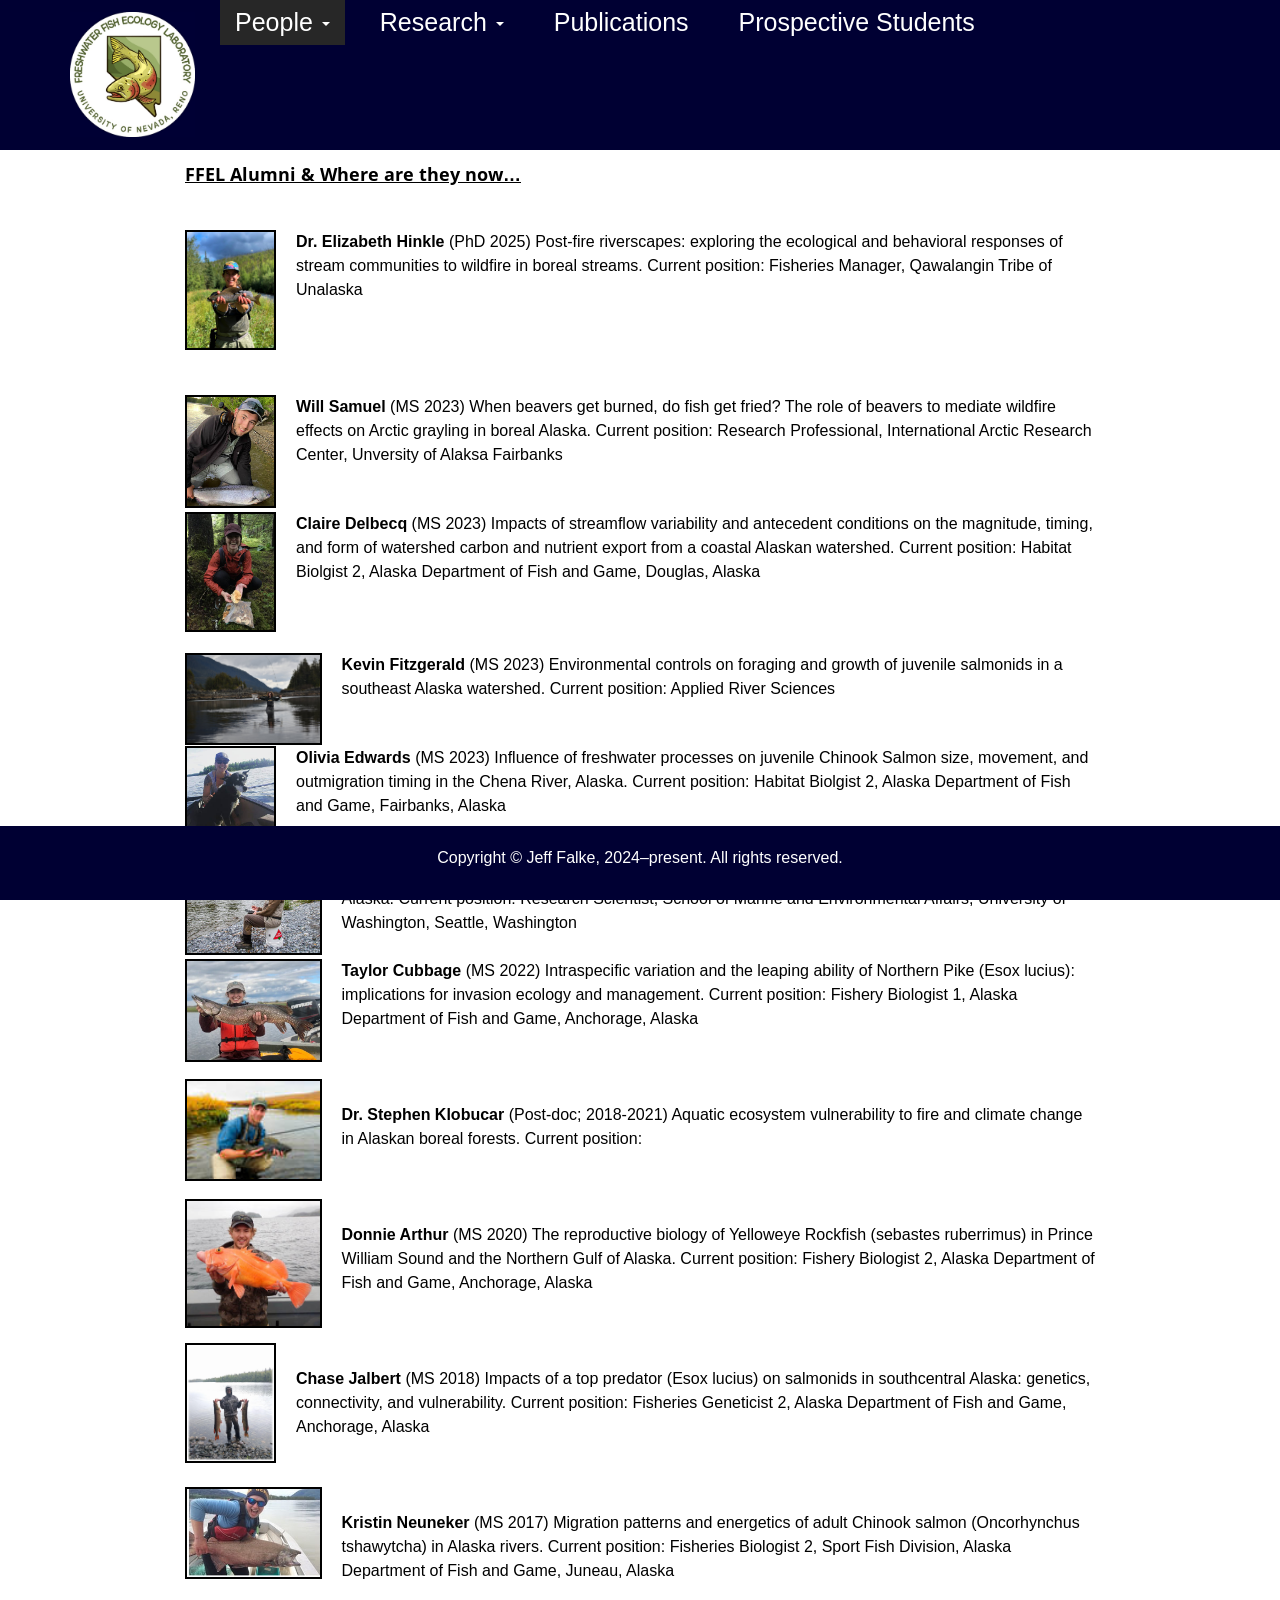
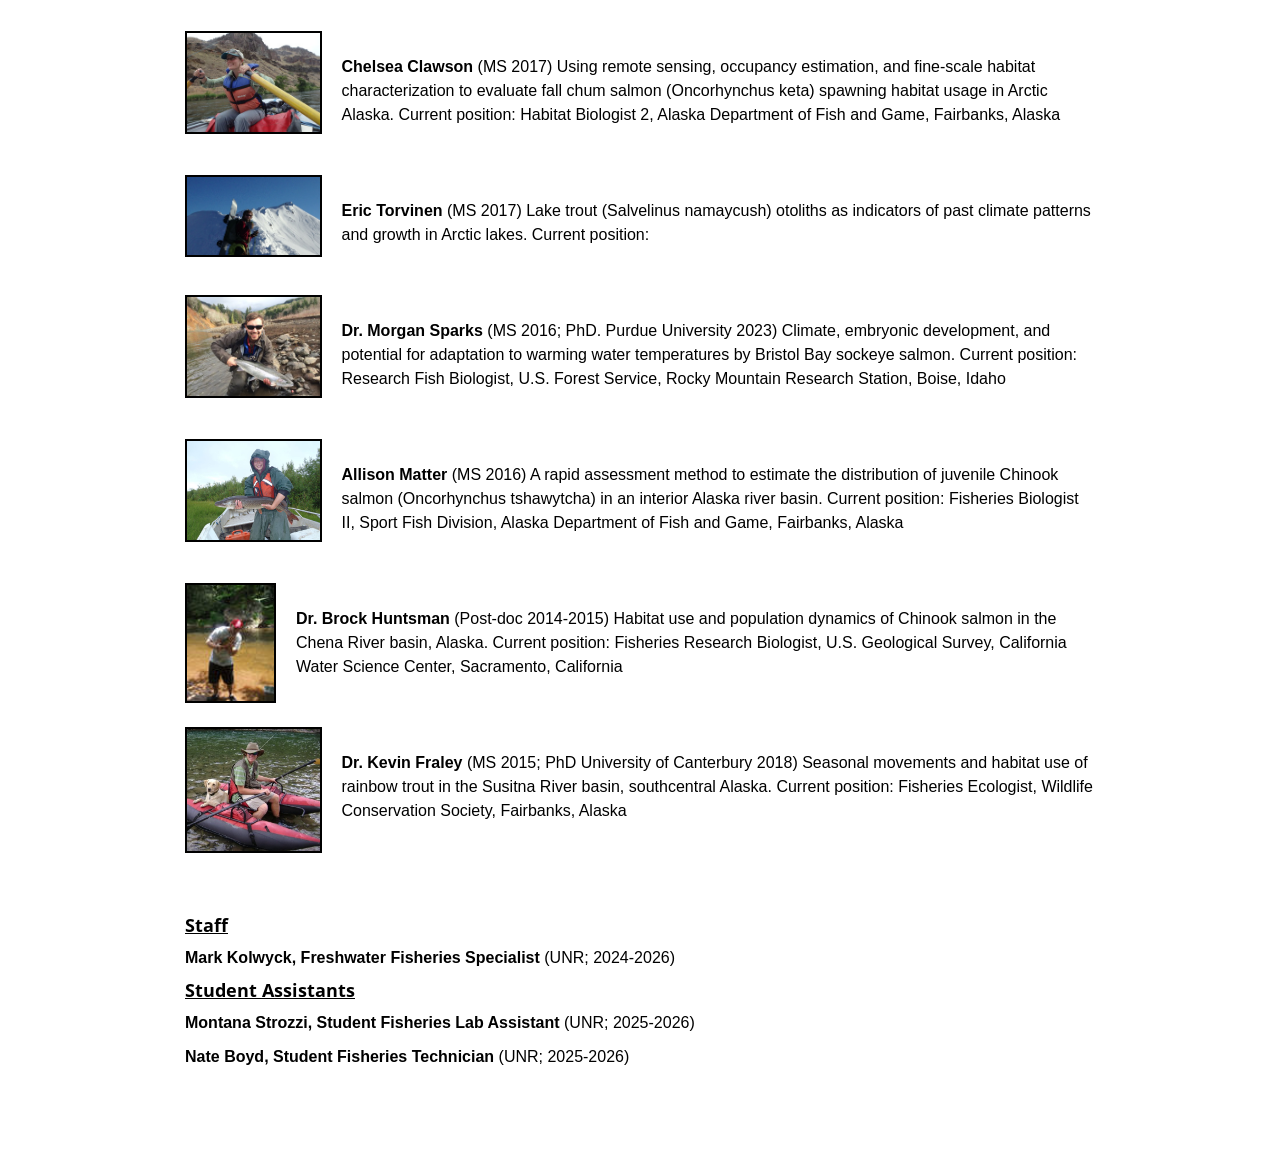
<file: wherearetheynow.html>
<!DOCTYPE html>

<html>

<head>

<meta charset="utf-8" />
<meta name="generator" content="pandoc" />
<meta http-equiv="X-UA-Compatible" content="IE=EDGE" />




<title>Where Are They Now? | Freshwater Fish Ecology Lab</title>

<script src="site_libs/header-attrs-2.29/header-attrs.js"></script>
<script src="site_libs/jquery-3.6.0/jquery-3.6.0.min.js"></script>
<meta name="viewport" content="width=device-width, initial-scale=1" />
<link href="site_libs/bootstrap-3.3.5/css/yeti.min.css" rel="stylesheet" />
<script src="site_libs/bootstrap-3.3.5/js/bootstrap.min.js"></script>
<script src="site_libs/bootstrap-3.3.5/shim/html5shiv.min.js"></script>
<script src="site_libs/bootstrap-3.3.5/shim/respond.min.js"></script>
<style>h1 {font-size: 34px;}
       h1.title {font-size: 38px;}
       h2 {font-size: 30px;}
       h3 {font-size: 24px;}
       h4 {font-size: 18px;}
       h5 {font-size: 16px;}
       h6 {font-size: 12px;}
       code {color: inherit; background-color: rgba(0, 0, 0, 0.04);}
       pre:not([class]) { background-color: white }</style>
<script src="site_libs/navigation-1.1/tabsets.js"></script>
<link href="site_libs/highlightjs-9.12.0/default.css" rel="stylesheet" />
<script src="site_libs/highlightjs-9.12.0/highlight.js"></script>

<style type="text/css">
  code{white-space: pre-wrap;}
  span.smallcaps{font-variant: small-caps;}
  span.underline{text-decoration: underline;}
  div.column{display: inline-block; vertical-align: top; width: 50%;}
  div.hanging-indent{margin-left: 1.5em; text-indent: -1.5em;}
  ul.task-list{list-style: none;}
    </style>

<style type="text/css">code{white-space: pre;}</style>
<script type="text/javascript">
if (window.hljs) {
  hljs.configure({languages: []});
  hljs.initHighlightingOnLoad();
  if (document.readyState && document.readyState === "complete") {
    window.setTimeout(function() { hljs.initHighlighting(); }, 0);
  }
}
</script>






<link rel="stylesheet" href="styles.css" type="text/css" />



<style type = "text/css">
.main-container {
  max-width: 940px;
  margin-left: auto;
  margin-right: auto;
}
img {
  max-width:100%;
}
.tabbed-pane {
  padding-top: 12px;
}
.html-widget {
  margin-bottom: 20px;
}
button.code-folding-btn:focus {
  outline: none;
}
summary {
  display: list-item;
}
details > summary > p:only-child {
  display: inline;
}
pre code {
  padding: 0;
}
</style>


<style type="text/css">
.dropdown-submenu {
  position: relative;
}
.dropdown-submenu>.dropdown-menu {
  top: 0;
  left: 100%;
  margin-top: -6px;
  margin-left: -1px;
  border-radius: 0 6px 6px 6px;
}
.dropdown-submenu:hover>.dropdown-menu {
  display: block;
}
.dropdown-submenu>a:after {
  display: block;
  content: " ";
  float: right;
  width: 0;
  height: 0;
  border-color: transparent;
  border-style: solid;
  border-width: 5px 0 5px 5px;
  border-left-color: #cccccc;
  margin-top: 5px;
  margin-right: -10px;
}
.dropdown-submenu:hover>a:after {
  border-left-color: #adb5bd;
}
.dropdown-submenu.pull-left {
  float: none;
}
.dropdown-submenu.pull-left>.dropdown-menu {
  left: -100%;
  margin-left: 10px;
  border-radius: 6px 0 6px 6px;
}
</style>

<script type="text/javascript">
// manage active state of menu based on current page
$(document).ready(function () {
  // active menu anchor
  href = window.location.pathname
  href = href.substr(href.lastIndexOf('/') + 1)
  if (href === "")
    href = "index.html";
  var menuAnchor = $('a[href="' + href + '"]');

  // mark the anchor link active (and if it's in a dropdown, also mark that active)
  var dropdown = menuAnchor.closest('li.dropdown');
  if (window.bootstrap) { // Bootstrap 4+
    menuAnchor.addClass('active');
    dropdown.find('> .dropdown-toggle').addClass('active');
  } else { // Bootstrap 3
    menuAnchor.parent().addClass('active');
    dropdown.addClass('active');
  }

  // Navbar adjustments
  var navHeight = $(".navbar").first().height() + 15;
  var style = document.createElement('style');
  var pt = "padding-top: " + navHeight + "px; ";
  var mt = "margin-top: -" + navHeight + "px; ";
  var css = "";
  // offset scroll position for anchor links (for fixed navbar)
  for (var i = 1; i <= 6; i++) {
    css += ".section h" + i + "{ " + pt + mt + "}\n";
  }
  style.innerHTML = "body {" + pt + "padding-bottom: 40px; }\n" + css;
  document.head.appendChild(style);
});
</script>

<!-- tabsets -->

<style type="text/css">
.tabset-dropdown > .nav-tabs {
  display: inline-table;
  max-height: 500px;
  min-height: 44px;
  overflow-y: auto;
  border: 1px solid #ddd;
  border-radius: 4px;
}

.tabset-dropdown > .nav-tabs > li.active:before, .tabset-dropdown > .nav-tabs.nav-tabs-open:before {
  content: "\e259";
  font-family: 'Glyphicons Halflings';
  display: inline-block;
  padding: 10px;
  border-right: 1px solid #ddd;
}

.tabset-dropdown > .nav-tabs.nav-tabs-open > li.active:before {
  content: "\e258";
  font-family: 'Glyphicons Halflings';
  border: none;
}

.tabset-dropdown > .nav-tabs > li.active {
  display: block;
}

.tabset-dropdown > .nav-tabs > li > a,
.tabset-dropdown > .nav-tabs > li > a:focus,
.tabset-dropdown > .nav-tabs > li > a:hover {
  border: none;
  display: inline-block;
  border-radius: 4px;
  background-color: transparent;
}

.tabset-dropdown > .nav-tabs.nav-tabs-open > li {
  display: block;
  float: none;
}

.tabset-dropdown > .nav-tabs > li {
  display: none;
}
</style>

<!-- code folding -->




</head>

<body>


<div class="container-fluid main-container">




<div class="navbar navbar-default  navbar-fixed-top" role="navigation">
  <div class="container">
    <div class="navbar-header">
      <button type="button" class="navbar-toggle collapsed" data-toggle="collapse" data-bs-toggle="collapse" data-target="#navbar" data-bs-target="#navbar">
        <span class="icon-bar"></span>
        <span class="icon-bar"></span>
        <span class="icon-bar"></span>
      </button>
      <a class="navbar-brand" href="index.html"><img src="images/FullLogo_circle_clip_blue.jpg" alt="Lab Logo" style="height: 125px; display: block; margin: 0 auto;"></a>
    </div>
    <div id="navbar" class="navbar-collapse collapse">
      <ul class="nav navbar-nav">
        <li class="dropdown">
  <a href="#" class="dropdown-toggle" data-toggle="dropdown" role="button" data-bs-toggle="dropdown" aria-expanded="false">
    People
     
    <span class="caret"></span>
  </a>
  <ul class="dropdown-menu" role="menu">
    <li>
      <a href="members.html">Current Members</a>
    </li>
    <li>
      <a href="wherearetheynow.html">Where Are They Now?</a>
    </li>
  </ul>
</li>
<li class="dropdown">
  <a href="#" class="dropdown-toggle" data-toggle="dropdown" role="button" data-bs-toggle="dropdown" aria-expanded="false">
    Research
     
    <span class="caret"></span>
  </a>
  <ul class="dropdown-menu" role="menu">
    <li>
      <a href="research.html">Overview</a>
    </li>
    <li>
      <a href="currentres.html">Current Projects</a>
    </li>
    <li>
      <a href="pastprojects.html">Past Projects</a>
    </li>
  </ul>
</li>
<li>
  <a href="publications.html">Publications</a>
</li>
<li>
  <a href="prospective_students.html">Prospective Students</a>
</li>
      </ul>
      <ul class="nav navbar-nav navbar-right">
        
      </ul>
    </div><!--/.nav-collapse -->
  </div><!--/.container -->
</div><!--/.navbar -->

<div id="header">




</div>


<style type="text/css">
body{ /* Normal  */ font-size: 16px; font-family: Arial; color:black;  line-height: 1.5;}
td {  /* Table  */ font-size: 8px;}
h1.title {font-size: 38px; color: DarkRed;}
h1 { /* Header 1 */ font-size: 28px; color: Black;}
h2 { /* Header 2 */ font-size: 22px; color: Black;}
h3 { /* Header 3 */ font-size: 18px; color: Black; font-weight: bold;}
code.r{ /* Code block */ font-size: 12px;}
pre { /* Code block - determines code spacing between lines */ font-size: 14px;}
.navbar {
  display: flex; /* Align items horizontally */
  justify-content: space-between; /* Space out items */
  align-items: start; /* Top vertical end */
  #align-items: center; /* Center items vertically */
  #align-items: flex-end; /* Lower vertical end */
  height: 150px; /* Set specific height for navbar, adjust as needed */
  background-color: #000033; /* Dark blue color */
}
.navbar-nav a {
  text-decoration: none; /* Optional: remove underline from links */
  color: black; /* Optional: set link color */
}
.navbar-nav li {
  padding: 10px 0 0 0; /* Add padding to top of menu items */
  padding: 0 10px; /* Optional: add padding to menu items */
}
/* Ensure the parent container is relatively positioned */
.parent-container {
  position: relative;
}
.footer {
  background-color: #000033; /* Dark blue color */
  color: white;
  text-align: center;
  padding: 20px 0; /* Adjust padding as needed */
  width: 100%; /* Ensure the footer spans the full width */
  position: fixed; /* Fixed position */
  bottom: 0; /* Stick to the bottom of the viewport */
  left: 0; /* Align the footer to the left edge */
  box-sizing: border-box; /* Include padding in the element's total width and height */
  z-index: 1000; /* Ensure it stays on top of other content */
}
.footer a {
  color: white; /* Footer links color */
  text-decoration: none; /* Remove underline from links */
}
.footer a:hover {
  text-decoration: underline; /* Underline on hover */
}
}</style>
<div id="ffel-alumni-where-are-they-now" class="section level3">
<h3><u><strong>FFEL Alumni &amp; Where are they now…</strong></u></h3>
<p><br></p>
<p><img src="images/Elizabeth_grayling.jpg" style="width:10%; border:2px solid; margin-right: 20px" align="left"></p>
<p><strong>Dr. Elizabeth Hinkle</strong> (PhD 2025) Post-fire
riverscapes: exploring the ecological and behavioral responses of stream
communities to wildfire in boreal streams. Current position: Fisheries
Manager, Qawalangin Tribe of Unalaska</p>
<p><br> <br> <br></p>
<p><img src="images/samuel-will.jpg" style="width:10%; border:2px solid; margin-right: 20px" align="left"></p>
<p><strong>Will Samuel</strong> (MS 2023) When beavers get burned, do
fish get fried? The role of beavers to mediate wildfire effects on
Arctic grayling in boreal Alaska. Current position: Research
Professional, International Arctic Research Center, Unversity of Alaksa
Fairbanks</p>
<p><br></p>
<p><img src="images/claire.jpg" style="width:10%; border:2px solid; margin-right: 20px" align="left"></p>
<p><strong>Claire Delbecq</strong> (MS 2023) Impacts of streamflow
variability and antecedent conditions on the magnitude, timing, and form
of watershed carbon and nutrient export from a coastal Alaskan
watershed. Current position: Habitat Biolgist 2, Alaska Department of
Fish and Game, Douglas, Alaska</p>
<p><br> <br></p>
<p><img src="images/kevin_fitz.jpg" style="width:15%; border:2px solid; margin-right: 20px" align="left"></p>
<p><strong>Kevin Fitzgerald</strong> (MS 2023) Environmental controls on
foraging and growth of juvenile salmonids in a southeast Alaska
watershed. Current position: Applied River Sciences</p>
<p><br></p>
<p><img src="images/olivia.jpg" style="width:10%; border:2px solid; margin-right: 20px" align="left"></p>
<p><strong>Olivia Edwards</strong> (MS 2023) Influence of freshwater
processes on juvenile Chinook Salmon size, movement, and outmigration
timing in the Chena River, Alaska. Current position: Habitat Biolgist 2,
Alaska Department of Fish and Game, Fairbanks, Alaska</p>
<p><br></p>
<p><img src="images/chris_s.jpg" style="width:15%; border:2px solid; margin-right: 20px" align="left"></p>
<p><strong>Dr. Chris Sergeant</strong> (PhD 2022) Freshwater pressures
on pacific salmon in the coastal watersheds of Alaska. Current position:
Research Scientist, School of Marine and Environmental Affairs,
University of Washington, Seattle, Washington <br> <br>
<img src="images/taylor.jpg" style="width:15%; border:2px solid; margin-right: 20px" align="left">
<strong>Taylor Cubbage</strong> (MS 2022) Intraspecific variation and
the leaping ability of Northern Pike (Esox lucius): implications for
invasion ecology and management. Current position: Fishery Biologist 1,
Alaska Department of Fish and Game, Anchorage, Alaska <br> <br> <br>
<img src="images/sk-kupgrayling1-3.jpg" style="width:15%; border:2px solid; margin-right: 20px" align="left">
<br> <strong>Dr. Stephen Klobucar</strong> (Post-doc; 2018-2021) Aquatic
ecosystem vulnerability to fire and climate change in Alaskan boreal
forests. Current position: <br> <br> <br>
<img src="images/pws-yelloweye-2016_2.jpg" style="width:15%; border:2px solid; margin-right: 20px" align="left">
<br> <strong>Donnie Arthur</strong> (MS 2020) The reproductive biology
of Yelloweye Rockfish (sebastes ruberrimus) in Prince William Sound and
the Northern Gulf of Alaska. Current position: Fishery Biologist 2,
Alaska Department of Fish and Game, Anchorage, Alaska <br> <br> <br>
<img src="images/chase%20pike.jpg" style="width:10%; border:2px solid; margin-right: 20px" align="left">
<br> <strong>Chase Jalbert</strong> (MS 2018) Impacts of a top predator
(Esox lucius) on salmonids in southcentral Alaska: genetics,
connectivity, and vulnerability. Current position: Fisheries Geneticist
2, Alaska Department of Fish and Game, Anchorage, Alaska <br> <br> <br>
<img src="images/kristin_courtney.jpg" style="width:15%; border:2px solid; margin-right: 20px" align="left">
<br> <strong>Kristin Neuneker</strong> (MS 2017) Migration patterns and
energetics of adult Chinook salmon (Oncorhynchus tshawytcha) in Alaska
rivers. Current position: Fisheries Biologist 2, Sport Fish Division,
Alaska Department of Fish and Game, Juneau, Alaska <br> <br> <br>
<img src="images/chelsea_clawson.jpg" style="width:15%; border:2px solid; margin-right: 20px" align="left">
<br> <strong>Chelsea Clawson</strong> (MS 2017) Using remote sensing,
occupancy estimation, and fine-scale habitat characterization to
evaluate fall chum salmon (Oncorhynchus keta) spawning habitat usage in
Arctic Alaska. Current position: Habitat Biologist 2, Alaska Department
of Fish and Game, Fairbanks, Alaska <br> <br> <br>
<img src="images/torv.jpeg" style="width:15%; border:2px solid; margin-right: 20px" align="left">
<br> <strong>Eric Torvinen</strong> (MS 2017) Lake trout (Salvelinus
namaycush) otoliths as indicators of past climate patterns and growth in
Arctic lakes. Current position: <br> <br> <br>
<img src="images/morgan.jpeg" style="width:15%; border:2px solid; margin-right: 20px" align="left">
<br> <strong>Dr. Morgan Sparks</strong> (MS 2016; PhD. Purdue University
2023) Climate, embryonic development, and potential for adaptation to
warming water temperatures by Bristol Bay sockeye salmon. Current
position: Research Fish Biologist, U.S. Forest Service, Rocky Mountain
Research Station, Boise, Idaho <br> <br> <br>
<img src="images/allison_matter.jpg" style="width:15%; border:2px solid; margin-right: 20px" align="left">
<br> <strong>Allison Matter</strong> (MS 2016) A rapid assessment method
to estimate the distribution of juvenile Chinook salmon (Oncorhynchus
tshawytcha) in an interior Alaska river basin. Current position:
Fisheries Biologist II, Sport Fish Division, Alaska Department of Fish
and Game, Fairbanks, Alaska <br> <br> <br>
<img src="images/brock.jpg" style="width:10%; border:2px solid; margin-right: 20px" align="left">
<br> <strong>Dr. Brock Huntsman</strong> (Post-doc 2014-2015) Habitat
use and population dynamics of Chinook salmon in the Chena River basin,
Alaska. Current position: Fisheries Research Biologist, U.S. Geological
Survey, California Water Science Center, Sacramento, California <br>
<br> <br>
<img src="images/kevin_fraley.jpg" style="width:15%; border:2px solid; margin-right: 20px" align="left">
<br> <strong>Dr. Kevin Fraley</strong> (MS 2015; PhD University of
Canterbury 2018) Seasonal movements and habitat use of rainbow trout in
the Susitna River basin, southcentral Alaska. Current position:
Fisheries Ecologist, Wildlife Conservation Society, Fairbanks,
Alaska</p>
<p><br> <br> <br></p>
</div>
<div id="staff" class="section level3">
<h3><u><strong>Staff</strong></u></h3>
<p><strong>Mark Kolwyck, Freshwater Fisheries Specialist</strong> (UNR;
2024-2026)</p>
</div>
<div id="student-assistants" class="section level3">
<h3><u>Student Assistants</u></h3>
<p><strong>Montana Strozzi, Student Fisheries Lab Assistant</strong>
(UNR; 2025-2026)</p>
<p><strong>Nate Boyd, Student Fisheries Technician</strong> (UNR;
2025-2026)</p>
<p><br></p>
<!-- Simple Dark Blue Footer -->
<div class="footer">
<p>
Copyright © Jeff Falke, 2024–present. All rights reserved.
</p>
</p>
</div>
</div>




</div>

<script>

// add bootstrap table styles to pandoc tables
function bootstrapStylePandocTables() {
  $('tr.odd').parent('tbody').parent('table').addClass('table table-condensed');
}
$(document).ready(function () {
  bootstrapStylePandocTables();
});


</script>

<!-- tabsets -->

<script>
$(document).ready(function () {
  window.buildTabsets("TOC");
});

$(document).ready(function () {
  $('.tabset-dropdown > .nav-tabs > li').click(function () {
    $(this).parent().toggleClass('nav-tabs-open');
  });
});
</script>

<!-- code folding -->


<!-- dynamically load mathjax for compatibility with self-contained -->
<script>
  (function () {
    var script = document.createElement("script");
    script.type = "text/javascript";
    script.src  = "https://mathjax.rstudio.com/latest/MathJax.js?config=TeX-AMS-MML_HTMLorMML";
    document.getElementsByTagName("head")[0].appendChild(script);
  })();
</script>

</body>
</html>
</file>
<file: site_libs/highlightjs-9.12.0/default.css>
.hljs-literal {
  color: #990073;
}

.hljs-number {
  color: #099;
}

.hljs-comment {
  color: #998;
  font-style: italic;
}

.hljs-keyword {
  color: #900;
  font-weight: bold;
}

.hljs-string {
  color: #d14;
}
</file>
<file: styles.css>
/* Ensure navbar and its contents are centered */
.navbar {
  display: flex;
  align-items: center;
  justify-content: space-between;
  height: 100px; /* Adjust as needed */
}

/* Style the logo to ensure it's properly centered and fits within the navbar */
.navbar-logo {
  height: 100px; /* Adjust as needed */
  max-height: 100%;
  vertical-align: middle;
}

/* Ensure menu items are aligned properly */
.navbar-nav {
  display: flex;
  align-items: center;
}

/* Additional optional styling for the navbar items */
.navbar-nav li {
  list-style: none;
  padding: 0 10px;
}

.navbar-nav a {
  text-decoration: none;
  color: #4F602C;
  font-size: 25px; /* Adjust as needed */
}
</file>
<file: site_libs/bootstrap-3.3.5/css/yeti.min.css>
@font-face {
  font-family: 'Open Sans';
  font-style: normal;
  font-weight: 300;
  src: url(fonts/OpenSansLight.ttf) format('truetype');
}
@font-face {
  font-family: 'Open Sans';
  font-style: normal;
  font-weight: 400;
  src: url(fonts/OpenSans.ttf) format('truetype');
}
@font-face {
  font-family: 'Open Sans';
  font-style: normal;
  font-weight: 700;
  src: url(fonts/OpenSansBold.ttf) format('truetype');
}
@font-face {
  font-family: 'Open Sans';
  font-style: italic;
  font-weight: 300;
  src: url(fonts/OpenSansLightItalic.ttf) format('truetype');
}
@font-face {
  font-family: 'Open Sans';
  font-style: italic;
  font-weight: 400;
  src: url(fonts/OpenSansItalic.ttf) format('truetype');
}
@font-face {
  font-family: 'Open Sans';
  font-style: italic;
  font-weight: 700;
  src: url(fonts/OpenSansBoldItalic.ttf) format('truetype');
}


/*!
 * bootswatch v3.3.6
 * Homepage: http://bootswatch.com
 * Copyright 2012-2015 Thomas Park
 * Licensed under MIT
 * Based on Bootstrap
*//*!
 * Bootstrap v3.3.6 (http://getbootstrap.com)
 * Copyright 2011-2015 Twitter, Inc.
 * Licensed under MIT (https://github.com/twbs/bootstrap/blob/master/LICENSE)
 *//*! normalize.css v3.0.3 | MIT License | github.com/necolas/normalize.css */html{font-family:sans-serif;-ms-text-size-adjust:100%;-webkit-text-size-adjust:100%}body{margin:0}article,aside,details,figcaption,figure,footer,header,hgroup,main,menu,nav,section,summary{display:block}audio,canvas,progress,video{display:inline-block;vertical-align:baseline}audio:not([controls]){display:none;height:0}[hidden],template{display:none}a{background-color:transparent}a:active,a:hover{outline:0}abbr[title]{border-bottom:1px dotted}b,strong{font-weight:bold}dfn{font-style:italic}h1{font-size:2em;margin:0.67em 0}mark{background:#ff0;color:#000}small{font-size:80%}sub,sup{font-size:75%;line-height:0;position:relative;vertical-align:baseline}sup{top:-0.5em}sub{bottom:-0.25em}img{border:0}svg:not(:root){overflow:hidden}figure{margin:1em 40px}hr{-webkit-box-sizing:content-box;-moz-box-sizing:content-box;box-sizing:content-box;height:0}pre{overflow:auto}code,kbd,pre,samp{font-family:monospace, monospace;font-size:1em}button,input,optgroup,select,textarea{color:inherit;font:inherit;margin:0}button{overflow:visible}button,select{text-transform:none}button,html input[type="button"],input[type="reset"],input[type="submit"]{-webkit-appearance:button;cursor:pointer}button[disabled],html input[disabled]{cursor:default}button::-moz-focus-inner,input::-moz-focus-inner{border:0;padding:0}input{line-height:normal}input[type="checkbox"],input[type="radio"]{-webkit-box-sizing:border-box;-moz-box-sizing:border-box;box-sizing:border-box;padding:0}input[type="number"]::-webkit-inner-spin-button,input[type="number"]::-webkit-outer-spin-button{height:auto}input[type="search"]{-webkit-appearance:textfield;-webkit-box-sizing:content-box;-moz-box-sizing:content-box;box-sizing:content-box}input[type="search"]::-webkit-search-cancel-button,input[type="search"]::-webkit-search-decoration{-webkit-appearance:none}fieldset{border:1px solid #c0c0c0;margin:0 2px;padding:0.35em 0.625em 0.75em}legend{border:0;padding:0}textarea{overflow:auto}optgroup{font-weight:bold}table{border-collapse:collapse;border-spacing:0}td,th{padding:0}/*! Source: https://github.com/h5bp/html5-boilerplate/blob/master/src/css/main.css */@media print{*,*:before,*:after{background:transparent !important;color:#000 !important;-webkit-box-shadow:none !important;box-shadow:none !important;text-shadow:none !important}a,a:visited{text-decoration:underline}a[href]:after{content:" (" attr(href) ")"}abbr[title]:after{content:" (" attr(title) ")"}a[href^="#"]:after,a[href^="javascript:"]:after{content:""}pre,blockquote{border:1px solid #999;page-break-inside:avoid}thead{display:table-header-group}tr,img{page-break-inside:avoid}img{max-width:100% !important}p,h2,h3{orphans:3;widows:3}h2,h3{page-break-after:avoid}.navbar{display:none}.btn>.caret,.dropup>.btn>.caret{border-top-color:#000 !important}.label{border:1px solid #000}.table{border-collapse:collapse !important}.table td,.table th{background-color:#fff !important}.table-bordered th,.table-bordered td{border:1px solid #ddd !important}}@font-face{font-family:'Glyphicons Halflings';src:url('../fonts/glyphicons-halflings-regular.eot');src:url('../fonts/glyphicons-halflings-regular.eot?#iefix') format('embedded-opentype'),url('../fonts/glyphicons-halflings-regular.woff') format('woff'),url('../fonts/glyphicons-halflings-regular.ttf') format('truetype'),url('../fonts/glyphicons-halflings-regular.svg#glyphicons_halflingsregular') format('svg')}.glyphicon{position:relative;top:1px;display:inline-block;font-family:'Glyphicons Halflings';font-style:normal;font-weight:normal;line-height:1;-webkit-font-smoothing:antialiased;-moz-osx-font-smoothing:grayscale}.glyphicon-asterisk:before{content:"\002a"}.glyphicon-plus:before{content:"\002b"}.glyphicon-euro:before,.glyphicon-eur:before{content:"\20ac"}.glyphicon-minus:before{content:"\2212"}.glyphicon-cloud:before{content:"\2601"}.glyphicon-envelope:before{content:"\2709"}.glyphicon-pencil:before{content:"\270f"}.glyphicon-glass:before{content:"\e001"}.glyphicon-music:before{content:"\e002"}.glyphicon-search:before{content:"\e003"}.glyphicon-heart:before{content:"\e005"}.glyphicon-star:before{content:"\e006"}.glyphicon-star-empty:before{content:"\e007"}.glyphicon-user:before{content:"\e008"}.glyphicon-film:before{content:"\e009"}.glyphicon-th-large:before{content:"\e010"}.glyphicon-th:before{content:"\e011"}.glyphicon-th-list:before{content:"\e012"}.glyphicon-ok:before{content:"\e013"}.glyphicon-remove:before{content:"\e014"}.glyphicon-zoom-in:before{content:"\e015"}.glyphicon-zoom-out:before{content:"\e016"}.glyphicon-off:before{content:"\e017"}.glyphicon-signal:before{content:"\e018"}.glyphicon-cog:before{content:"\e019"}.glyphicon-trash:before{content:"\e020"}.glyphicon-home:before{content:"\e021"}.glyphicon-file:before{content:"\e022"}.glyphicon-time:before{content:"\e023"}.glyphicon-road:before{content:"\e024"}.glyphicon-download-alt:before{content:"\e025"}.glyphicon-download:before{content:"\e026"}.glyphicon-upload:before{content:"\e027"}.glyphicon-inbox:before{content:"\e028"}.glyphicon-play-circle:before{content:"\e029"}.glyphicon-repeat:before{content:"\e030"}.glyphicon-refresh:before{content:"\e031"}.glyphicon-list-alt:before{content:"\e032"}.glyphicon-lock:before{content:"\e033"}.glyphicon-flag:before{content:"\e034"}.glyphicon-headphones:before{content:"\e035"}.glyphicon-volume-off:before{content:"\e036"}.glyphicon-volume-down:before{content:"\e037"}.glyphicon-volume-up:before{content:"\e038"}.glyphicon-qrcode:before{content:"\e039"}.glyphicon-barcode:before{content:"\e040"}.glyphicon-tag:before{content:"\e041"}.glyphicon-tags:before{content:"\e042"}.glyphicon-book:before{content:"\e043"}.glyphicon-bookmark:before{content:"\e044"}.glyphicon-print:before{content:"\e045"}.glyphicon-camera:before{content:"\e046"}.glyphicon-font:before{content:"\e047"}.glyphicon-bold:before{content:"\e048"}.glyphicon-italic:before{content:"\e049"}.glyphicon-text-height:before{content:"\e050"}.glyphicon-text-width:before{content:"\e051"}.glyphicon-align-left:before{content:"\e052"}.glyphicon-align-center:before{content:"\e053"}.glyphicon-align-right:before{content:"\e054"}.glyphicon-align-justify:before{content:"\e055"}.glyphicon-list:before{content:"\e056"}.glyphicon-indent-left:before{content:"\e057"}.glyphicon-indent-right:before{content:"\e058"}.glyphicon-facetime-video:before{content:"\e059"}.glyphicon-picture:before{content:"\e060"}.glyphicon-map-marker:before{content:"\e062"}.glyphicon-adjust:before{content:"\e063"}.glyphicon-tint:before{content:"\e064"}.glyphicon-edit:before{content:"\e065"}.glyphicon-share:before{content:"\e066"}.glyphicon-check:before{content:"\e067"}.glyphicon-move:before{content:"\e068"}.glyphicon-step-backward:before{content:"\e069"}.glyphicon-fast-backward:before{content:"\e070"}.glyphicon-backward:before{content:"\e071"}.glyphicon-play:before{content:"\e072"}.glyphicon-pause:before{content:"\e073"}.glyphicon-stop:before{content:"\e074"}.glyphicon-forward:before{content:"\e075"}.glyphicon-fast-forward:before{content:"\e076"}.glyphicon-step-forward:before{content:"\e077"}.glyphicon-eject:before{content:"\e078"}.glyphicon-chevron-left:before{content:"\e079"}.glyphicon-chevron-right:before{content:"\e080"}.glyphicon-plus-sign:before{content:"\e081"}.glyphicon-minus-sign:before{content:"\e082"}.glyphicon-remove-sign:before{content:"\e083"}.glyphicon-ok-sign:before{content:"\e084"}.glyphicon-question-sign:before{content:"\e085"}.glyphicon-info-sign:before{content:"\e086"}.glyphicon-screenshot:before{content:"\e087"}.glyphicon-remove-circle:before{content:"\e088"}.glyphicon-ok-circle:before{content:"\e089"}.glyphicon-ban-circle:before{content:"\e090"}.glyphicon-arrow-left:before{content:"\e091"}.glyphicon-arrow-right:before{content:"\e092"}.glyphicon-arrow-up:before{content:"\e093"}.glyphicon-arrow-down:before{content:"\e094"}.glyphicon-share-alt:before{content:"\e095"}.glyphicon-resize-full:before{content:"\e096"}.glyphicon-resize-small:before{content:"\e097"}.glyphicon-exclamation-sign:before{content:"\e101"}.glyphicon-gift:before{content:"\e102"}.glyphicon-leaf:before{content:"\e103"}.glyphicon-fire:before{content:"\e104"}.glyphicon-eye-open:before{content:"\e105"}.glyphicon-eye-close:before{content:"\e106"}.glyphicon-warning-sign:before{content:"\e107"}.glyphicon-plane:before{content:"\e108"}.glyphicon-calendar:before{content:"\e109"}.glyphicon-random:before{content:"\e110"}.glyphicon-comment:before{content:"\e111"}.glyphicon-magnet:before{content:"\e112"}.glyphicon-chevron-up:before{content:"\e113"}.glyphicon-chevron-down:before{content:"\e114"}.glyphicon-retweet:before{content:"\e115"}.glyphicon-shopping-cart:before{content:"\e116"}.glyphicon-folder-close:before{content:"\e117"}.glyphicon-folder-open:before{content:"\e118"}.glyphicon-resize-vertical:before{content:"\e119"}.glyphicon-resize-horizontal:before{content:"\e120"}.glyphicon-hdd:before{content:"\e121"}.glyphicon-bullhorn:before{content:"\e122"}.glyphicon-bell:before{content:"\e123"}.glyphicon-certificate:before{content:"\e124"}.glyphicon-thumbs-up:before{content:"\e125"}.glyphicon-thumbs-down:before{content:"\e126"}.glyphicon-hand-right:before{content:"\e127"}.glyphicon-hand-left:before{content:"\e128"}.glyphicon-hand-up:before{content:"\e129"}.glyphicon-hand-down:before{content:"\e130"}.glyphicon-circle-arrow-right:before{content:"\e131"}.glyphicon-circle-arrow-left:before{content:"\e132"}.glyphicon-circle-arrow-up:before{content:"\e133"}.glyphicon-circle-arrow-down:before{content:"\e134"}.glyphicon-globe:before{content:"\e135"}.glyphicon-wrench:before{content:"\e136"}.glyphicon-tasks:before{content:"\e137"}.glyphicon-filter:before{content:"\e138"}.glyphicon-briefcase:before{content:"\e139"}.glyphicon-fullscreen:before{content:"\e140"}.glyphicon-dashboard:before{content:"\e141"}.glyphicon-paperclip:before{content:"\e142"}.glyphicon-heart-empty:before{content:"\e143"}.glyphicon-link:before{content:"\e144"}.glyphicon-phone:before{content:"\e145"}.glyphicon-pushpin:before{content:"\e146"}.glyphicon-usd:before{content:"\e148"}.glyphicon-gbp:before{content:"\e149"}.glyphicon-sort:before{content:"\e150"}.glyphicon-sort-by-alphabet:before{content:"\e151"}.glyphicon-sort-by-alphabet-alt:before{content:"\e152"}.glyphicon-sort-by-order:before{content:"\e153"}.glyphicon-sort-by-order-alt:before{content:"\e154"}.glyphicon-sort-by-attributes:before{content:"\e155"}.glyphicon-sort-by-attributes-alt:before{content:"\e156"}.glyphicon-unchecked:before{content:"\e157"}.glyphicon-expand:before{content:"\e158"}.glyphicon-collapse-down:before{content:"\e159"}.glyphicon-collapse-up:before{content:"\e160"}.glyphicon-log-in:before{content:"\e161"}.glyphicon-flash:before{content:"\e162"}.glyphicon-log-out:before{content:"\e163"}.glyphicon-new-window:before{content:"\e164"}.glyphicon-record:before{content:"\e165"}.glyphicon-save:before{content:"\e166"}.glyphicon-open:before{content:"\e167"}.glyphicon-saved:before{content:"\e168"}.glyphicon-import:before{content:"\e169"}.glyphicon-export:before{content:"\e170"}.glyphicon-send:before{content:"\e171"}.glyphicon-floppy-disk:before{content:"\e172"}.glyphicon-floppy-saved:before{content:"\e173"}.glyphicon-floppy-remove:before{content:"\e174"}.glyphicon-floppy-save:before{content:"\e175"}.glyphicon-floppy-open:before{content:"\e176"}.glyphicon-credit-card:before{content:"\e177"}.glyphicon-transfer:before{content:"\e178"}.glyphicon-cutlery:before{content:"\e179"}.glyphicon-header:before{content:"\e180"}.glyphicon-compressed:before{content:"\e181"}.glyphicon-earphone:before{content:"\e182"}.glyphicon-phone-alt:before{content:"\e183"}.glyphicon-tower:before{content:"\e184"}.glyphicon-stats:before{content:"\e185"}.glyphicon-sd-video:before{content:"\e186"}.glyphicon-hd-video:before{content:"\e187"}.glyphicon-subtitles:before{content:"\e188"}.glyphicon-sound-stereo:before{content:"\e189"}.glyphicon-sound-dolby:before{content:"\e190"}.glyphicon-sound-5-1:before{content:"\e191"}.glyphicon-sound-6-1:before{content:"\e192"}.glyphicon-sound-7-1:before{content:"\e193"}.glyphicon-copyright-mark:before{content:"\e194"}.glyphicon-registration-mark:before{content:"\e195"}.glyphicon-cloud-download:before{content:"\e197"}.glyphicon-cloud-upload:before{content:"\e198"}.glyphicon-tree-conifer:before{content:"\e199"}.glyphicon-tree-deciduous:before{content:"\e200"}.glyphicon-cd:before{content:"\e201"}.glyphicon-save-file:before{content:"\e202"}.glyphicon-open-file:before{content:"\e203"}.glyphicon-level-up:before{content:"\e204"}.glyphicon-copy:before{content:"\e205"}.glyphicon-paste:before{content:"\e206"}.glyphicon-alert:before{content:"\e209"}.glyphicon-equalizer:before{content:"\e210"}.glyphicon-king:before{content:"\e211"}.glyphicon-queen:before{content:"\e212"}.glyphicon-pawn:before{content:"\e213"}.glyphicon-bishop:before{content:"\e214"}.glyphicon-knight:before{content:"\e215"}.glyphicon-baby-formula:before{content:"\e216"}.glyphicon-tent:before{content:"\26fa"}.glyphicon-blackboard:before{content:"\e218"}.glyphicon-bed:before{content:"\e219"}.glyphicon-apple:before{content:"\f8ff"}.glyphicon-erase:before{content:"\e221"}.glyphicon-hourglass:before{content:"\231b"}.glyphicon-lamp:before{content:"\e223"}.glyphicon-duplicate:before{content:"\e224"}.glyphicon-piggy-bank:before{content:"\e225"}.glyphicon-scissors:before{content:"\e226"}.glyphicon-bitcoin:before{content:"\e227"}.glyphicon-btc:before{content:"\e227"}.glyphicon-xbt:before{content:"\e227"}.glyphicon-yen:before{content:"\00a5"}.glyphicon-jpy:before{content:"\00a5"}.glyphicon-ruble:before{content:"\20bd"}.glyphicon-rub:before{content:"\20bd"}.glyphicon-scale:before{content:"\e230"}.glyphicon-ice-lolly:before{content:"\e231"}.glyphicon-ice-lolly-tasted:before{content:"\e232"}.glyphicon-education:before{content:"\e233"}.glyphicon-option-horizontal:before{content:"\e234"}.glyphicon-option-vertical:before{content:"\e235"}.glyphicon-menu-hamburger:before{content:"\e236"}.glyphicon-modal-window:before{content:"\e237"}.glyphicon-oil:before{content:"\e238"}.glyphicon-grain:before{content:"\e239"}.glyphicon-sunglasses:before{content:"\e240"}.glyphicon-text-size:before{content:"\e241"}.glyphicon-text-color:before{content:"\e242"}.glyphicon-text-background:before{content:"\e243"}.glyphicon-object-align-top:before{content:"\e244"}.glyphicon-object-align-bottom:before{content:"\e245"}.glyphicon-object-align-horizontal:before{content:"\e246"}.glyphicon-object-align-left:before{content:"\e247"}.glyphicon-object-align-vertical:before{content:"\e248"}.glyphicon-object-align-right:before{content:"\e249"}.glyphicon-triangle-right:before{content:"\e250"}.glyphicon-triangle-left:before{content:"\e251"}.glyphicon-triangle-bottom:before{content:"\e252"}.glyphicon-triangle-top:before{content:"\e253"}.glyphicon-console:before{content:"\e254"}.glyphicon-superscript:before{content:"\e255"}.glyphicon-subscript:before{content:"\e256"}.glyphicon-menu-left:before{content:"\e257"}.glyphicon-menu-right:before{content:"\e258"}.glyphicon-menu-down:before{content:"\e259"}.glyphicon-menu-up:before{content:"\e260"}*{-webkit-box-sizing:border-box;-moz-box-sizing:border-box;box-sizing:border-box}*:before,*:after{-webkit-box-sizing:border-box;-moz-box-sizing:border-box;box-sizing:border-box}html{font-size:10px;-webkit-tap-highlight-color:rgba(0,0,0,0)}body{font-family:"Open Sans","Helvetica Neue",Helvetica,Arial,sans-serif;font-size:15px;line-height:1.4;color:#222222;background-color:#ffffff}input,button,select,textarea{font-family:inherit;font-size:inherit;line-height:inherit}a{color:#008cba;text-decoration:none}a:hover,a:focus{color:#008cba;text-decoration:underline}a:focus{outline:thin dotted;outline:5px auto -webkit-focus-ring-color;outline-offset:-2px}figure{margin:0}img{vertical-align:middle}.img-responsive,.thumbnail>img,.thumbnail a>img,.carousel-inner>.item>img,.carousel-inner>.item>a>img{display:block;max-width:100%;height:auto}.img-rounded{border-radius:0}.img-thumbnail{padding:4px;line-height:1.4;background-color:#ffffff;border:1px solid #dddddd;border-radius:0;-webkit-transition:all .2s ease-in-out;-o-transition:all .2s ease-in-out;transition:all .2s ease-in-out;display:inline-block;max-width:100%;height:auto}.img-circle{border-radius:50%}hr{margin-top:21px;margin-bottom:21px;border:0;border-top:1px solid #dddddd}.sr-only{position:absolute;width:1px;height:1px;margin:-1px;padding:0;overflow:hidden;clip:rect(0, 0, 0, 0);border:0}.sr-only-focusable:active,.sr-only-focusable:focus{position:static;width:auto;height:auto;margin:0;overflow:visible;clip:auto}[role="button"]{cursor:pointer}h1,h2,h3,h4,h5,h6,.h1,.h2,.h3,.h4,.h5,.h6{font-family:"Open Sans","Helvetica Neue",Helvetica,Arial,sans-serif;font-weight:300;line-height:1.1;color:inherit}h1 small,h2 small,h3 small,h4 small,h5 small,h6 small,.h1 small,.h2 small,.h3 small,.h4 small,.h5 small,.h6 small,h1 .small,h2 .small,h3 .small,h4 .small,h5 .small,h6 .small,.h1 .small,.h2 .small,.h3 .small,.h4 .small,.h5 .small,.h6 .small{font-weight:normal;line-height:1;color:#999999}h1,.h1,h2,.h2,h3,.h3{margin-top:21px;margin-bottom:10.5px}h1 small,.h1 small,h2 small,.h2 small,h3 small,.h3 small,h1 .small,.h1 .small,h2 .small,.h2 .small,h3 .small,.h3 .small{font-size:65%}h4,.h4,h5,.h5,h6,.h6{margin-top:10.5px;margin-bottom:10.5px}h4 small,.h4 small,h5 small,.h5 small,h6 small,.h6 small,h4 .small,.h4 .small,h5 .small,.h5 .small,h6 .small,.h6 .small{font-size:75%}h1,.h1{font-size:39px}h2,.h2{font-size:32px}h3,.h3{font-size:26px}h4,.h4{font-size:19px}h5,.h5{font-size:15px}h6,.h6{font-size:13px}p{margin:0 0 10.5px}.lead{margin-bottom:21px;font-size:17px;font-weight:300;line-height:1.4}@media (min-width:768px){.lead{font-size:22.5px}}small,.small{font-size:80%}mark,.mark{background-color:#fcf8e3;padding:.2em}.text-left{text-align:left}.text-right{text-align:right}.text-center{text-align:center}.text-justify{text-align:justify}.text-nowrap{white-space:nowrap}.text-lowercase{text-transform:lowercase}.text-uppercase{text-transform:uppercase}.text-capitalize{text-transform:capitalize}.text-muted{color:#999999}.text-primary{color:#008cba}a.text-primary:hover,a.text-primary:focus{color:#006687}.text-success{color:#43ac6a}a.text-success:hover,a.text-success:focus{color:#358753}.text-info{color:#5bc0de}a.text-info:hover,a.text-info:focus{color:#31b0d5}.text-warning{color:#e99002}a.text-warning:hover,a.text-warning:focus{color:#b67102}.text-danger{color:#f04124}a.text-danger:hover,a.text-danger:focus{color:#d32a0e}.bg-primary{color:#fff;background-color:#008cba}a.bg-primary:hover,a.bg-primary:focus{background-color:#006687}.bg-success{background-color:#dff0d8}a.bg-success:hover,a.bg-success:focus{background-color:#c1e2b3}.bg-info{background-color:#d9edf7}a.bg-info:hover,a.bg-info:focus{background-color:#afd9ee}.bg-warning{background-color:#fcf8e3}a.bg-warning:hover,a.bg-warning:focus{background-color:#f7ecb5}.bg-danger{background-color:#f2dede}a.bg-danger:hover,a.bg-danger:focus{background-color:#e4b9b9}.page-header{padding-bottom:9.5px;margin:42px 0 21px;border-bottom:1px solid #dddddd}ul,ol{margin-top:0;margin-bottom:10.5px}ul ul,ol ul,ul ol,ol ol{margin-bottom:0}.list-unstyled{padding-left:0;list-style:none}.list-inline{padding-left:0;list-style:none;margin-left:-5px}.list-inline>li{display:inline-block;padding-left:5px;padding-right:5px}dl{margin-top:0;margin-bottom:21px}dt,dd{line-height:1.4}dt{font-weight:bold}dd{margin-left:0}@media (min-width:768px){.dl-horizontal dt{float:left;width:160px;clear:left;text-align:right;overflow:hidden;text-overflow:ellipsis;white-space:nowrap}.dl-horizontal dd{margin-left:180px}}abbr[title],abbr[data-original-title]{cursor:help;border-bottom:1px dotted #999999}.initialism{font-size:90%;text-transform:uppercase}blockquote{padding:10.5px 21px;margin:0 0 21px;font-size:18.75px;border-left:5px solid #dddddd}blockquote p:last-child,blockquote ul:last-child,blockquote ol:last-child{margin-bottom:0}blockquote footer,blockquote small,blockquote .small{display:block;font-size:80%;line-height:1.4;color:#6f6f6f}blockquote footer:before,blockquote small:before,blockquote .small:before{content:'\2014 \00A0'}.blockquote-reverse,blockquote.pull-right{padding-right:15px;padding-left:0;border-right:5px solid #dddddd;border-left:0;text-align:right}.blockquote-reverse footer:before,blockquote.pull-right footer:before,.blockquote-reverse small:before,blockquote.pull-right small:before,.blockquote-reverse .small:before,blockquote.pull-right .small:before{content:''}.blockquote-reverse footer:after,blockquote.pull-right footer:after,.blockquote-reverse small:after,blockquote.pull-right small:after,.blockquote-reverse .small:after,blockquote.pull-right .small:after{content:'\00A0 \2014'}address{margin-bottom:21px;font-style:normal;line-height:1.4}code,kbd,pre,samp{font-family:monospace}code{padding:2px 4px;font-size:90%;color:#c7254e;background-color:#f9f2f4;border-radius:0}kbd{padding:2px 4px;font-size:90%;color:#ffffff;background-color:#333333;border-radius:0;-webkit-box-shadow:inset 0 -1px 0 rgba(0,0,0,0.25);box-shadow:inset 0 -1px 0 rgba(0,0,0,0.25)}kbd kbd{padding:0;font-size:100%;font-weight:bold;-webkit-box-shadow:none;box-shadow:none}pre{display:block;padding:10px;margin:0 0 10.5px;font-size:14px;line-height:1.4;word-break:break-all;word-wrap:break-word;color:#333333;background-color:#f5f5f5;border:1px solid #cccccc;border-radius:0}pre code{padding:0;font-size:inherit;color:inherit;white-space:pre-wrap;background-color:transparent;border-radius:0}.pre-scrollable{max-height:340px;overflow-y:scroll}.container{margin-right:auto;margin-left:auto;padding-left:15px;padding-right:15px}@media (min-width:768px){.container{width:750px}}@media (min-width:992px){.container{width:970px}}@media (min-width:1200px){.container{width:1170px}}.container-fluid{margin-right:auto;margin-left:auto;padding-left:15px;padding-right:15px}.row{margin-left:-15px;margin-right:-15px}.col-xs-1,.col-sm-1,.col-md-1,.col-lg-1,.col-xs-2,.col-sm-2,.col-md-2,.col-lg-2,.col-xs-3,.col-sm-3,.col-md-3,.col-lg-3,.col-xs-4,.col-sm-4,.col-md-4,.col-lg-4,.col-xs-5,.col-sm-5,.col-md-5,.col-lg-5,.col-xs-6,.col-sm-6,.col-md-6,.col-lg-6,.col-xs-7,.col-sm-7,.col-md-7,.col-lg-7,.col-xs-8,.col-sm-8,.col-md-8,.col-lg-8,.col-xs-9,.col-sm-9,.col-md-9,.col-lg-9,.col-xs-10,.col-sm-10,.col-md-10,.col-lg-10,.col-xs-11,.col-sm-11,.col-md-11,.col-lg-11,.col-xs-12,.col-sm-12,.col-md-12,.col-lg-12{position:relative;min-height:1px;padding-left:15px;padding-right:15px}.col-xs-1,.col-xs-2,.col-xs-3,.col-xs-4,.col-xs-5,.col-xs-6,.col-xs-7,.col-xs-8,.col-xs-9,.col-xs-10,.col-xs-11,.col-xs-12{float:left}.col-xs-12{width:100%}.col-xs-11{width:91.66666667%}.col-xs-10{width:83.33333333%}.col-xs-9{width:75%}.col-xs-8{width:66.66666667%}.col-xs-7{width:58.33333333%}.col-xs-6{width:50%}.col-xs-5{width:41.66666667%}.col-xs-4{width:33.33333333%}.col-xs-3{width:25%}.col-xs-2{width:16.66666667%}.col-xs-1{width:8.33333333%}.col-xs-pull-12{right:100%}.col-xs-pull-11{right:91.66666667%}.col-xs-pull-10{right:83.33333333%}.col-xs-pull-9{right:75%}.col-xs-pull-8{right:66.66666667%}.col-xs-pull-7{right:58.33333333%}.col-xs-pull-6{right:50%}.col-xs-pull-5{right:41.66666667%}.col-xs-pull-4{right:33.33333333%}.col-xs-pull-3{right:25%}.col-xs-pull-2{right:16.66666667%}.col-xs-pull-1{right:8.33333333%}.col-xs-pull-0{right:auto}.col-xs-push-12{left:100%}.col-xs-push-11{left:91.66666667%}.col-xs-push-10{left:83.33333333%}.col-xs-push-9{left:75%}.col-xs-push-8{left:66.66666667%}.col-xs-push-7{left:58.33333333%}.col-xs-push-6{left:50%}.col-xs-push-5{left:41.66666667%}.col-xs-push-4{left:33.33333333%}.col-xs-push-3{left:25%}.col-xs-push-2{left:16.66666667%}.col-xs-push-1{left:8.33333333%}.col-xs-push-0{left:auto}.col-xs-offset-12{margin-left:100%}.col-xs-offset-11{margin-left:91.66666667%}.col-xs-offset-10{margin-left:83.33333333%}.col-xs-offset-9{margin-left:75%}.col-xs-offset-8{margin-left:66.66666667%}.col-xs-offset-7{margin-left:58.33333333%}.col-xs-offset-6{margin-left:50%}.col-xs-offset-5{margin-left:41.66666667%}.col-xs-offset-4{margin-left:33.33333333%}.col-xs-offset-3{margin-left:25%}.col-xs-offset-2{margin-left:16.66666667%}.col-xs-offset-1{margin-left:8.33333333%}.col-xs-offset-0{margin-left:0%}@media (min-width:768px){.col-sm-1,.col-sm-2,.col-sm-3,.col-sm-4,.col-sm-5,.col-sm-6,.col-sm-7,.col-sm-8,.col-sm-9,.col-sm-10,.col-sm-11,.col-sm-12{float:left}.col-sm-12{width:100%}.col-sm-11{width:91.66666667%}.col-sm-10{width:83.33333333%}.col-sm-9{width:75%}.col-sm-8{width:66.66666667%}.col-sm-7{width:58.33333333%}.col-sm-6{width:50%}.col-sm-5{width:41.66666667%}.col-sm-4{width:33.33333333%}.col-sm-3{width:25%}.col-sm-2{width:16.66666667%}.col-sm-1{width:8.33333333%}.col-sm-pull-12{right:100%}.col-sm-pull-11{right:91.66666667%}.col-sm-pull-10{right:83.33333333%}.col-sm-pull-9{right:75%}.col-sm-pull-8{right:66.66666667%}.col-sm-pull-7{right:58.33333333%}.col-sm-pull-6{right:50%}.col-sm-pull-5{right:41.66666667%}.col-sm-pull-4{right:33.33333333%}.col-sm-pull-3{right:25%}.col-sm-pull-2{right:16.66666667%}.col-sm-pull-1{right:8.33333333%}.col-sm-pull-0{right:auto}.col-sm-push-12{left:100%}.col-sm-push-11{left:91.66666667%}.col-sm-push-10{left:83.33333333%}.col-sm-push-9{left:75%}.col-sm-push-8{left:66.66666667%}.col-sm-push-7{left:58.33333333%}.col-sm-push-6{left:50%}.col-sm-push-5{left:41.66666667%}.col-sm-push-4{left:33.33333333%}.col-sm-push-3{left:25%}.col-sm-push-2{left:16.66666667%}.col-sm-push-1{left:8.33333333%}.col-sm-push-0{left:auto}.col-sm-offset-12{margin-left:100%}.col-sm-offset-11{margin-left:91.66666667%}.col-sm-offset-10{margin-left:83.33333333%}.col-sm-offset-9{margin-left:75%}.col-sm-offset-8{margin-left:66.66666667%}.col-sm-offset-7{margin-left:58.33333333%}.col-sm-offset-6{margin-left:50%}.col-sm-offset-5{margin-left:41.66666667%}.col-sm-offset-4{margin-left:33.33333333%}.col-sm-offset-3{margin-left:25%}.col-sm-offset-2{margin-left:16.66666667%}.col-sm-offset-1{margin-left:8.33333333%}.col-sm-offset-0{margin-left:0%}}@media (min-width:992px){.col-md-1,.col-md-2,.col-md-3,.col-md-4,.col-md-5,.col-md-6,.col-md-7,.col-md-8,.col-md-9,.col-md-10,.col-md-11,.col-md-12{float:left}.col-md-12{width:100%}.col-md-11{width:91.66666667%}.col-md-10{width:83.33333333%}.col-md-9{width:75%}.col-md-8{width:66.66666667%}.col-md-7{width:58.33333333%}.col-md-6{width:50%}.col-md-5{width:41.66666667%}.col-md-4{width:33.33333333%}.col-md-3{width:25%}.col-md-2{width:16.66666667%}.col-md-1{width:8.33333333%}.col-md-pull-12{right:100%}.col-md-pull-11{right:91.66666667%}.col-md-pull-10{right:83.33333333%}.col-md-pull-9{right:75%}.col-md-pull-8{right:66.66666667%}.col-md-pull-7{right:58.33333333%}.col-md-pull-6{right:50%}.col-md-pull-5{right:41.66666667%}.col-md-pull-4{right:33.33333333%}.col-md-pull-3{right:25%}.col-md-pull-2{right:16.66666667%}.col-md-pull-1{right:8.33333333%}.col-md-pull-0{right:auto}.col-md-push-12{left:100%}.col-md-push-11{left:91.66666667%}.col-md-push-10{left:83.33333333%}.col-md-push-9{left:75%}.col-md-push-8{left:66.66666667%}.col-md-push-7{left:58.33333333%}.col-md-push-6{left:50%}.col-md-push-5{left:41.66666667%}.col-md-push-4{left:33.33333333%}.col-md-push-3{left:25%}.col-md-push-2{left:16.66666667%}.col-md-push-1{left:8.33333333%}.col-md-push-0{left:auto}.col-md-offset-12{margin-left:100%}.col-md-offset-11{margin-left:91.66666667%}.col-md-offset-10{margin-left:83.33333333%}.col-md-offset-9{margin-left:75%}.col-md-offset-8{margin-left:66.66666667%}.col-md-offset-7{margin-left:58.33333333%}.col-md-offset-6{margin-left:50%}.col-md-offset-5{margin-left:41.66666667%}.col-md-offset-4{margin-left:33.33333333%}.col-md-offset-3{margin-left:25%}.col-md-offset-2{margin-left:16.66666667%}.col-md-offset-1{margin-left:8.33333333%}.col-md-offset-0{margin-left:0%}}@media (min-width:1200px){.col-lg-1,.col-lg-2,.col-lg-3,.col-lg-4,.col-lg-5,.col-lg-6,.col-lg-7,.col-lg-8,.col-lg-9,.col-lg-10,.col-lg-11,.col-lg-12{float:left}.col-lg-12{width:100%}.col-lg-11{width:91.66666667%}.col-lg-10{width:83.33333333%}.col-lg-9{width:75%}.col-lg-8{width:66.66666667%}.col-lg-7{width:58.33333333%}.col-lg-6{width:50%}.col-lg-5{width:41.66666667%}.col-lg-4{width:33.33333333%}.col-lg-3{width:25%}.col-lg-2{width:16.66666667%}.col-lg-1{width:8.33333333%}.col-lg-pull-12{right:100%}.col-lg-pull-11{right:91.66666667%}.col-lg-pull-10{right:83.33333333%}.col-lg-pull-9{right:75%}.col-lg-pull-8{right:66.66666667%}.col-lg-pull-7{right:58.33333333%}.col-lg-pull-6{right:50%}.col-lg-pull-5{right:41.66666667%}.col-lg-pull-4{right:33.33333333%}.col-lg-pull-3{right:25%}.col-lg-pull-2{right:16.66666667%}.col-lg-pull-1{right:8.33333333%}.col-lg-pull-0{right:auto}.col-lg-push-12{left:100%}.col-lg-push-11{left:91.66666667%}.col-lg-push-10{left:83.33333333%}.col-lg-push-9{left:75%}.col-lg-push-8{left:66.66666667%}.col-lg-push-7{left:58.33333333%}.col-lg-push-6{left:50%}.col-lg-push-5{left:41.66666667%}.col-lg-push-4{left:33.33333333%}.col-lg-push-3{left:25%}.col-lg-push-2{left:16.66666667%}.col-lg-push-1{left:8.33333333%}.col-lg-push-0{left:auto}.col-lg-offset-12{margin-left:100%}.col-lg-offset-11{margin-left:91.66666667%}.col-lg-offset-10{margin-left:83.33333333%}.col-lg-offset-9{margin-left:75%}.col-lg-offset-8{margin-left:66.66666667%}.col-lg-offset-7{margin-left:58.33333333%}.col-lg-offset-6{margin-left:50%}.col-lg-offset-5{margin-left:41.66666667%}.col-lg-offset-4{margin-left:33.33333333%}.col-lg-offset-3{margin-left:25%}.col-lg-offset-2{margin-left:16.66666667%}.col-lg-offset-1{margin-left:8.33333333%}.col-lg-offset-0{margin-left:0%}}table{background-color:transparent}caption{padding-top:8px;padding-bottom:8px;color:#999999;text-align:left}th{}.table{width:100%;max-width:100%;margin-bottom:21px}.table>thead>tr>th,.table>tbody>tr>th,.table>tfoot>tr>th,.table>thead>tr>td,.table>tbody>tr>td,.table>tfoot>tr>td{padding:8px;line-height:1.4;vertical-align:top;border-top:1px solid #dddddd}.table>thead>tr>th{vertical-align:bottom;border-bottom:2px solid #dddddd}.table>caption+thead>tr:first-child>th,.table>colgroup+thead>tr:first-child>th,.table>thead:first-child>tr:first-child>th,.table>caption+thead>tr:first-child>td,.table>colgroup+thead>tr:first-child>td,.table>thead:first-child>tr:first-child>td{border-top:0}.table>tbody+tbody{border-top:2px solid #dddddd}.table .table{background-color:#ffffff}.table-condensed>thead>tr>th,.table-condensed>tbody>tr>th,.table-condensed>tfoot>tr>th,.table-condensed>thead>tr>td,.table-condensed>tbody>tr>td,.table-condensed>tfoot>tr>td{padding:5px}.table-bordered{border:1px solid #dddddd}.table-bordered>thead>tr>th,.table-bordered>tbody>tr>th,.table-bordered>tfoot>tr>th,.table-bordered>thead>tr>td,.table-bordered>tbody>tr>td,.table-bordered>tfoot>tr>td{border:1px solid #dddddd}.table-bordered>thead>tr>th,.table-bordered>thead>tr>td{border-bottom-width:2px}.table-striped>tbody>tr:nth-of-type(odd){background-color:#f9f9f9}.table-hover>tbody>tr:hover{background-color:#f5f5f5}table col[class*="col-"]{position:static;float:none;display:table-column}table td[class*="col-"],table th[class*="col-"]{position:static;float:none;display:table-cell}.table>thead>tr>td.active,.table>tbody>tr>td.active,.table>tfoot>tr>td.active,.table>thead>tr>th.active,.table>tbody>tr>th.active,.table>tfoot>tr>th.active,.table>thead>tr.active>td,.table>tbody>tr.active>td,.table>tfoot>tr.active>td,.table>thead>tr.active>th,.table>tbody>tr.active>th,.table>tfoot>tr.active>th{background-color:#f5f5f5}.table-hover>tbody>tr>td.active:hover,.table-hover>tbody>tr>th.active:hover,.table-hover>tbody>tr.active:hover>td,.table-hover>tbody>tr:hover>.active,.table-hover>tbody>tr.active:hover>th{background-color:#e8e8e8}.table>thead>tr>td.success,.table>tbody>tr>td.success,.table>tfoot>tr>td.success,.table>thead>tr>th.success,.table>tbody>tr>th.success,.table>tfoot>tr>th.success,.table>thead>tr.success>td,.table>tbody>tr.success>td,.table>tfoot>tr.success>td,.table>thead>tr.success>th,.table>tbody>tr.success>th,.table>tfoot>tr.success>th{background-color:#dff0d8}.table-hover>tbody>tr>td.success:hover,.table-hover>tbody>tr>th.success:hover,.table-hover>tbody>tr.success:hover>td,.table-hover>tbody>tr:hover>.success,.table-hover>tbody>tr.success:hover>th{background-color:#d0e9c6}.table>thead>tr>td.info,.table>tbody>tr>td.info,.table>tfoot>tr>td.info,.table>thead>tr>th.info,.table>tbody>tr>th.info,.table>tfoot>tr>th.info,.table>thead>tr.info>td,.table>tbody>tr.info>td,.table>tfoot>tr.info>td,.table>thead>tr.info>th,.table>tbody>tr.info>th,.table>tfoot>tr.info>th{background-color:#d9edf7}.table-hover>tbody>tr>td.info:hover,.table-hover>tbody>tr>th.info:hover,.table-hover>tbody>tr.info:hover>td,.table-hover>tbody>tr:hover>.info,.table-hover>tbody>tr.info:hover>th{background-color:#c4e3f3}.table>thead>tr>td.warning,.table>tbody>tr>td.warning,.table>tfoot>tr>td.warning,.table>thead>tr>th.warning,.table>tbody>tr>th.warning,.table>tfoot>tr>th.warning,.table>thead>tr.warning>td,.table>tbody>tr.warning>td,.table>tfoot>tr.warning>td,.table>thead>tr.warning>th,.table>tbody>tr.warning>th,.table>tfoot>tr.warning>th{background-color:#fcf8e3}.table-hover>tbody>tr>td.warning:hover,.table-hover>tbody>tr>th.warning:hover,.table-hover>tbody>tr.warning:hover>td,.table-hover>tbody>tr:hover>.warning,.table-hover>tbody>tr.warning:hover>th{background-color:#faf2cc}.table>thead>tr>td.danger,.table>tbody>tr>td.danger,.table>tfoot>tr>td.danger,.table>thead>tr>th.danger,.table>tbody>tr>th.danger,.table>tfoot>tr>th.danger,.table>thead>tr.danger>td,.table>tbody>tr.danger>td,.table>tfoot>tr.danger>td,.table>thead>tr.danger>th,.table>tbody>tr.danger>th,.table>tfoot>tr.danger>th{background-color:#f2dede}.table-hover>tbody>tr>td.danger:hover,.table-hover>tbody>tr>th.danger:hover,.table-hover>tbody>tr.danger:hover>td,.table-hover>tbody>tr:hover>.danger,.table-hover>tbody>tr.danger:hover>th{background-color:#ebcccc}.table-responsive{overflow-x:auto;min-height:0.01%}@media screen and (max-width:767px){.table-responsive{width:100%;margin-bottom:15.75px;overflow-y:hidden;-ms-overflow-style:-ms-autohiding-scrollbar;border:1px solid #dddddd}.table-responsive>.table{margin-bottom:0}.table-responsive>.table>thead>tr>th,.table-responsive>.table>tbody>tr>th,.table-responsive>.table>tfoot>tr>th,.table-responsive>.table>thead>tr>td,.table-responsive>.table>tbody>tr>td,.table-responsive>.table>tfoot>tr>td{white-space:nowrap}.table-responsive>.table-bordered{border:0}.table-responsive>.table-bordered>thead>tr>th:first-child,.table-responsive>.table-bordered>tbody>tr>th:first-child,.table-responsive>.table-bordered>tfoot>tr>th:first-child,.table-responsive>.table-bordered>thead>tr>td:first-child,.table-responsive>.table-bordered>tbody>tr>td:first-child,.table-responsive>.table-bordered>tfoot>tr>td:first-child{border-left:0}.table-responsive>.table-bordered>thead>tr>th:last-child,.table-responsive>.table-bordered>tbody>tr>th:last-child,.table-responsive>.table-bordered>tfoot>tr>th:last-child,.table-responsive>.table-bordered>thead>tr>td:last-child,.table-responsive>.table-bordered>tbody>tr>td:last-child,.table-responsive>.table-bordered>tfoot>tr>td:last-child{border-right:0}.table-responsive>.table-bordered>tbody>tr:last-child>th,.table-responsive>.table-bordered>tfoot>tr:last-child>th,.table-responsive>.table-bordered>tbody>tr:last-child>td,.table-responsive>.table-bordered>tfoot>tr:last-child>td{border-bottom:0}}fieldset{padding:0;margin:0;border:0;min-width:0}legend{display:block;width:100%;padding:0;margin-bottom:21px;font-size:22.5px;line-height:inherit;color:#333333;border:0;border-bottom:1px solid #e5e5e5}label{display:inline-block;max-width:100%;margin-bottom:5px;font-weight:bold}input[type="search"]{-webkit-box-sizing:border-box;-moz-box-sizing:border-box;box-sizing:border-box}input[type="radio"],input[type="checkbox"]{margin:4px 0 0;margin-top:1px \9;line-height:normal}input[type="file"]{display:block}input[type="range"]{display:block;width:100%}select[multiple],select[size]{height:auto}input[type="file"]:focus,input[type="radio"]:focus,input[type="checkbox"]:focus{outline:thin dotted;outline:5px auto -webkit-focus-ring-color;outline-offset:-2px}output{display:block;padding-top:9px;font-size:15px;line-height:1.4;color:#6f6f6f}.form-control{display:block;width:100%;height:39px;padding:8px 12px;font-size:15px;line-height:1.4;color:#6f6f6f;background-color:#ffffff;background-image:none;border:1px solid #cccccc;border-radius:0;-webkit-box-shadow:inset 0 1px 1px rgba(0,0,0,0.075);box-shadow:inset 0 1px 1px rgba(0,0,0,0.075);-webkit-transition:border-color ease-in-out .15s,-webkit-box-shadow ease-in-out .15s;-o-transition:border-color ease-in-out .15s,box-shadow ease-in-out .15s;transition:border-color ease-in-out .15s,box-shadow ease-in-out .15s}.form-control:focus{border-color:#66afe9;outline:0;-webkit-box-shadow:inset 0 1px 1px rgba(0,0,0,0.075),0 0 8px rgba(102,175,233,0.6);box-shadow:inset 0 1px 1px rgba(0,0,0,0.075),0 0 8px rgba(102,175,233,0.6)}.form-control::-moz-placeholder{color:#999999;opacity:1}.form-control:-ms-input-placeholder{color:#999999}.form-control::-webkit-input-placeholder{color:#999999}.form-control::-ms-expand{border:0;background-color:transparent}.form-control[disabled],.form-control[readonly],fieldset[disabled] .form-control{background-color:#eeeeee;opacity:1}.form-control[disabled],fieldset[disabled] .form-control{cursor:not-allowed}textarea.form-control{height:auto}input[type="search"]{-webkit-appearance:none}@media screen and (-webkit-min-device-pixel-ratio:0){input[type="date"].form-control,input[type="time"].form-control,input[type="datetime-local"].form-control,input[type="month"].form-control{line-height:39px}input[type="date"].input-sm,input[type="time"].input-sm,input[type="datetime-local"].input-sm,input[type="month"].input-sm,.input-group-sm input[type="date"],.input-group-sm input[type="time"],.input-group-sm input[type="datetime-local"],.input-group-sm input[type="month"]{line-height:36px}input[type="date"].input-lg,input[type="time"].input-lg,input[type="datetime-local"].input-lg,input[type="month"].input-lg,.input-group-lg input[type="date"],.input-group-lg input[type="time"],.input-group-lg input[type="datetime-local"],.input-group-lg input[type="month"]{line-height:60px}}.form-group{margin-bottom:15px}.radio,.checkbox{position:relative;display:block;margin-top:10px;margin-bottom:10px}.radio label,.checkbox label{min-height:21px;padding-left:20px;margin-bottom:0;font-weight:normal;cursor:pointer}.radio input[type="radio"],.radio-inline input[type="radio"],.checkbox input[type="checkbox"],.checkbox-inline input[type="checkbox"]{position:absolute;margin-left:-20px;margin-top:4px \9}.radio+.radio,.checkbox+.checkbox{margin-top:-5px}.radio-inline,.checkbox-inline{position:relative;display:inline-block;padding-left:20px;margin-bottom:0;vertical-align:middle;font-weight:normal;cursor:pointer}.radio-inline+.radio-inline,.checkbox-inline+.checkbox-inline{margin-top:0;margin-left:10px}input[type="radio"][disabled],input[type="checkbox"][disabled],input[type="radio"].disabled,input[type="checkbox"].disabled,fieldset[disabled] input[type="radio"],fieldset[disabled] input[type="checkbox"]{cursor:not-allowed}.radio-inline.disabled,.checkbox-inline.disabled,fieldset[disabled] .radio-inline,fieldset[disabled] .checkbox-inline{cursor:not-allowed}.radio.disabled label,.checkbox.disabled label,fieldset[disabled] .radio label,fieldset[disabled] .checkbox label{cursor:not-allowed}.form-control-static{padding-top:9px;padding-bottom:9px;margin-bottom:0;min-height:36px}.form-control-static.input-lg,.form-control-static.input-sm{padding-left:0;padding-right:0}.input-sm{height:36px;padding:8px 12px;font-size:12px;line-height:1.5;border-radius:0}select.input-sm{height:36px;line-height:36px}textarea.input-sm,select[multiple].input-sm{height:auto}.form-group-sm .form-control{height:36px;padding:8px 12px;font-size:12px;line-height:1.5;border-radius:0}.form-group-sm select.form-control{height:36px;line-height:36px}.form-group-sm textarea.form-control,.form-group-sm select[multiple].form-control{height:auto}.form-group-sm .form-control-static{height:36px;min-height:33px;padding:9px 12px;font-size:12px;line-height:1.5}.input-lg{height:60px;padding:16px 20px;font-size:19px;line-height:1.3333333;border-radius:0}select.input-lg{height:60px;line-height:60px}textarea.input-lg,select[multiple].input-lg{height:auto}.form-group-lg .form-control{height:60px;padding:16px 20px;font-size:19px;line-height:1.3333333;border-radius:0}.form-group-lg select.form-control{height:60px;line-height:60px}.form-group-lg textarea.form-control,.form-group-lg select[multiple].form-control{height:auto}.form-group-lg .form-control-static{height:60px;min-height:40px;padding:17px 20px;font-size:19px;line-height:1.3333333}.has-feedback{position:relative}.has-feedback .form-control{padding-right:48.75px}.form-control-feedback{position:absolute;top:0;right:0;z-index:2;display:block;width:39px;height:39px;line-height:39px;text-align:center;pointer-events:none}.input-lg+.form-control-feedback,.input-group-lg+.form-control-feedback,.form-group-lg .form-control+.form-control-feedback{width:60px;height:60px;line-height:60px}.input-sm+.form-control-feedback,.input-group-sm+.form-control-feedback,.form-group-sm .form-control+.form-control-feedback{width:36px;height:36px;line-height:36px}.has-success .help-block,.has-success .control-label,.has-success .radio,.has-success .checkbox,.has-success .radio-inline,.has-success .checkbox-inline,.has-success.radio label,.has-success.checkbox label,.has-success.radio-inline label,.has-success.checkbox-inline label{color:#43ac6a}.has-success .form-control{border-color:#43ac6a;-webkit-box-shadow:inset 0 1px 1px rgba(0,0,0,0.075);box-shadow:inset 0 1px 1px rgba(0,0,0,0.075)}.has-success .form-control:focus{border-color:#358753;-webkit-box-shadow:inset 0 1px 1px rgba(0,0,0,0.075),0 0 6px #85d0a1;box-shadow:inset 0 1px 1px rgba(0,0,0,0.075),0 0 6px #85d0a1}.has-success .input-group-addon{color:#43ac6a;border-color:#43ac6a;background-color:#dff0d8}.has-success .form-control-feedback{color:#43ac6a}.has-warning .help-block,.has-warning .control-label,.has-warning .radio,.has-warning .checkbox,.has-warning .radio-inline,.has-warning .checkbox-inline,.has-warning.radio label,.has-warning.checkbox label,.has-warning.radio-inline label,.has-warning.checkbox-inline label{color:#e99002}.has-warning .form-control{border-color:#e99002;-webkit-box-shadow:inset 0 1px 1px rgba(0,0,0,0.075);box-shadow:inset 0 1px 1px rgba(0,0,0,0.075)}.has-warning .form-control:focus{border-color:#b67102;-webkit-box-shadow:inset 0 1px 1px rgba(0,0,0,0.075),0 0 6px #febc53;box-shadow:inset 0 1px 1px rgba(0,0,0,0.075),0 0 6px #febc53}.has-warning .input-group-addon{color:#e99002;border-color:#e99002;background-color:#fcf8e3}.has-warning .form-control-feedback{color:#e99002}.has-error .help-block,.has-error .control-label,.has-error .radio,.has-error .checkbox,.has-error .radio-inline,.has-error .checkbox-inline,.has-error.radio label,.has-error.checkbox label,.has-error.radio-inline label,.has-error.checkbox-inline label{color:#f04124}.has-error .form-control{border-color:#f04124;-webkit-box-shadow:inset 0 1px 1px rgba(0,0,0,0.075);box-shadow:inset 0 1px 1px rgba(0,0,0,0.075)}.has-error .form-control:focus{border-color:#d32a0e;-webkit-box-shadow:inset 0 1px 1px rgba(0,0,0,0.075),0 0 6px #f79483;box-shadow:inset 0 1px 1px rgba(0,0,0,0.075),0 0 6px #f79483}.has-error .input-group-addon{color:#f04124;border-color:#f04124;background-color:#f2dede}.has-error .form-control-feedback{color:#f04124}.has-feedback label~.form-control-feedback{top:26px}.has-feedback label.sr-only~.form-control-feedback{top:0}.help-block{display:block;margin-top:5px;margin-bottom:10px;color:#626262}@media (min-width:768px){.form-inline .form-group{display:inline-block;margin-bottom:0;vertical-align:middle}.form-inline .form-control{display:inline-block;width:auto;vertical-align:middle}.form-inline .form-control-static{display:inline-block}.form-inline .input-group{display:inline-table;vertical-align:middle}.form-inline .input-group .input-group-addon,.form-inline .input-group .input-group-btn,.form-inline .input-group .form-control{width:auto}.form-inline .input-group>.form-control{width:100%}.form-inline .control-label{margin-bottom:0;vertical-align:middle}.form-inline .radio,.form-inline .checkbox{display:inline-block;margin-top:0;margin-bottom:0;vertical-align:middle}.form-inline .radio label,.form-inline .checkbox label{padding-left:0}.form-inline .radio input[type="radio"],.form-inline .checkbox input[type="checkbox"]{position:relative;margin-left:0}.form-inline .has-feedback .form-control-feedback{top:0}}.form-horizontal .radio,.form-horizontal .checkbox,.form-horizontal .radio-inline,.form-horizontal .checkbox-inline{margin-top:0;margin-bottom:0;padding-top:9px}.form-horizontal .radio,.form-horizontal .checkbox{min-height:30px}.form-horizontal .form-group{margin-left:-15px;margin-right:-15px}@media (min-width:768px){.form-horizontal .control-label{text-align:right;margin-bottom:0;padding-top:9px}}.form-horizontal .has-feedback .form-control-feedback{right:15px}@media (min-width:768px){.form-horizontal .form-group-lg .control-label{padding-top:17px;font-size:19px}}@media (min-width:768px){.form-horizontal .form-group-sm .control-label{padding-top:9px;font-size:12px}}.btn{display:inline-block;margin-bottom:0;font-weight:normal;text-align:center;vertical-align:middle;-ms-touch-action:manipulation;touch-action:manipulation;cursor:pointer;background-image:none;border:1px solid transparent;white-space:nowrap;padding:8px 12px;font-size:15px;line-height:1.4;border-radius:0;-webkit-user-select:none;-moz-user-select:none;-ms-user-select:none;user-select:none}.btn:focus,.btn:active:focus,.btn.active:focus,.btn.focus,.btn:active.focus,.btn.active.focus{outline:thin dotted;outline:5px auto -webkit-focus-ring-color;outline-offset:-2px}.btn:hover,.btn:focus,.btn.focus{color:#333333;text-decoration:none}.btn:active,.btn.active{outline:0;background-image:none;-webkit-box-shadow:inset 0 3px 5px rgba(0,0,0,0.125);box-shadow:inset 0 3px 5px rgba(0,0,0,0.125)}.btn.disabled,.btn[disabled],fieldset[disabled] .btn{cursor:not-allowed;opacity:0.65;filter:alpha(opacity=65);-webkit-box-shadow:none;box-shadow:none}a.btn.disabled,fieldset[disabled] a.btn{pointer-events:none}.btn-default{color:#333333;background-color:#e7e7e7;border-color:#cccccc}.btn-default:focus,.btn-default.focus{color:#333333;background-color:#cecece;border-color:#8c8c8c}.btn-default:hover{color:#333333;background-color:#cecece;border-color:#adadad}.btn-default:active,.btn-default.active,.open>.dropdown-toggle.btn-default{color:#333333;background-color:#cecece;border-color:#adadad}.btn-default:active:hover,.btn-default.active:hover,.open>.dropdown-toggle.btn-default:hover,.btn-default:active:focus,.btn-default.active:focus,.open>.dropdown-toggle.btn-default:focus,.btn-default:active.focus,.btn-default.active.focus,.open>.dropdown-toggle.btn-default.focus{color:#333333;background-color:#bcbcbc;border-color:#8c8c8c}.btn-default:active,.btn-default.active,.open>.dropdown-toggle.btn-default{background-image:none}.btn-default.disabled:hover,.btn-default[disabled]:hover,fieldset[disabled] .btn-default:hover,.btn-default.disabled:focus,.btn-default[disabled]:focus,fieldset[disabled] .btn-default:focus,.btn-default.disabled.focus,.btn-default[disabled].focus,fieldset[disabled] .btn-default.focus{background-color:#e7e7e7;border-color:#cccccc}.btn-default .badge{color:#e7e7e7;background-color:#333333}.btn-primary{color:#ffffff;background-color:#008cba;border-color:#0079a1}.btn-primary:focus,.btn-primary.focus{color:#ffffff;background-color:#006687;border-color:#001921}.btn-primary:hover{color:#ffffff;background-color:#006687;border-color:#004b63}.btn-primary:active,.btn-primary.active,.open>.dropdown-toggle.btn-primary{color:#ffffff;background-color:#006687;border-color:#004b63}.btn-primary:active:hover,.btn-primary.active:hover,.open>.dropdown-toggle.btn-primary:hover,.btn-primary:active:focus,.btn-primary.active:focus,.open>.dropdown-toggle.btn-primary:focus,.btn-primary:active.focus,.btn-primary.active.focus,.open>.dropdown-toggle.btn-primary.focus{color:#ffffff;background-color:#004b63;border-color:#001921}.btn-primary:active,.btn-primary.active,.open>.dropdown-toggle.btn-primary{background-image:none}.btn-primary.disabled:hover,.btn-primary[disabled]:hover,fieldset[disabled] .btn-primary:hover,.btn-primary.disabled:focus,.btn-primary[disabled]:focus,fieldset[disabled] .btn-primary:focus,.btn-primary.disabled.focus,.btn-primary[disabled].focus,fieldset[disabled] .btn-primary.focus{background-color:#008cba;border-color:#0079a1}.btn-primary .badge{color:#008cba;background-color:#ffffff}.btn-success{color:#ffffff;background-color:#43ac6a;border-color:#3c9a5f}.btn-success:focus,.btn-success.focus{color:#ffffff;background-color:#358753;border-color:#183e26}.btn-success:hover{color:#ffffff;background-color:#358753;border-color:#2b6e44}.btn-success:active,.btn-success.active,.open>.dropdown-toggle.btn-success{color:#ffffff;background-color:#358753;border-color:#2b6e44}.btn-success:active:hover,.btn-success.active:hover,.open>.dropdown-toggle.btn-success:hover,.btn-success:active:focus,.btn-success.active:focus,.open>.dropdown-toggle.btn-success:focus,.btn-success:active.focus,.btn-success.active.focus,.open>.dropdown-toggle.btn-success.focus{color:#ffffff;background-color:#2b6e44;border-color:#183e26}.btn-success:active,.btn-success.active,.open>.dropdown-toggle.btn-success{background-image:none}.btn-success.disabled:hover,.btn-success[disabled]:hover,fieldset[disabled] .btn-success:hover,.btn-success.disabled:focus,.btn-success[disabled]:focus,fieldset[disabled] .btn-success:focus,.btn-success.disabled.focus,.btn-success[disabled].focus,fieldset[disabled] .btn-success.focus{background-color:#43ac6a;border-color:#3c9a5f}.btn-success .badge{color:#43ac6a;background-color:#ffffff}.btn-info{color:#ffffff;background-color:#5bc0de;border-color:#46b8da}.btn-info:focus,.btn-info.focus{color:#ffffff;background-color:#31b0d5;border-color:#1b6d85}.btn-info:hover{color:#ffffff;background-color:#31b0d5;border-color:#269abc}.btn-info:active,.btn-info.active,.open>.dropdown-toggle.btn-info{color:#ffffff;background-color:#31b0d5;border-color:#269abc}.btn-info:active:hover,.btn-info.active:hover,.open>.dropdown-toggle.btn-info:hover,.btn-info:active:focus,.btn-info.active:focus,.open>.dropdown-toggle.btn-info:focus,.btn-info:active.focus,.btn-info.active.focus,.open>.dropdown-toggle.btn-info.focus{color:#ffffff;background-color:#269abc;border-color:#1b6d85}.btn-info:active,.btn-info.active,.open>.dropdown-toggle.btn-info{background-image:none}.btn-info.disabled:hover,.btn-info[disabled]:hover,fieldset[disabled] .btn-info:hover,.btn-info.disabled:focus,.btn-info[disabled]:focus,fieldset[disabled] .btn-info:focus,.btn-info.disabled.focus,.btn-info[disabled].focus,fieldset[disabled] .btn-info.focus{background-color:#5bc0de;border-color:#46b8da}.btn-info .badge{color:#5bc0de;background-color:#ffffff}.btn-warning{color:#ffffff;background-color:#e99002;border-color:#d08002}.btn-warning:focus,.btn-warning.focus{color:#ffffff;background-color:#b67102;border-color:#513201}.btn-warning:hover{color:#ffffff;background-color:#b67102;border-color:#935b01}.btn-warning:active,.btn-warning.active,.open>.dropdown-toggle.btn-warning{color:#ffffff;background-color:#b67102;border-color:#935b01}.btn-warning:active:hover,.btn-warning.active:hover,.open>.dropdown-toggle.btn-warning:hover,.btn-warning:active:focus,.btn-warning.active:focus,.open>.dropdown-toggle.btn-warning:focus,.btn-warning:active.focus,.btn-warning.active.focus,.open>.dropdown-toggle.btn-warning.focus{color:#ffffff;background-color:#935b01;border-color:#513201}.btn-warning:active,.btn-warning.active,.open>.dropdown-toggle.btn-warning{background-image:none}.btn-warning.disabled:hover,.btn-warning[disabled]:hover,fieldset[disabled] .btn-warning:hover,.btn-warning.disabled:focus,.btn-warning[disabled]:focus,fieldset[disabled] .btn-warning:focus,.btn-warning.disabled.focus,.btn-warning[disabled].focus,fieldset[disabled] .btn-warning.focus{background-color:#e99002;border-color:#d08002}.btn-warning .badge{color:#e99002;background-color:#ffffff}.btn-danger{color:#ffffff;background-color:#f04124;border-color:#ea2f10}.btn-danger:focus,.btn-danger.focus{color:#ffffff;background-color:#d32a0e;border-color:#731708}.btn-danger:hover{color:#ffffff;background-color:#d32a0e;border-color:#b1240c}.btn-danger:active,.btn-danger.active,.open>.dropdown-toggle.btn-danger{color:#ffffff;background-color:#d32a0e;border-color:#b1240c}.btn-danger:active:hover,.btn-danger.active:hover,.open>.dropdown-toggle.btn-danger:hover,.btn-danger:active:focus,.btn-danger.active:focus,.open>.dropdown-toggle.btn-danger:focus,.btn-danger:active.focus,.btn-danger.active.focus,.open>.dropdown-toggle.btn-danger.focus{color:#ffffff;background-color:#b1240c;border-color:#731708}.btn-danger:active,.btn-danger.active,.open>.dropdown-toggle.btn-danger{background-image:none}.btn-danger.disabled:hover,.btn-danger[disabled]:hover,fieldset[disabled] .btn-danger:hover,.btn-danger.disabled:focus,.btn-danger[disabled]:focus,fieldset[disabled] .btn-danger:focus,.btn-danger.disabled.focus,.btn-danger[disabled].focus,fieldset[disabled] .btn-danger.focus{background-color:#f04124;border-color:#ea2f10}.btn-danger .badge{color:#f04124;background-color:#ffffff}.btn-link{color:#008cba;font-weight:normal;border-radius:0}.btn-link,.btn-link:active,.btn-link.active,.btn-link[disabled],fieldset[disabled] .btn-link{background-color:transparent;-webkit-box-shadow:none;box-shadow:none}.btn-link,.btn-link:hover,.btn-link:focus,.btn-link:active{border-color:transparent}.btn-link:hover,.btn-link:focus{color:#008cba;text-decoration:underline;background-color:transparent}.btn-link[disabled]:hover,fieldset[disabled] .btn-link:hover,.btn-link[disabled]:focus,fieldset[disabled] .btn-link:focus{color:#999999;text-decoration:none}.btn-lg,.btn-group-lg>.btn{padding:16px 20px;font-size:19px;line-height:1.3333333;border-radius:0}.btn-sm,.btn-group-sm>.btn{padding:8px 12px;font-size:12px;line-height:1.5;border-radius:0}.btn-xs,.btn-group-xs>.btn{padding:4px 6px;font-size:12px;line-height:1.5;border-radius:0}.btn-block{display:block;width:100%}.btn-block+.btn-block{margin-top:5px}input[type="submit"].btn-block,input[type="reset"].btn-block,input[type="button"].btn-block{width:100%}.fade{opacity:0;-webkit-transition:opacity 0.15s linear;-o-transition:opacity 0.15s linear;transition:opacity 0.15s linear}.fade.in{opacity:1}.collapse{display:none}.collapse.in{display:block}tr.collapse.in{display:table-row}tbody.collapse.in{display:table-row-group}.collapsing{position:relative;height:0;overflow:hidden;-webkit-transition-property:height, visibility;-o-transition-property:height, visibility;transition-property:height, visibility;-webkit-transition-duration:0.35s;-o-transition-duration:0.35s;transition-duration:0.35s;-webkit-transition-timing-function:ease;-o-transition-timing-function:ease;transition-timing-function:ease}.caret{display:inline-block;width:0;height:0;margin-left:2px;vertical-align:middle;border-top:4px dashed;border-top:4px solid \9;border-right:4px solid transparent;border-left:4px solid transparent}.dropup,.dropdown{position:relative}.dropdown-toggle:focus{outline:0}.dropdown-menu{position:absolute;top:100%;left:0;z-index:1000;display:none;float:left;min-width:160px;padding:5px 0;margin:2px 0 0;list-style:none;font-size:15px;text-align:left;background-color:#ffffff;border:1px solid #cccccc;border:1px solid rgba(0,0,0,0.15);border-radius:0;-webkit-box-shadow:0 6px 12px rgba(0,0,0,0.175);box-shadow:0 6px 12px rgba(0,0,0,0.175);-webkit-background-clip:padding-box;background-clip:padding-box}.dropdown-menu.pull-right{right:0;left:auto}.dropdown-menu .divider{height:1px;margin:9.5px 0;overflow:hidden;background-color:rgba(0,0,0,0.2)}.dropdown-menu>li>a{display:block;padding:3px 20px;clear:both;font-weight:normal;line-height:1.4;color:#555555;white-space:nowrap}.dropdown-menu>li>a:hover,.dropdown-menu>li>a:focus{text-decoration:none;color:#262626;background-color:#eeeeee}.dropdown-menu>.active>a,.dropdown-menu>.active>a:hover,.dropdown-menu>.active>a:focus{color:#ffffff;text-decoration:none;outline:0;background-color:#008cba}.dropdown-menu>.disabled>a,.dropdown-menu>.disabled>a:hover,.dropdown-menu>.disabled>a:focus{color:#999999}.dropdown-menu>.disabled>a:hover,.dropdown-menu>.disabled>a:focus{text-decoration:none;background-color:transparent;background-image:none;filter:progid:DXImageTransform.Microsoft.gradient(enabled=false);cursor:not-allowed}.open>.dropdown-menu{display:block}.open>a{outline:0}.dropdown-menu-right{left:auto;right:0}.dropdown-menu-left{left:0;right:auto}.dropdown-header{display:block;padding:3px 20px;font-size:12px;line-height:1.4;color:#999999;white-space:nowrap}.dropdown-backdrop{position:fixed;left:0;right:0;bottom:0;top:0;z-index:990}.pull-right>.dropdown-menu{right:0;left:auto}.dropup .caret,.navbar-fixed-bottom .dropdown .caret{border-top:0;border-bottom:4px dashed;border-bottom:4px solid \9;content:""}.dropup .dropdown-menu,.navbar-fixed-bottom .dropdown .dropdown-menu{top:auto;bottom:100%;margin-bottom:2px}@media (min-width:768px){.navbar-right .dropdown-menu{left:auto;right:0}.navbar-right .dropdown-menu-left{left:0;right:auto}}.btn-group,.btn-group-vertical{position:relative;display:inline-block;vertical-align:middle}.btn-group>.btn,.btn-group-vertical>.btn{position:relative;float:left}.btn-group>.btn:hover,.btn-group-vertical>.btn:hover,.btn-group>.btn:focus,.btn-group-vertical>.btn:focus,.btn-group>.btn:active,.btn-group-vertical>.btn:active,.btn-group>.btn.active,.btn-group-vertical>.btn.active{z-index:2}.btn-group .btn+.btn,.btn-group .btn+.btn-group,.btn-group .btn-group+.btn,.btn-group .btn-group+.btn-group{margin-left:-1px}.btn-toolbar{margin-left:-5px}.btn-toolbar .btn,.btn-toolbar .btn-group,.btn-toolbar .input-group{float:left}.btn-toolbar>.btn,.btn-toolbar>.btn-group,.btn-toolbar>.input-group{margin-left:5px}.btn-group>.btn:not(:first-child):not(:last-child):not(.dropdown-toggle){border-radius:0}.btn-group>.btn:first-child{margin-left:0}.btn-group>.btn:first-child:not(:last-child):not(.dropdown-toggle){border-bottom-right-radius:0;border-top-right-radius:0}.btn-group>.btn:last-child:not(:first-child),.btn-group>.dropdown-toggle:not(:first-child){border-bottom-left-radius:0;border-top-left-radius:0}.btn-group>.btn-group{float:left}.btn-group>.btn-group:not(:first-child):not(:last-child)>.btn{border-radius:0}.btn-group>.btn-group:first-child:not(:last-child)>.btn:last-child,.btn-group>.btn-group:first-child:not(:last-child)>.dropdown-toggle{border-bottom-right-radius:0;border-top-right-radius:0}.btn-group>.btn-group:last-child:not(:first-child)>.btn:first-child{border-bottom-left-radius:0;border-top-left-radius:0}.btn-group .dropdown-toggle:active,.btn-group.open .dropdown-toggle{outline:0}.btn-group>.btn+.dropdown-toggle{padding-left:8px;padding-right:8px}.btn-group>.btn-lg+.dropdown-toggle{padding-left:12px;padding-right:12px}.btn-group.open .dropdown-toggle{-webkit-box-shadow:inset 0 3px 5px rgba(0,0,0,0.125);box-shadow:inset 0 3px 5px rgba(0,0,0,0.125)}.btn-group.open .dropdown-toggle.btn-link{-webkit-box-shadow:none;box-shadow:none}.btn .caret{margin-left:0}.btn-lg .caret{border-width:5px 5px 0;border-bottom-width:0}.dropup .btn-lg .caret{border-width:0 5px 5px}.btn-group-vertical>.btn,.btn-group-vertical>.btn-group,.btn-group-vertical>.btn-group>.btn{display:block;float:none;width:100%;max-width:100%}.btn-group-vertical>.btn-group>.btn{float:none}.btn-group-vertical>.btn+.btn,.btn-group-vertical>.btn+.btn-group,.btn-group-vertical>.btn-group+.btn,.btn-group-vertical>.btn-group+.btn-group{margin-top:-1px;margin-left:0}.btn-group-vertical>.btn:not(:first-child):not(:last-child){border-radius:0}.btn-group-vertical>.btn:first-child:not(:last-child){border-top-right-radius:0;border-top-left-radius:0;border-bottom-right-radius:0;border-bottom-left-radius:0}.btn-group-vertical>.btn:last-child:not(:first-child){border-top-right-radius:0;border-top-left-radius:0;border-bottom-right-radius:0;border-bottom-left-radius:0}.btn-group-vertical>.btn-group:not(:first-child):not(:last-child)>.btn{border-radius:0}.btn-group-vertical>.btn-group:first-child:not(:last-child)>.btn:last-child,.btn-group-vertical>.btn-group:first-child:not(:last-child)>.dropdown-toggle{border-bottom-right-radius:0;border-bottom-left-radius:0}.btn-group-vertical>.btn-group:last-child:not(:first-child)>.btn:first-child{border-top-right-radius:0;border-top-left-radius:0}.btn-group-justified{display:table;width:100%;table-layout:fixed;border-collapse:separate}.btn-group-justified>.btn,.btn-group-justified>.btn-group{float:none;display:table-cell;width:1%}.btn-group-justified>.btn-group .btn{width:100%}.btn-group-justified>.btn-group .dropdown-menu{left:auto}[data-toggle="buttons"]>.btn input[type="radio"],[data-toggle="buttons"]>.btn-group>.btn input[type="radio"],[data-toggle="buttons"]>.btn input[type="checkbox"],[data-toggle="buttons"]>.btn-group>.btn input[type="checkbox"]{position:absolute;clip:rect(0, 0, 0, 0);pointer-events:none}.input-group{position:relative;display:table;border-collapse:separate}.input-group[class*="col-"]{float:none;padding-left:0;padding-right:0}.input-group .form-control{position:relative;z-index:2;float:left;width:100%;margin-bottom:0}.input-group .form-control:focus{z-index:3}.input-group-lg>.form-control,.input-group-lg>.input-group-addon,.input-group-lg>.input-group-btn>.btn{height:60px;padding:16px 20px;font-size:19px;line-height:1.3333333;border-radius:0}select.input-group-lg>.form-control,select.input-group-lg>.input-group-addon,select.input-group-lg>.input-group-btn>.btn{height:60px;line-height:60px}textarea.input-group-lg>.form-control,textarea.input-group-lg>.input-group-addon,textarea.input-group-lg>.input-group-btn>.btn,select[multiple].input-group-lg>.form-control,select[multiple].input-group-lg>.input-group-addon,select[multiple].input-group-lg>.input-group-btn>.btn{height:auto}.input-group-sm>.form-control,.input-group-sm>.input-group-addon,.input-group-sm>.input-group-btn>.btn{height:36px;padding:8px 12px;font-size:12px;line-height:1.5;border-radius:0}select.input-group-sm>.form-control,select.input-group-sm>.input-group-addon,select.input-group-sm>.input-group-btn>.btn{height:36px;line-height:36px}textarea.input-group-sm>.form-control,textarea.input-group-sm>.input-group-addon,textarea.input-group-sm>.input-group-btn>.btn,select[multiple].input-group-sm>.form-control,select[multiple].input-group-sm>.input-group-addon,select[multiple].input-group-sm>.input-group-btn>.btn{height:auto}.input-group-addon,.input-group-btn,.input-group .form-control{display:table-cell}.input-group-addon:not(:first-child):not(:last-child),.input-group-btn:not(:first-child):not(:last-child),.input-group .form-control:not(:first-child):not(:last-child){border-radius:0}.input-group-addon,.input-group-btn{width:1%;white-space:nowrap;vertical-align:middle}.input-group-addon{padding:8px 12px;font-size:15px;font-weight:normal;line-height:1;color:#6f6f6f;text-align:center;background-color:#eeeeee;border:1px solid #cccccc;border-radius:0}.input-group-addon.input-sm{padding:8px 12px;font-size:12px;border-radius:0}.input-group-addon.input-lg{padding:16px 20px;font-size:19px;border-radius:0}.input-group-addon input[type="radio"],.input-group-addon input[type="checkbox"]{margin-top:0}.input-group .form-control:first-child,.input-group-addon:first-child,.input-group-btn:first-child>.btn,.input-group-btn:first-child>.btn-group>.btn,.input-group-btn:first-child>.dropdown-toggle,.input-group-btn:last-child>.btn:not(:last-child):not(.dropdown-toggle),.input-group-btn:last-child>.btn-group:not(:last-child)>.btn{border-bottom-right-radius:0;border-top-right-radius:0}.input-group-addon:first-child{border-right:0}.input-group .form-control:last-child,.input-group-addon:last-child,.input-group-btn:last-child>.btn,.input-group-btn:last-child>.btn-group>.btn,.input-group-btn:last-child>.dropdown-toggle,.input-group-btn:first-child>.btn:not(:first-child),.input-group-btn:first-child>.btn-group:not(:first-child)>.btn{border-bottom-left-radius:0;border-top-left-radius:0}.input-group-addon:last-child{border-left:0}.input-group-btn{position:relative;font-size:0;white-space:nowrap}.input-group-btn>.btn{position:relative}.input-group-btn>.btn+.btn{margin-left:-1px}.input-group-btn>.btn:hover,.input-group-btn>.btn:focus,.input-group-btn>.btn:active{z-index:2}.input-group-btn:first-child>.btn,.input-group-btn:first-child>.btn-group{margin-right:-1px}.input-group-btn:last-child>.btn,.input-group-btn:last-child>.btn-group{z-index:2;margin-left:-1px}.nav{margin-bottom:0;padding-left:0;list-style:none}.nav>li{position:relative;display:block}.nav>li>a{position:relative;display:block;padding:10px 15px}.nav>li>a:hover,.nav>li>a:focus{text-decoration:none;background-color:#eeeeee}.nav>li.disabled>a{color:#999999}.nav>li.disabled>a:hover,.nav>li.disabled>a:focus{color:#999999;text-decoration:none;background-color:transparent;cursor:not-allowed}.nav .open>a,.nav .open>a:hover,.nav .open>a:focus{background-color:#eeeeee;border-color:#008cba}.nav .nav-divider{height:1px;margin:9.5px 0;overflow:hidden;background-color:#e5e5e5}.nav>li>a>img{max-width:none}.nav-tabs{border-bottom:1px solid #dddddd}.nav-tabs>li{float:left;margin-bottom:-1px}.nav-tabs>li>a{margin-right:2px;line-height:1.4;border:1px solid transparent;border-radius:0 0 0 0}.nav-tabs>li>a:hover{border-color:#eeeeee #eeeeee #dddddd}.nav-tabs>li.active>a,.nav-tabs>li.active>a:hover,.nav-tabs>li.active>a:focus{color:#6f6f6f;background-color:#ffffff;border:1px solid #dddddd;border-bottom-color:transparent;cursor:default}.nav-tabs.nav-justified{width:100%;border-bottom:0}.nav-tabs.nav-justified>li{float:none}.nav-tabs.nav-justified>li>a{text-align:center;margin-bottom:5px}.nav-tabs.nav-justified>.dropdown .dropdown-menu{top:auto;left:auto}@media (min-width:768px){.nav-tabs.nav-justified>li{display:table-cell;width:1%}.nav-tabs.nav-justified>li>a{margin-bottom:0}}.nav-tabs.nav-justified>li>a{margin-right:0;border-radius:0}.nav-tabs.nav-justified>.active>a,.nav-tabs.nav-justified>.active>a:hover,.nav-tabs.nav-justified>.active>a:focus{border:1px solid #dddddd}@media (min-width:768px){.nav-tabs.nav-justified>li>a{border-bottom:1px solid #dddddd;border-radius:0 0 0 0}.nav-tabs.nav-justified>.active>a,.nav-tabs.nav-justified>.active>a:hover,.nav-tabs.nav-justified>.active>a:focus{border-bottom-color:#ffffff}}.nav-pills>li{float:left}.nav-pills>li>a{border-radius:0}.nav-pills>li+li{margin-left:2px}.nav-pills>li.active>a,.nav-pills>li.active>a:hover,.nav-pills>li.active>a:focus{color:#ffffff;background-color:#008cba}.nav-stacked>li{float:none}.nav-stacked>li+li{margin-top:2px;margin-left:0}.nav-justified{width:100%}.nav-justified>li{float:none}.nav-justified>li>a{text-align:center;margin-bottom:5px}.nav-justified>.dropdown .dropdown-menu{top:auto;left:auto}@media (min-width:768px){.nav-justified>li{display:table-cell;width:1%}.nav-justified>li>a{margin-bottom:0}}.nav-tabs-justified{border-bottom:0}.nav-tabs-justified>li>a{margin-right:0;border-radius:0}.nav-tabs-justified>.active>a,.nav-tabs-justified>.active>a:hover,.nav-tabs-justified>.active>a:focus{border:1px solid #dddddd}@media (min-width:768px){.nav-tabs-justified>li>a{border-bottom:1px solid #dddddd;border-radius:0 0 0 0}.nav-tabs-justified>.active>a,.nav-tabs-justified>.active>a:hover,.nav-tabs-justified>.active>a:focus{border-bottom-color:#ffffff}}.tab-content>.tab-pane{display:none}.tab-content>.active{display:block}.nav-tabs .dropdown-menu{margin-top:-1px;border-top-right-radius:0;border-top-left-radius:0}.navbar{position:relative;min-height:45px;margin-bottom:21px;border:1px solid transparent}@media (min-width:768px){.navbar{border-radius:0}}@media (min-width:768px){.navbar-header{float:left}}.navbar-collapse{overflow-x:visible;padding-right:15px;padding-left:15px;border-top:1px solid transparent;-webkit-box-shadow:inset 0 1px 0 rgba(255,255,255,0.1);box-shadow:inset 0 1px 0 rgba(255,255,255,0.1);-webkit-overflow-scrolling:touch}.navbar-collapse.in{overflow-y:auto}@media (min-width:768px){.navbar-collapse{width:auto;border-top:0;-webkit-box-shadow:none;box-shadow:none}.navbar-collapse.collapse{display:block !important;height:auto !important;padding-bottom:0;overflow:visible !important}.navbar-collapse.in{overflow-y:visible}.navbar-fixed-top .navbar-collapse,.navbar-static-top .navbar-collapse,.navbar-fixed-bottom .navbar-collapse{padding-left:0;padding-right:0}}.navbar-fixed-top .navbar-collapse,.navbar-fixed-bottom .navbar-collapse{max-height:340px}@media (max-device-width:480px) and (orientation:landscape){.navbar-fixed-top .navbar-collapse,.navbar-fixed-bottom .navbar-collapse{max-height:200px}}.container>.navbar-header,.container-fluid>.navbar-header,.container>.navbar-collapse,.container-fluid>.navbar-collapse{margin-right:-15px;margin-left:-15px}@media (min-width:768px){.container>.navbar-header,.container-fluid>.navbar-header,.container>.navbar-collapse,.container-fluid>.navbar-collapse{margin-right:0;margin-left:0}}.navbar-static-top{z-index:1000;border-width:0 0 1px}@media (min-width:768px){.navbar-static-top{border-radius:0}}.navbar-fixed-top,.navbar-fixed-bottom{position:fixed;right:0;left:0;z-index:1030}@media (min-width:768px){.navbar-fixed-top,.navbar-fixed-bottom{border-radius:0}}.navbar-fixed-top{top:0;border-width:0 0 1px}.navbar-fixed-bottom{bottom:0;margin-bottom:0;border-width:1px 0 0}.navbar-brand{float:left;padding:12px 15px;font-size:19px;line-height:21px;height:45px}.navbar-brand:hover,.navbar-brand:focus{text-decoration:none}.navbar-brand>img{display:block}@media (min-width:768px){.navbar>.container .navbar-brand,.navbar>.container-fluid .navbar-brand{margin-left:-15px}}.navbar-toggle{position:relative;float:right;margin-right:15px;padding:9px 10px;margin-top:5.5px;margin-bottom:5.5px;background-color:transparent;background-image:none;border:1px solid transparent;border-radius:0}.navbar-toggle:focus{outline:0}.navbar-toggle .icon-bar{display:block;width:22px;height:2px;border-radius:1px}.navbar-toggle .icon-bar+.icon-bar{margin-top:4px}@media (min-width:768px){.navbar-toggle{display:none}}.navbar-nav{margin:6px -15px}.navbar-nav>li>a{padding-top:10px;padding-bottom:10px;line-height:21px}@media (max-width:767px){.navbar-nav .open .dropdown-menu{position:static;float:none;width:auto;margin-top:0;background-color:transparent;border:0;-webkit-box-shadow:none;box-shadow:none}.navbar-nav .open .dropdown-menu>li>a,.navbar-nav .open .dropdown-menu .dropdown-header{padding:5px 15px 5px 25px}.navbar-nav .open .dropdown-menu>li>a{line-height:21px}.navbar-nav .open .dropdown-menu>li>a:hover,.navbar-nav .open .dropdown-menu>li>a:focus{background-image:none}}@media (min-width:768px){.navbar-nav{float:left;margin:0}.navbar-nav>li{float:left}.navbar-nav>li>a{padding-top:12px;padding-bottom:12px}}.navbar-form{margin-left:-15px;margin-right:-15px;padding:10px 15px;border-top:1px solid transparent;border-bottom:1px solid transparent;-webkit-box-shadow:inset 0 1px 0 rgba(255,255,255,0.1),0 1px 0 rgba(255,255,255,0.1);box-shadow:inset 0 1px 0 rgba(255,255,255,0.1),0 1px 0 rgba(255,255,255,0.1);margin-top:3px;margin-bottom:3px}@media (min-width:768px){.navbar-form .form-group{display:inline-block;margin-bottom:0;vertical-align:middle}.navbar-form .form-control{display:inline-block;width:auto;vertical-align:middle}.navbar-form .form-control-static{display:inline-block}.navbar-form .input-group{display:inline-table;vertical-align:middle}.navbar-form .input-group .input-group-addon,.navbar-form .input-group .input-group-btn,.navbar-form .input-group .form-control{width:auto}.navbar-form .input-group>.form-control{width:100%}.navbar-form .control-label{margin-bottom:0;vertical-align:middle}.navbar-form .radio,.navbar-form .checkbox{display:inline-block;margin-top:0;margin-bottom:0;vertical-align:middle}.navbar-form .radio label,.navbar-form .checkbox label{padding-left:0}.navbar-form .radio input[type="radio"],.navbar-form .checkbox input[type="checkbox"]{position:relative;margin-left:0}.navbar-form .has-feedback .form-control-feedback{top:0}}@media (max-width:767px){.navbar-form .form-group{margin-bottom:5px}.navbar-form .form-group:last-child{margin-bottom:0}}@media (min-width:768px){.navbar-form{width:auto;border:0;margin-left:0;margin-right:0;padding-top:0;padding-bottom:0;-webkit-box-shadow:none;box-shadow:none}}.navbar-nav>li>.dropdown-menu{margin-top:0;border-top-right-radius:0;border-top-left-radius:0}.navbar-fixed-bottom .navbar-nav>li>.dropdown-menu{margin-bottom:0;border-top-right-radius:0;border-top-left-radius:0;border-bottom-right-radius:0;border-bottom-left-radius:0}.navbar-btn{margin-top:3px;margin-bottom:3px}.navbar-btn.btn-sm{margin-top:4.5px;margin-bottom:4.5px}.navbar-btn.btn-xs{margin-top:11.5px;margin-bottom:11.5px}.navbar-text{margin-top:12px;margin-bottom:12px}@media (min-width:768px){.navbar-text{float:left;margin-left:15px;margin-right:15px}}@media (min-width:768px){.navbar-left{float:left !important}.navbar-right{float:right !important;margin-right:-15px}.navbar-right~.navbar-right{margin-right:0}}.navbar-default{background-color:#333333;border-color:#222222}.navbar-default .navbar-brand{color:#ffffff}.navbar-default .navbar-brand:hover,.navbar-default .navbar-brand:focus{color:#ffffff;background-color:transparent}.navbar-default .navbar-text{color:#ffffff}.navbar-default .navbar-nav>li>a{color:#ffffff}.navbar-default .navbar-nav>li>a:hover,.navbar-default .navbar-nav>li>a:focus{color:#ffffff;background-color:#272727}.navbar-default .navbar-nav>.active>a,.navbar-default .navbar-nav>.active>a:hover,.navbar-default .navbar-nav>.active>a:focus{color:#ffffff;background-color:#272727}.navbar-default .navbar-nav>.disabled>a,.navbar-default .navbar-nav>.disabled>a:hover,.navbar-default .navbar-nav>.disabled>a:focus{color:#cccccc;background-color:transparent}.navbar-default .navbar-toggle{border-color:transparent}.navbar-default .navbar-toggle:hover,.navbar-default .navbar-toggle:focus{background-color:transparent}.navbar-default .navbar-toggle .icon-bar{background-color:#ffffff}.navbar-default .navbar-collapse,.navbar-default .navbar-form{border-color:#222222}.navbar-default .navbar-nav>.open>a,.navbar-default .navbar-nav>.open>a:hover,.navbar-default .navbar-nav>.open>a:focus{background-color:#272727;color:#ffffff}@media (max-width:767px){.navbar-default .navbar-nav .open .dropdown-menu>li>a{color:#ffffff}.navbar-default .navbar-nav .open .dropdown-menu>li>a:hover,.navbar-default .navbar-nav .open .dropdown-menu>li>a:focus{color:#ffffff;background-color:#272727}.navbar-default .navbar-nav .open .dropdown-menu>.active>a,.navbar-default .navbar-nav .open .dropdown-menu>.active>a:hover,.navbar-default .navbar-nav .open .dropdown-menu>.active>a:focus{color:#ffffff;background-color:#272727}.navbar-default .navbar-nav .open .dropdown-menu>.disabled>a,.navbar-default .navbar-nav .open .dropdown-menu>.disabled>a:hover,.navbar-default .navbar-nav .open .dropdown-menu>.disabled>a:focus{color:#cccccc;background-color:transparent}}.navbar-default .navbar-link{color:#ffffff}.navbar-default .navbar-link:hover{color:#ffffff}.navbar-default .btn-link{color:#ffffff}.navbar-default .btn-link:hover,.navbar-default .btn-link:focus{color:#ffffff}.navbar-default .btn-link[disabled]:hover,fieldset[disabled] .navbar-default .btn-link:hover,.navbar-default .btn-link[disabled]:focus,fieldset[disabled] .navbar-default .btn-link:focus{color:#cccccc}.navbar-inverse{background-color:#008cba;border-color:#006687}.navbar-inverse .navbar-brand{color:#ffffff}.navbar-inverse .navbar-brand:hover,.navbar-inverse .navbar-brand:focus{color:#ffffff;background-color:transparent}.navbar-inverse .navbar-text{color:#ffffff}.navbar-inverse .navbar-nav>li>a{color:#ffffff}.navbar-inverse .navbar-nav>li>a:hover,.navbar-inverse .navbar-nav>li>a:focus{color:#ffffff;background-color:#006687}.navbar-inverse .navbar-nav>.active>a,.navbar-inverse .navbar-nav>.active>a:hover,.navbar-inverse .navbar-nav>.active>a:focus{color:#ffffff;background-color:#006687}.navbar-inverse .navbar-nav>.disabled>a,.navbar-inverse .navbar-nav>.disabled>a:hover,.navbar-inverse .navbar-nav>.disabled>a:focus{color:#444444;background-color:transparent}.navbar-inverse .navbar-toggle{border-color:transparent}.navbar-inverse .navbar-toggle:hover,.navbar-inverse .navbar-toggle:focus{background-color:transparent}.navbar-inverse .navbar-toggle .icon-bar{background-color:#ffffff}.navbar-inverse .navbar-collapse,.navbar-inverse .navbar-form{border-color:#007196}.navbar-inverse .navbar-nav>.open>a,.navbar-inverse .navbar-nav>.open>a:hover,.navbar-inverse .navbar-nav>.open>a:focus{background-color:#006687;color:#ffffff}@media (max-width:767px){.navbar-inverse .navbar-nav .open .dropdown-menu>.dropdown-header{border-color:#006687}.navbar-inverse .navbar-nav .open .dropdown-menu .divider{background-color:#006687}.navbar-inverse .navbar-nav .open .dropdown-menu>li>a{color:#ffffff}.navbar-inverse .navbar-nav .open .dropdown-menu>li>a:hover,.navbar-inverse .navbar-nav .open .dropdown-menu>li>a:focus{color:#ffffff;background-color:#006687}.navbar-inverse .navbar-nav .open .dropdown-menu>.active>a,.navbar-inverse .navbar-nav .open .dropdown-menu>.active>a:hover,.navbar-inverse .navbar-nav .open .dropdown-menu>.active>a:focus{color:#ffffff;background-color:#006687}.navbar-inverse .navbar-nav .open .dropdown-menu>.disabled>a,.navbar-inverse .navbar-nav .open .dropdown-menu>.disabled>a:hover,.navbar-inverse .navbar-nav .open .dropdown-menu>.disabled>a:focus{color:#444444;background-color:transparent}}.navbar-inverse .navbar-link{color:#ffffff}.navbar-inverse .navbar-link:hover{color:#ffffff}.navbar-inverse .btn-link{color:#ffffff}.navbar-inverse .btn-link:hover,.navbar-inverse .btn-link:focus{color:#ffffff}.navbar-inverse .btn-link[disabled]:hover,fieldset[disabled] .navbar-inverse .btn-link:hover,.navbar-inverse .btn-link[disabled]:focus,fieldset[disabled] .navbar-inverse .btn-link:focus{color:#444444}.breadcrumb{padding:8px 15px;margin-bottom:21px;list-style:none;background-color:#f5f5f5;border-radius:0}.breadcrumb>li{display:inline-block}.breadcrumb>li+li:before{content:"/\00a0";padding:0 5px;color:#999999}.breadcrumb>.active{color:#333333}.pagination{display:inline-block;padding-left:0;margin:21px 0;border-radius:0}.pagination>li{display:inline}.pagination>li>a,.pagination>li>span{position:relative;float:left;padding:8px 12px;line-height:1.4;text-decoration:none;color:#008cba;background-color:transparent;border:1px solid transparent;margin-left:-1px}.pagination>li:first-child>a,.pagination>li:first-child>span{margin-left:0;border-bottom-left-radius:0;border-top-left-radius:0}.pagination>li:last-child>a,.pagination>li:last-child>span{border-bottom-right-radius:0;border-top-right-radius:0}.pagination>li>a:hover,.pagination>li>span:hover,.pagination>li>a:focus,.pagination>li>span:focus{z-index:2;color:#008cba;background-color:#eeeeee;border-color:transparent}.pagination>.active>a,.pagination>.active>span,.pagination>.active>a:hover,.pagination>.active>span:hover,.pagination>.active>a:focus,.pagination>.active>span:focus{z-index:3;color:#ffffff;background-color:#008cba;border-color:transparent;cursor:default}.pagination>.disabled>span,.pagination>.disabled>span:hover,.pagination>.disabled>span:focus,.pagination>.disabled>a,.pagination>.disabled>a:hover,.pagination>.disabled>a:focus{color:#999999;background-color:#ffffff;border-color:transparent;cursor:not-allowed}.pagination-lg>li>a,.pagination-lg>li>span{padding:16px 20px;font-size:19px;line-height:1.3333333}.pagination-lg>li:first-child>a,.pagination-lg>li:first-child>span{border-bottom-left-radius:0;border-top-left-radius:0}.pagination-lg>li:last-child>a,.pagination-lg>li:last-child>span{border-bottom-right-radius:0;border-top-right-radius:0}.pagination-sm>li>a,.pagination-sm>li>span{padding:8px 12px;font-size:12px;line-height:1.5}.pagination-sm>li:first-child>a,.pagination-sm>li:first-child>span{border-bottom-left-radius:0;border-top-left-radius:0}.pagination-sm>li:last-child>a,.pagination-sm>li:last-child>span{border-bottom-right-radius:0;border-top-right-radius:0}.pager{padding-left:0;margin:21px 0;list-style:none;text-align:center}.pager li{display:inline}.pager li>a,.pager li>span{display:inline-block;padding:5px 14px;background-color:transparent;border:1px solid transparent;border-radius:3px}.pager li>a:hover,.pager li>a:focus{text-decoration:none;background-color:#eeeeee}.pager .next>a,.pager .next>span{float:right}.pager .previous>a,.pager .previous>span{float:left}.pager .disabled>a,.pager .disabled>a:hover,.pager .disabled>a:focus,.pager .disabled>span{color:#999999;background-color:transparent;cursor:not-allowed}.label{display:inline;padding:.2em .6em .3em;font-size:75%;font-weight:bold;line-height:1;color:#ffffff;text-align:center;white-space:nowrap;vertical-align:baseline;border-radius:.25em}a.label:hover,a.label:focus{color:#ffffff;text-decoration:none;cursor:pointer}.label:empty{display:none}.btn .label{position:relative;top:-1px}.label-default{background-color:#999999}.label-default[href]:hover,.label-default[href]:focus{background-color:#808080}.label-primary{background-color:#008cba}.label-primary[href]:hover,.label-primary[href]:focus{background-color:#006687}.label-success{background-color:#43ac6a}.label-success[href]:hover,.label-success[href]:focus{background-color:#358753}.label-info{background-color:#5bc0de}.label-info[href]:hover,.label-info[href]:focus{background-color:#31b0d5}.label-warning{background-color:#e99002}.label-warning[href]:hover,.label-warning[href]:focus{background-color:#b67102}.label-danger{background-color:#f04124}.label-danger[href]:hover,.label-danger[href]:focus{background-color:#d32a0e}.badge{display:inline-block;min-width:10px;padding:3px 7px;font-size:12px;font-weight:bold;color:#ffffff;line-height:1;vertical-align:middle;white-space:nowrap;text-align:center;background-color:#008cba;border-radius:10px}.badge:empty{display:none}.btn .badge{position:relative;top:-1px}.btn-xs .badge,.btn-group-xs>.btn .badge{top:0;padding:1px 5px}a.badge:hover,a.badge:focus{color:#ffffff;text-decoration:none;cursor:pointer}.list-group-item.active>.badge,.nav-pills>.active>a>.badge{color:#008cba;background-color:#ffffff}.list-group-item>.badge{float:right}.list-group-item>.badge+.badge{margin-right:5px}.nav-pills>li>a>.badge{margin-left:3px}.jumbotron{padding-top:30px;padding-bottom:30px;margin-bottom:30px;color:inherit;background-color:#fafafa}.jumbotron h1,.jumbotron .h1{color:inherit}.jumbotron p{margin-bottom:15px;font-size:23px;font-weight:200}.jumbotron>hr{border-top-color:#e1e1e1}.container .jumbotron,.container-fluid .jumbotron{border-radius:0;padding-left:15px;padding-right:15px}.jumbotron .container{max-width:100%}@media screen and (min-width:768px){.jumbotron{padding-top:48px;padding-bottom:48px}.container .jumbotron,.container-fluid .jumbotron{padding-left:60px;padding-right:60px}.jumbotron h1,.jumbotron .h1{font-size:68px}}.thumbnail{display:block;padding:4px;margin-bottom:21px;line-height:1.4;background-color:#ffffff;border:1px solid #dddddd;border-radius:0;-webkit-transition:border .2s ease-in-out;-o-transition:border .2s ease-in-out;transition:border .2s ease-in-out}.thumbnail>img,.thumbnail a>img{margin-left:auto;margin-right:auto}a.thumbnail:hover,a.thumbnail:focus,a.thumbnail.active{border-color:#008cba}.thumbnail .caption{padding:9px;color:#222222}.alert{padding:15px;margin-bottom:21px;border:1px solid transparent;border-radius:0}.alert h4{margin-top:0;color:inherit}.alert .alert-link{font-weight:bold}.alert>p,.alert>ul{margin-bottom:0}.alert>p+p{margin-top:5px}.alert-dismissable,.alert-dismissible{padding-right:35px}.alert-dismissable .close,.alert-dismissible .close{position:relative;top:-2px;right:-21px;color:inherit}.alert-success{background-color:#43ac6a;border-color:#3c9a5f;color:#ffffff}.alert-success hr{border-top-color:#358753}.alert-success .alert-link{color:#e6e6e6}.alert-info{background-color:#5bc0de;border-color:#3db5d8;color:#ffffff}.alert-info hr{border-top-color:#2aabd2}.alert-info .alert-link{color:#e6e6e6}.alert-warning{background-color:#e99002;border-color:#d08002;color:#ffffff}.alert-warning hr{border-top-color:#b67102}.alert-warning .alert-link{color:#e6e6e6}.alert-danger{background-color:#f04124;border-color:#ea2f10;color:#ffffff}.alert-danger hr{border-top-color:#d32a0e}.alert-danger .alert-link{color:#e6e6e6}@-webkit-keyframes progress-bar-stripes{from{background-position:40px 0}to{background-position:0 0}}@-o-keyframes progress-bar-stripes{from{background-position:40px 0}to{background-position:0 0}}@keyframes progress-bar-stripes{from{background-position:40px 0}to{background-position:0 0}}.progress{overflow:hidden;height:21px;margin-bottom:21px;background-color:#f5f5f5;border-radius:0;-webkit-box-shadow:inset 0 1px 2px rgba(0,0,0,0.1);box-shadow:inset 0 1px 2px rgba(0,0,0,0.1)}.progress-bar{float:left;width:0%;height:100%;font-size:12px;line-height:21px;color:#ffffff;text-align:center;background-color:#008cba;-webkit-box-shadow:inset 0 -1px 0 rgba(0,0,0,0.15);box-shadow:inset 0 -1px 0 rgba(0,0,0,0.15);-webkit-transition:width 0.6s ease;-o-transition:width 0.6s ease;transition:width 0.6s ease}.progress-striped .progress-bar,.progress-bar-striped{background-image:-webkit-linear-gradient(45deg, rgba(255,255,255,0.15) 25%, transparent 25%, transparent 50%, rgba(255,255,255,0.15) 50%, rgba(255,255,255,0.15) 75%, transparent 75%, transparent);background-image:-o-linear-gradient(45deg, rgba(255,255,255,0.15) 25%, transparent 25%, transparent 50%, rgba(255,255,255,0.15) 50%, rgba(255,255,255,0.15) 75%, transparent 75%, transparent);background-image:linear-gradient(45deg, rgba(255,255,255,0.15) 25%, transparent 25%, transparent 50%, rgba(255,255,255,0.15) 50%, rgba(255,255,255,0.15) 75%, transparent 75%, transparent);-webkit-background-size:40px 40px;background-size:40px 40px}.progress.active .progress-bar,.progress-bar.active{-webkit-animation:progress-bar-stripes 2s linear infinite;-o-animation:progress-bar-stripes 2s linear infinite;animation:progress-bar-stripes 2s linear infinite}.progress-bar-success{background-color:#43ac6a}.progress-striped .progress-bar-success{background-image:-webkit-linear-gradient(45deg, rgba(255,255,255,0.15) 25%, transparent 25%, transparent 50%, rgba(255,255,255,0.15) 50%, rgba(255,255,255,0.15) 75%, transparent 75%, transparent);background-image:-o-linear-gradient(45deg, rgba(255,255,255,0.15) 25%, transparent 25%, transparent 50%, rgba(255,255,255,0.15) 50%, rgba(255,255,255,0.15) 75%, transparent 75%, transparent);background-image:linear-gradient(45deg, rgba(255,255,255,0.15) 25%, transparent 25%, transparent 50%, rgba(255,255,255,0.15) 50%, rgba(255,255,255,0.15) 75%, transparent 75%, transparent)}.progress-bar-info{background-color:#5bc0de}.progress-striped .progress-bar-info{background-image:-webkit-linear-gradient(45deg, rgba(255,255,255,0.15) 25%, transparent 25%, transparent 50%, rgba(255,255,255,0.15) 50%, rgba(255,255,255,0.15) 75%, transparent 75%, transparent);background-image:-o-linear-gradient(45deg, rgba(255,255,255,0.15) 25%, transparent 25%, transparent 50%, rgba(255,255,255,0.15) 50%, rgba(255,255,255,0.15) 75%, transparent 75%, transparent);background-image:linear-gradient(45deg, rgba(255,255,255,0.15) 25%, transparent 25%, transparent 50%, rgba(255,255,255,0.15) 50%, rgba(255,255,255,0.15) 75%, transparent 75%, transparent)}.progress-bar-warning{background-color:#e99002}.progress-striped .progress-bar-warning{background-image:-webkit-linear-gradient(45deg, rgba(255,255,255,0.15) 25%, transparent 25%, transparent 50%, rgba(255,255,255,0.15) 50%, rgba(255,255,255,0.15) 75%, transparent 75%, transparent);background-image:-o-linear-gradient(45deg, rgba(255,255,255,0.15) 25%, transparent 25%, transparent 50%, rgba(255,255,255,0.15) 50%, rgba(255,255,255,0.15) 75%, transparent 75%, transparent);background-image:linear-gradient(45deg, rgba(255,255,255,0.15) 25%, transparent 25%, transparent 50%, rgba(255,255,255,0.15) 50%, rgba(255,255,255,0.15) 75%, transparent 75%, transparent)}.progress-bar-danger{background-color:#f04124}.progress-striped .progress-bar-danger{background-image:-webkit-linear-gradient(45deg, rgba(255,255,255,0.15) 25%, transparent 25%, transparent 50%, rgba(255,255,255,0.15) 50%, rgba(255,255,255,0.15) 75%, transparent 75%, transparent);background-image:-o-linear-gradient(45deg, rgba(255,255,255,0.15) 25%, transparent 25%, transparent 50%, rgba(255,255,255,0.15) 50%, rgba(255,255,255,0.15) 75%, transparent 75%, transparent);background-image:linear-gradient(45deg, rgba(255,255,255,0.15) 25%, transparent 25%, transparent 50%, rgba(255,255,255,0.15) 50%, rgba(255,255,255,0.15) 75%, transparent 75%, transparent)}.media{margin-top:15px}.media:first-child{margin-top:0}.media,.media-body{zoom:1;overflow:hidden}.media-body{width:10000px}.media-object{display:block}.media-object.img-thumbnail{max-width:none}.media-right,.media>.pull-right{padding-left:10px}.media-left,.media>.pull-left{padding-right:10px}.media-left,.media-right,.media-body{display:table-cell;vertical-align:top}.media-middle{vertical-align:middle}.media-bottom{vertical-align:bottom}.media-heading{margin-top:0;margin-bottom:5px}.media-list{padding-left:0;list-style:none}.list-group{margin-bottom:20px;padding-left:0}.list-group-item{position:relative;display:block;padding:10px 15px;margin-bottom:-1px;background-color:#ffffff;border:1px solid #dddddd}.list-group-item:first-child{border-top-right-radius:0;border-top-left-radius:0}.list-group-item:last-child{margin-bottom:0;border-bottom-right-radius:0;border-bottom-left-radius:0}a.list-group-item,button.list-group-item{color:#555555}a.list-group-item .list-group-item-heading,button.list-group-item .list-group-item-heading{color:#333333}a.list-group-item:hover,button.list-group-item:hover,a.list-group-item:focus,button.list-group-item:focus{text-decoration:none;color:#555555;background-color:#f5f5f5}button.list-group-item{width:100%;text-align:left}.list-group-item.disabled,.list-group-item.disabled:hover,.list-group-item.disabled:focus{background-color:#eeeeee;color:#999999;cursor:not-allowed}.list-group-item.disabled .list-group-item-heading,.list-group-item.disabled:hover .list-group-item-heading,.list-group-item.disabled:focus .list-group-item-heading{color:inherit}.list-group-item.disabled .list-group-item-text,.list-group-item.disabled:hover .list-group-item-text,.list-group-item.disabled:focus .list-group-item-text{color:#999999}.list-group-item.active,.list-group-item.active:hover,.list-group-item.active:focus{z-index:2;color:#ffffff;background-color:#008cba;border-color:#008cba}.list-group-item.active .list-group-item-heading,.list-group-item.active:hover .list-group-item-heading,.list-group-item.active:focus .list-group-item-heading,.list-group-item.active .list-group-item-heading>small,.list-group-item.active:hover .list-group-item-heading>small,.list-group-item.active:focus .list-group-item-heading>small,.list-group-item.active .list-group-item-heading>.small,.list-group-item.active:hover .list-group-item-heading>.small,.list-group-item.active:focus .list-group-item-heading>.small{color:inherit}.list-group-item.active .list-group-item-text,.list-group-item.active:hover .list-group-item-text,.list-group-item.active:focus .list-group-item-text{color:#87e1ff}.list-group-item-success{color:#43ac6a;background-color:#dff0d8}a.list-group-item-success,button.list-group-item-success{color:#43ac6a}a.list-group-item-success .list-group-item-heading,button.list-group-item-success .list-group-item-heading{color:inherit}a.list-group-item-success:hover,button.list-group-item-success:hover,a.list-group-item-success:focus,button.list-group-item-success:focus{color:#43ac6a;background-color:#d0e9c6}a.list-group-item-success.active,button.list-group-item-success.active,a.list-group-item-success.active:hover,button.list-group-item-success.active:hover,a.list-group-item-success.active:focus,button.list-group-item-success.active:focus{color:#fff;background-color:#43ac6a;border-color:#43ac6a}.list-group-item-info{color:#5bc0de;background-color:#d9edf7}a.list-group-item-info,button.list-group-item-info{color:#5bc0de}a.list-group-item-info .list-group-item-heading,button.list-group-item-info .list-group-item-heading{color:inherit}a.list-group-item-info:hover,button.list-group-item-info:hover,a.list-group-item-info:focus,button.list-group-item-info:focus{color:#5bc0de;background-color:#c4e3f3}a.list-group-item-info.active,button.list-group-item-info.active,a.list-group-item-info.active:hover,button.list-group-item-info.active:hover,a.list-group-item-info.active:focus,button.list-group-item-info.active:focus{color:#fff;background-color:#5bc0de;border-color:#5bc0de}.list-group-item-warning{color:#e99002;background-color:#fcf8e3}a.list-group-item-warning,button.list-group-item-warning{color:#e99002}a.list-group-item-warning .list-group-item-heading,button.list-group-item-warning .list-group-item-heading{color:inherit}a.list-group-item-warning:hover,button.list-group-item-warning:hover,a.list-group-item-warning:focus,button.list-group-item-warning:focus{color:#e99002;background-color:#faf2cc}a.list-group-item-warning.active,button.list-group-item-warning.active,a.list-group-item-warning.active:hover,button.list-group-item-warning.active:hover,a.list-group-item-warning.active:focus,button.list-group-item-warning.active:focus{color:#fff;background-color:#e99002;border-color:#e99002}.list-group-item-danger{color:#f04124;background-color:#f2dede}a.list-group-item-danger,button.list-group-item-danger{color:#f04124}a.list-group-item-danger .list-group-item-heading,button.list-group-item-danger .list-group-item-heading{color:inherit}a.list-group-item-danger:hover,button.list-group-item-danger:hover,a.list-group-item-danger:focus,button.list-group-item-danger:focus{color:#f04124;background-color:#ebcccc}a.list-group-item-danger.active,button.list-group-item-danger.active,a.list-group-item-danger.active:hover,button.list-group-item-danger.active:hover,a.list-group-item-danger.active:focus,button.list-group-item-danger.active:focus{color:#fff;background-color:#f04124;border-color:#f04124}.list-group-item-heading{margin-top:0;margin-bottom:5px}.list-group-item-text{margin-bottom:0;line-height:1.3}.panel{margin-bottom:21px;background-color:#ffffff;border:1px solid transparent;border-radius:0;-webkit-box-shadow:0 1px 1px rgba(0,0,0,0.05);box-shadow:0 1px 1px rgba(0,0,0,0.05)}.panel-body{padding:15px}.panel-heading{padding:10px 15px;border-bottom:1px solid transparent;border-top-right-radius:-1;border-top-left-radius:-1}.panel-heading>.dropdown .dropdown-toggle{color:inherit}.panel-title{margin-top:0;margin-bottom:0;font-size:17px;color:inherit}.panel-title>a,.panel-title>small,.panel-title>.small,.panel-title>small>a,.panel-title>.small>a{color:inherit}.panel-footer{padding:10px 15px;background-color:#f5f5f5;border-top:1px solid #dddddd;border-bottom-right-radius:-1;border-bottom-left-radius:-1}.panel>.list-group,.panel>.panel-collapse>.list-group{margin-bottom:0}.panel>.list-group .list-group-item,.panel>.panel-collapse>.list-group .list-group-item{border-width:1px 0;border-radius:0}.panel>.list-group:first-child .list-group-item:first-child,.panel>.panel-collapse>.list-group:first-child .list-group-item:first-child{border-top:0;border-top-right-radius:-1;border-top-left-radius:-1}.panel>.list-group:last-child .list-group-item:last-child,.panel>.panel-collapse>.list-group:last-child .list-group-item:last-child{border-bottom:0;border-bottom-right-radius:-1;border-bottom-left-radius:-1}.panel>.panel-heading+.panel-collapse>.list-group .list-group-item:first-child{border-top-right-radius:0;border-top-left-radius:0}.panel-heading+.list-group .list-group-item:first-child{border-top-width:0}.list-group+.panel-footer{border-top-width:0}.panel>.table,.panel>.table-responsive>.table,.panel>.panel-collapse>.table{margin-bottom:0}.panel>.table caption,.panel>.table-responsive>.table caption,.panel>.panel-collapse>.table caption{padding-left:15px;padding-right:15px}.panel>.table:first-child,.panel>.table-responsive:first-child>.table:first-child{border-top-right-radius:-1;border-top-left-radius:-1}.panel>.table:first-child>thead:first-child>tr:first-child,.panel>.table-responsive:first-child>.table:first-child>thead:first-child>tr:first-child,.panel>.table:first-child>tbody:first-child>tr:first-child,.panel>.table-responsive:first-child>.table:first-child>tbody:first-child>tr:first-child{border-top-left-radius:-1;border-top-right-radius:-1}.panel>.table:first-child>thead:first-child>tr:first-child td:first-child,.panel>.table-responsive:first-child>.table:first-child>thead:first-child>tr:first-child td:first-child,.panel>.table:first-child>tbody:first-child>tr:first-child td:first-child,.panel>.table-responsive:first-child>.table:first-child>tbody:first-child>tr:first-child td:first-child,.panel>.table:first-child>thead:first-child>tr:first-child th:first-child,.panel>.table-responsive:first-child>.table:first-child>thead:first-child>tr:first-child th:first-child,.panel>.table:first-child>tbody:first-child>tr:first-child th:first-child,.panel>.table-responsive:first-child>.table:first-child>tbody:first-child>tr:first-child th:first-child{border-top-left-radius:-1}.panel>.table:first-child>thead:first-child>tr:first-child td:last-child,.panel>.table-responsive:first-child>.table:first-child>thead:first-child>tr:first-child td:last-child,.panel>.table:first-child>tbody:first-child>tr:first-child td:last-child,.panel>.table-responsive:first-child>.table:first-child>tbody:first-child>tr:first-child td:last-child,.panel>.table:first-child>thead:first-child>tr:first-child th:last-child,.panel>.table-responsive:first-child>.table:first-child>thead:first-child>tr:first-child th:last-child,.panel>.table:first-child>tbody:first-child>tr:first-child th:last-child,.panel>.table-responsive:first-child>.table:first-child>tbody:first-child>tr:first-child th:last-child{border-top-right-radius:-1}.panel>.table:last-child,.panel>.table-responsive:last-child>.table:last-child{border-bottom-right-radius:-1;border-bottom-left-radius:-1}.panel>.table:last-child>tbody:last-child>tr:last-child,.panel>.table-responsive:last-child>.table:last-child>tbody:last-child>tr:last-child,.panel>.table:last-child>tfoot:last-child>tr:last-child,.panel>.table-responsive:last-child>.table:last-child>tfoot:last-child>tr:last-child{border-bottom-left-radius:-1;border-bottom-right-radius:-1}.panel>.table:last-child>tbody:last-child>tr:last-child td:first-child,.panel>.table-responsive:last-child>.table:last-child>tbody:last-child>tr:last-child td:first-child,.panel>.table:last-child>tfoot:last-child>tr:last-child td:first-child,.panel>.table-responsive:last-child>.table:last-child>tfoot:last-child>tr:last-child td:first-child,.panel>.table:last-child>tbody:last-child>tr:last-child th:first-child,.panel>.table-responsive:last-child>.table:last-child>tbody:last-child>tr:last-child th:first-child,.panel>.table:last-child>tfoot:last-child>tr:last-child th:first-child,.panel>.table-responsive:last-child>.table:last-child>tfoot:last-child>tr:last-child th:first-child{border-bottom-left-radius:-1}.panel>.table:last-child>tbody:last-child>tr:last-child td:last-child,.panel>.table-responsive:last-child>.table:last-child>tbody:last-child>tr:last-child td:last-child,.panel>.table:last-child>tfoot:last-child>tr:last-child td:last-child,.panel>.table-responsive:last-child>.table:last-child>tfoot:last-child>tr:last-child td:last-child,.panel>.table:last-child>tbody:last-child>tr:last-child th:last-child,.panel>.table-responsive:last-child>.table:last-child>tbody:last-child>tr:last-child th:last-child,.panel>.table:last-child>tfoot:last-child>tr:last-child th:last-child,.panel>.table-responsive:last-child>.table:last-child>tfoot:last-child>tr:last-child th:last-child{border-bottom-right-radius:-1}.panel>.panel-body+.table,.panel>.panel-body+.table-responsive,.panel>.table+.panel-body,.panel>.table-responsive+.panel-body{border-top:1px solid #dddddd}.panel>.table>tbody:first-child>tr:first-child th,.panel>.table>tbody:first-child>tr:first-child td{border-top:0}.panel>.table-bordered,.panel>.table-responsive>.table-bordered{border:0}.panel>.table-bordered>thead>tr>th:first-child,.panel>.table-responsive>.table-bordered>thead>tr>th:first-child,.panel>.table-bordered>tbody>tr>th:first-child,.panel>.table-responsive>.table-bordered>tbody>tr>th:first-child,.panel>.table-bordered>tfoot>tr>th:first-child,.panel>.table-responsive>.table-bordered>tfoot>tr>th:first-child,.panel>.table-bordered>thead>tr>td:first-child,.panel>.table-responsive>.table-bordered>thead>tr>td:first-child,.panel>.table-bordered>tbody>tr>td:first-child,.panel>.table-responsive>.table-bordered>tbody>tr>td:first-child,.panel>.table-bordered>tfoot>tr>td:first-child,.panel>.table-responsive>.table-bordered>tfoot>tr>td:first-child{border-left:0}.panel>.table-bordered>thead>tr>th:last-child,.panel>.table-responsive>.table-bordered>thead>tr>th:last-child,.panel>.table-bordered>tbody>tr>th:last-child,.panel>.table-responsive>.table-bordered>tbody>tr>th:last-child,.panel>.table-bordered>tfoot>tr>th:last-child,.panel>.table-responsive>.table-bordered>tfoot>tr>th:last-child,.panel>.table-bordered>thead>tr>td:last-child,.panel>.table-responsive>.table-bordered>thead>tr>td:last-child,.panel>.table-bordered>tbody>tr>td:last-child,.panel>.table-responsive>.table-bordered>tbody>tr>td:last-child,.panel>.table-bordered>tfoot>tr>td:last-child,.panel>.table-responsive>.table-bordered>tfoot>tr>td:last-child{border-right:0}.panel>.table-bordered>thead>tr:first-child>td,.panel>.table-responsive>.table-bordered>thead>tr:first-child>td,.panel>.table-bordered>tbody>tr:first-child>td,.panel>.table-responsive>.table-bordered>tbody>tr:first-child>td,.panel>.table-bordered>thead>tr:first-child>th,.panel>.table-responsive>.table-bordered>thead>tr:first-child>th,.panel>.table-bordered>tbody>tr:first-child>th,.panel>.table-responsive>.table-bordered>tbody>tr:first-child>th{border-bottom:0}.panel>.table-bordered>tbody>tr:last-child>td,.panel>.table-responsive>.table-bordered>tbody>tr:last-child>td,.panel>.table-bordered>tfoot>tr:last-child>td,.panel>.table-responsive>.table-bordered>tfoot>tr:last-child>td,.panel>.table-bordered>tbody>tr:last-child>th,.panel>.table-responsive>.table-bordered>tbody>tr:last-child>th,.panel>.table-bordered>tfoot>tr:last-child>th,.panel>.table-responsive>.table-bordered>tfoot>tr:last-child>th{border-bottom:0}.panel>.table-responsive{border:0;margin-bottom:0}.panel-group{margin-bottom:21px}.panel-group .panel{margin-bottom:0;border-radius:0}.panel-group .panel+.panel{margin-top:5px}.panel-group .panel-heading{border-bottom:0}.panel-group .panel-heading+.panel-collapse>.panel-body,.panel-group .panel-heading+.panel-collapse>.list-group{border-top:1px solid #dddddd}.panel-group .panel-footer{border-top:0}.panel-group .panel-footer+.panel-collapse .panel-body{border-bottom:1px solid #dddddd}.panel-default{border-color:#dddddd}.panel-default>.panel-heading{color:#333333;background-color:#f5f5f5;border-color:#dddddd}.panel-default>.panel-heading+.panel-collapse>.panel-body{border-top-color:#dddddd}.panel-default>.panel-heading .badge{color:#f5f5f5;background-color:#333333}.panel-default>.panel-footer+.panel-collapse>.panel-body{border-bottom-color:#dddddd}.panel-primary{border-color:#008cba}.panel-primary>.panel-heading{color:#ffffff;background-color:#008cba;border-color:#008cba}.panel-primary>.panel-heading+.panel-collapse>.panel-body{border-top-color:#008cba}.panel-primary>.panel-heading .badge{color:#008cba;background-color:#ffffff}.panel-primary>.panel-footer+.panel-collapse>.panel-body{border-bottom-color:#008cba}.panel-success{border-color:#3c9a5f}.panel-success>.panel-heading{color:#ffffff;background-color:#43ac6a;border-color:#3c9a5f}.panel-success>.panel-heading+.panel-collapse>.panel-body{border-top-color:#3c9a5f}.panel-success>.panel-heading .badge{color:#43ac6a;background-color:#ffffff}.panel-success>.panel-footer+.panel-collapse>.panel-body{border-bottom-color:#3c9a5f}.panel-info{border-color:#3db5d8}.panel-info>.panel-heading{color:#ffffff;background-color:#5bc0de;border-color:#3db5d8}.panel-info>.panel-heading+.panel-collapse>.panel-body{border-top-color:#3db5d8}.panel-info>.panel-heading .badge{color:#5bc0de;background-color:#ffffff}.panel-info>.panel-footer+.panel-collapse>.panel-body{border-bottom-color:#3db5d8}.panel-warning{border-color:#d08002}.panel-warning>.panel-heading{color:#ffffff;background-color:#e99002;border-color:#d08002}.panel-warning>.panel-heading+.panel-collapse>.panel-body{border-top-color:#d08002}.panel-warning>.panel-heading .badge{color:#e99002;background-color:#ffffff}.panel-warning>.panel-footer+.panel-collapse>.panel-body{border-bottom-color:#d08002}.panel-danger{border-color:#ea2f10}.panel-danger>.panel-heading{color:#ffffff;background-color:#f04124;border-color:#ea2f10}.panel-danger>.panel-heading+.panel-collapse>.panel-body{border-top-color:#ea2f10}.panel-danger>.panel-heading .badge{color:#f04124;background-color:#ffffff}.panel-danger>.panel-footer+.panel-collapse>.panel-body{border-bottom-color:#ea2f10}.embed-responsive{position:relative;display:block;height:0;padding:0;overflow:hidden}.embed-responsive .embed-responsive-item,.embed-responsive iframe,.embed-responsive embed,.embed-responsive object,.embed-responsive video{position:absolute;top:0;left:0;bottom:0;height:100%;width:100%;border:0}.embed-responsive-16by9{padding-bottom:56.25%}.embed-responsive-4by3{padding-bottom:75%}.well{min-height:20px;padding:19px;margin-bottom:20px;background-color:#fafafa;border:1px solid #e8e8e8;border-radius:0;-webkit-box-shadow:inset 0 1px 1px rgba(0,0,0,0.05);box-shadow:inset 0 1px 1px rgba(0,0,0,0.05)}.well blockquote{border-color:#ddd;border-color:rgba(0,0,0,0.15)}.well-lg{padding:24px;border-radius:0}.well-sm{padding:9px;border-radius:0}.close{float:right;font-size:22.5px;font-weight:bold;line-height:1;color:#ffffff;text-shadow:0 1px 0 #ffffff;opacity:0.2;filter:alpha(opacity=20)}.close:hover,.close:focus{color:#ffffff;text-decoration:none;cursor:pointer;opacity:0.5;filter:alpha(opacity=50)}button.close{padding:0;cursor:pointer;background:transparent;border:0;-webkit-appearance:none}.modal-open{overflow:hidden}.modal{display:none;overflow:hidden;position:fixed;top:0;right:0;bottom:0;left:0;z-index:1050;-webkit-overflow-scrolling:touch;outline:0}.modal.fade .modal-dialog{-webkit-transform:translate(0, -25%);-ms-transform:translate(0, -25%);-o-transform:translate(0, -25%);transform:translate(0, -25%);-webkit-transition:-webkit-transform .3s ease-out;-o-transition:-o-transform .3s ease-out;transition:transform .3s ease-out}.modal.in .modal-dialog{-webkit-transform:translate(0, 0);-ms-transform:translate(0, 0);-o-transform:translate(0, 0);transform:translate(0, 0)}.modal-open .modal{overflow-x:hidden;overflow-y:auto}.modal-dialog{position:relative;width:auto;margin:10px}.modal-content{position:relative;background-color:#ffffff;border:1px solid #999999;border:1px solid rgba(0,0,0,0.2);border-radius:0;-webkit-box-shadow:0 3px 9px rgba(0,0,0,0.5);box-shadow:0 3px 9px rgba(0,0,0,0.5);-webkit-background-clip:padding-box;background-clip:padding-box;outline:0}.modal-backdrop{position:fixed;top:0;right:0;bottom:0;left:0;z-index:1040;background-color:#000000}.modal-backdrop.fade{opacity:0;filter:alpha(opacity=0)}.modal-backdrop.in{opacity:0.5;filter:alpha(opacity=50)}.modal-header{padding:15px;border-bottom:1px solid #e5e5e5}.modal-header .close{margin-top:-2px}.modal-title{margin:0;line-height:1.4}.modal-body{position:relative;padding:20px}.modal-footer{padding:20px;text-align:right;border-top:1px solid #e5e5e5}.modal-footer .btn+.btn{margin-left:5px;margin-bottom:0}.modal-footer .btn-group .btn+.btn{margin-left:-1px}.modal-footer .btn-block+.btn-block{margin-left:0}.modal-scrollbar-measure{position:absolute;top:-9999px;width:50px;height:50px;overflow:scroll}@media (min-width:768px){.modal-dialog{width:600px;margin:30px auto}.modal-content{-webkit-box-shadow:0 5px 15px rgba(0,0,0,0.5);box-shadow:0 5px 15px rgba(0,0,0,0.5)}.modal-sm{width:300px}}@media (min-width:992px){.modal-lg{width:900px}}.tooltip{position:absolute;z-index:1070;display:block;font-family:"Open Sans","Helvetica Neue",Helvetica,Arial,sans-serif;font-style:normal;font-weight:normal;letter-spacing:normal;line-break:auto;line-height:1.4;text-align:left;text-align:start;text-decoration:none;text-shadow:none;text-transform:none;white-space:normal;word-break:normal;word-spacing:normal;word-wrap:normal;font-size:12px;opacity:0;filter:alpha(opacity=0)}.tooltip.in{opacity:0.9;filter:alpha(opacity=90)}.tooltip.top{margin-top:-3px;padding:5px 0}.tooltip.right{margin-left:3px;padding:0 5px}.tooltip.bottom{margin-top:3px;padding:5px 0}.tooltip.left{margin-left:-3px;padding:0 5px}.tooltip-inner{max-width:200px;padding:3px 8px;color:#ffffff;text-align:center;background-color:#333333;border-radius:0}.tooltip-arrow{position:absolute;width:0;height:0;border-color:transparent;border-style:solid}.tooltip.top .tooltip-arrow{bottom:0;left:50%;margin-left:-5px;border-width:5px 5px 0;border-top-color:#333333}.tooltip.top-left .tooltip-arrow{bottom:0;right:5px;margin-bottom:-5px;border-width:5px 5px 0;border-top-color:#333333}.tooltip.top-right .tooltip-arrow{bottom:0;left:5px;margin-bottom:-5px;border-width:5px 5px 0;border-top-color:#333333}.tooltip.right .tooltip-arrow{top:50%;left:0;margin-top:-5px;border-width:5px 5px 5px 0;border-right-color:#333333}.tooltip.left .tooltip-arrow{top:50%;right:0;margin-top:-5px;border-width:5px 0 5px 5px;border-left-color:#333333}.tooltip.bottom .tooltip-arrow{top:0;left:50%;margin-left:-5px;border-width:0 5px 5px;border-bottom-color:#333333}.tooltip.bottom-left .tooltip-arrow{top:0;right:5px;margin-top:-5px;border-width:0 5px 5px;border-bottom-color:#333333}.tooltip.bottom-right .tooltip-arrow{top:0;left:5px;margin-top:-5px;border-width:0 5px 5px;border-bottom-color:#333333}.popover{position:absolute;top:0;left:0;z-index:1060;display:none;max-width:276px;padding:1px;font-family:"Open Sans","Helvetica Neue",Helvetica,Arial,sans-serif;font-style:normal;font-weight:normal;letter-spacing:normal;line-break:auto;line-height:1.4;text-align:left;text-align:start;text-decoration:none;text-shadow:none;text-transform:none;white-space:normal;word-break:normal;word-spacing:normal;word-wrap:normal;font-size:15px;background-color:#333333;-webkit-background-clip:padding-box;background-clip:padding-box;border:1px solid #333333;border:1px solid transparent;border-radius:0;-webkit-box-shadow:0 5px 10px rgba(0,0,0,0.2);box-shadow:0 5px 10px rgba(0,0,0,0.2)}.popover.top{margin-top:-10px}.popover.right{margin-left:10px}.popover.bottom{margin-top:10px}.popover.left{margin-left:-10px}.popover-title{margin:0;padding:8px 14px;font-size:15px;background-color:#333333;border-bottom:1px solid #262626;border-radius:-1 -1 0 0}.popover-content{padding:9px 14px}.popover>.arrow,.popover>.arrow:after{position:absolute;display:block;width:0;height:0;border-color:transparent;border-style:solid}.popover>.arrow{border-width:11px}.popover>.arrow:after{border-width:10px;content:""}.popover.top>.arrow{left:50%;margin-left:-11px;border-bottom-width:0;border-top-color:#000000;border-top-color:rgba(0,0,0,0.05);bottom:-11px}.popover.top>.arrow:after{content:" ";bottom:1px;margin-left:-10px;border-bottom-width:0;border-top-color:#333333}.popover.right>.arrow{top:50%;left:-11px;margin-top:-11px;border-left-width:0;border-right-color:#000000;border-right-color:rgba(0,0,0,0.05)}.popover.right>.arrow:after{content:" ";left:1px;bottom:-10px;border-left-width:0;border-right-color:#333333}.popover.bottom>.arrow{left:50%;margin-left:-11px;border-top-width:0;border-bottom-color:#000000;border-bottom-color:rgba(0,0,0,0.05);top:-11px}.popover.bottom>.arrow:after{content:" ";top:1px;margin-left:-10px;border-top-width:0;border-bottom-color:#333333}.popover.left>.arrow{top:50%;right:-11px;margin-top:-11px;border-right-width:0;border-left-color:#000000;border-left-color:rgba(0,0,0,0.05)}.popover.left>.arrow:after{content:" ";right:1px;border-right-width:0;border-left-color:#333333;bottom:-10px}.carousel{position:relative}.carousel-inner{position:relative;overflow:hidden;width:100%}.carousel-inner>.item{display:none;position:relative;-webkit-transition:.6s ease-in-out left;-o-transition:.6s ease-in-out left;transition:.6s ease-in-out left}.carousel-inner>.item>img,.carousel-inner>.item>a>img{line-height:1}@media all and (transform-3d),(-webkit-transform-3d){.carousel-inner>.item{-webkit-transition:-webkit-transform .6s ease-in-out;-o-transition:-o-transform .6s ease-in-out;transition:transform .6s ease-in-out;-webkit-backface-visibility:hidden;backface-visibility:hidden;-webkit-perspective:1000px;perspective:1000px}.carousel-inner>.item.next,.carousel-inner>.item.active.right{-webkit-transform:translate3d(100%, 0, 0);transform:translate3d(100%, 0, 0);left:0}.carousel-inner>.item.prev,.carousel-inner>.item.active.left{-webkit-transform:translate3d(-100%, 0, 0);transform:translate3d(-100%, 0, 0);left:0}.carousel-inner>.item.next.left,.carousel-inner>.item.prev.right,.carousel-inner>.item.active{-webkit-transform:translate3d(0, 0, 0);transform:translate3d(0, 0, 0);left:0}}.carousel-inner>.active,.carousel-inner>.next,.carousel-inner>.prev{display:block}.carousel-inner>.active{left:0}.carousel-inner>.next,.carousel-inner>.prev{position:absolute;top:0;width:100%}.carousel-inner>.next{left:100%}.carousel-inner>.prev{left:-100%}.carousel-inner>.next.left,.carousel-inner>.prev.right{left:0}.carousel-inner>.active.left{left:-100%}.carousel-inner>.active.right{left:100%}.carousel-control{position:absolute;top:0;left:0;bottom:0;width:15%;opacity:0.5;filter:alpha(opacity=50);font-size:20px;color:#ffffff;text-align:center;text-shadow:0 1px 2px rgba(0,0,0,0.6);background-color:rgba(0,0,0,0)}.carousel-control.left{background-image:-webkit-linear-gradient(left, rgba(0,0,0,0.5) 0, rgba(0,0,0,0.0001) 100%);background-image:-o-linear-gradient(left, rgba(0,0,0,0.5) 0, rgba(0,0,0,0.0001) 100%);background-image:-webkit-gradient(linear, left top, right top, from(rgba(0,0,0,0.5)), to(rgba(0,0,0,0.0001)));background-image:linear-gradient(to right, rgba(0,0,0,0.5) 0, rgba(0,0,0,0.0001) 100%);background-repeat:repeat-x;filter:progid:DXImageTransform.Microsoft.gradient(startColorstr='#80000000', endColorstr='#00000000', GradientType=1)}.carousel-control.right{left:auto;right:0;background-image:-webkit-linear-gradient(left, rgba(0,0,0,0.0001) 0, rgba(0,0,0,0.5) 100%);background-image:-o-linear-gradient(left, rgba(0,0,0,0.0001) 0, rgba(0,0,0,0.5) 100%);background-image:-webkit-gradient(linear, left top, right top, from(rgba(0,0,0,0.0001)), to(rgba(0,0,0,0.5)));background-image:linear-gradient(to right, rgba(0,0,0,0.0001) 0, rgba(0,0,0,0.5) 100%);background-repeat:repeat-x;filter:progid:DXImageTransform.Microsoft.gradient(startColorstr='#00000000', endColorstr='#80000000', GradientType=1)}.carousel-control:hover,.carousel-control:focus{outline:0;color:#ffffff;text-decoration:none;opacity:0.9;filter:alpha(opacity=90)}.carousel-control .icon-prev,.carousel-control .icon-next,.carousel-control .glyphicon-chevron-left,.carousel-control .glyphicon-chevron-right{position:absolute;top:50%;margin-top:-10px;z-index:5;display:inline-block}.carousel-control .icon-prev,.carousel-control .glyphicon-chevron-left{left:50%;margin-left:-10px}.carousel-control .icon-next,.carousel-control .glyphicon-chevron-right{right:50%;margin-right:-10px}.carousel-control .icon-prev,.carousel-control .icon-next{width:20px;height:20px;line-height:1;font-family:serif}.carousel-control .icon-prev:before{content:'\2039'}.carousel-control .icon-next:before{content:'\203a'}.carousel-indicators{position:absolute;bottom:10px;left:50%;z-index:15;width:60%;margin-left:-30%;padding-left:0;list-style:none;text-align:center}.carousel-indicators li{display:inline-block;width:10px;height:10px;margin:1px;text-indent:-999px;border:1px solid #ffffff;border-radius:10px;cursor:pointer;background-color:#000 \9;background-color:rgba(0,0,0,0)}.carousel-indicators .active{margin:0;width:12px;height:12px;background-color:#ffffff}.carousel-caption{position:absolute;left:15%;right:15%;bottom:20px;z-index:10;padding-top:20px;padding-bottom:20px;color:#ffffff;text-align:center;text-shadow:0 1px 2px rgba(0,0,0,0.6)}.carousel-caption .btn{text-shadow:none}@media screen and (min-width:768px){.carousel-control .glyphicon-chevron-left,.carousel-control .glyphicon-chevron-right,.carousel-control .icon-prev,.carousel-control .icon-next{width:30px;height:30px;margin-top:-10px;font-size:30px}.carousel-control .glyphicon-chevron-left,.carousel-control .icon-prev{margin-left:-10px}.carousel-control .glyphicon-chevron-right,.carousel-control .icon-next{margin-right:-10px}.carousel-caption{left:20%;right:20%;padding-bottom:30px}.carousel-indicators{bottom:20px}}.clearfix:before,.clearfix:after,.dl-horizontal dd:before,.dl-horizontal dd:after,.container:before,.container:after,.container-fluid:before,.container-fluid:after,.row:before,.row:after,.form-horizontal .form-group:before,.form-horizontal .form-group:after,.btn-toolbar:before,.btn-toolbar:after,.btn-group-vertical>.btn-group:before,.btn-group-vertical>.btn-group:after,.nav:before,.nav:after,.navbar:before,.navbar:after,.navbar-header:before,.navbar-header:after,.navbar-collapse:before,.navbar-collapse:after,.pager:before,.pager:after,.panel-body:before,.panel-body:after,.modal-header:before,.modal-header:after,.modal-footer:before,.modal-footer:after{content:" ";display:table}.clearfix:after,.dl-horizontal dd:after,.container:after,.container-fluid:after,.row:after,.form-horizontal .form-group:after,.btn-toolbar:after,.btn-group-vertical>.btn-group:after,.nav:after,.navbar:after,.navbar-header:after,.navbar-collapse:after,.pager:after,.panel-body:after,.modal-header:after,.modal-footer:after{clear:both}.center-block{display:block;margin-left:auto;margin-right:auto}.pull-right{float:right !important}.pull-left{float:left !important}.hide{display:none !important}.show{display:block !important}.invisible{visibility:hidden}.text-hide{font:0/0 a;color:transparent;text-shadow:none;background-color:transparent;border:0}.hidden{display:none !important}.affix{position:fixed}@-ms-viewport{width:device-width}.visible-xs,.visible-sm,.visible-md,.visible-lg{display:none !important}.visible-xs-block,.visible-xs-inline,.visible-xs-inline-block,.visible-sm-block,.visible-sm-inline,.visible-sm-inline-block,.visible-md-block,.visible-md-inline,.visible-md-inline-block,.visible-lg-block,.visible-lg-inline,.visible-lg-inline-block{display:none !important}@media (max-width:767px){.visible-xs{display:block !important}table.visible-xs{display:table !important}tr.visible-xs{display:table-row !important}th.visible-xs,td.visible-xs{display:table-cell !important}}@media (max-width:767px){.visible-xs-block{display:block !important}}@media (max-width:767px){.visible-xs-inline{display:inline !important}}@media (max-width:767px){.visible-xs-inline-block{display:inline-block !important}}@media (min-width:768px) and (max-width:991px){.visible-sm{display:block !important}table.visible-sm{display:table !important}tr.visible-sm{display:table-row !important}th.visible-sm,td.visible-sm{display:table-cell !important}}@media (min-width:768px) and (max-width:991px){.visible-sm-block{display:block !important}}@media (min-width:768px) and (max-width:991px){.visible-sm-inline{display:inline !important}}@media (min-width:768px) and (max-width:991px){.visible-sm-inline-block{display:inline-block !important}}@media (min-width:992px) and (max-width:1199px){.visible-md{display:block !important}table.visible-md{display:table !important}tr.visible-md{display:table-row !important}th.visible-md,td.visible-md{display:table-cell !important}}@media (min-width:992px) and (max-width:1199px){.visible-md-block{display:block !important}}@media (min-width:992px) and (max-width:1199px){.visible-md-inline{display:inline !important}}@media (min-width:992px) and (max-width:1199px){.visible-md-inline-block{display:inline-block !important}}@media (min-width:1200px){.visible-lg{display:block !important}table.visible-lg{display:table !important}tr.visible-lg{display:table-row !important}th.visible-lg,td.visible-lg{display:table-cell !important}}@media (min-width:1200px){.visible-lg-block{display:block !important}}@media (min-width:1200px){.visible-lg-inline{display:inline !important}}@media (min-width:1200px){.visible-lg-inline-block{display:inline-block !important}}@media (max-width:767px){.hidden-xs{display:none !important}}@media (min-width:768px) and (max-width:991px){.hidden-sm{display:none !important}}@media (min-width:992px) and (max-width:1199px){.hidden-md{display:none !important}}@media (min-width:1200px){.hidden-lg{display:none !important}}.visible-print{display:none !important}@media print{.visible-print{display:block !important}table.visible-print{display:table !important}tr.visible-print{display:table-row !important}th.visible-print,td.visible-print{display:table-cell !important}}.visible-print-block{display:none !important}@media print{.visible-print-block{display:block !important}}.visible-print-inline{display:none !important}@media print{.visible-print-inline{display:inline !important}}.visible-print-inline-block{display:none !important}@media print{.visible-print-inline-block{display:inline-block !important}}@media print{.hidden-print{display:none !important}}.navbar{border:none;font-size:13px;font-weight:300}.navbar .navbar-toggle:hover .icon-bar{background-color:#b3b3b3}.navbar-collapse{border-top-color:rgba(0,0,0,0.2);-webkit-box-shadow:none;box-shadow:none}.navbar .btn{padding-top:6px;padding-bottom:6px}.navbar-form{margin-top:7px;margin-bottom:5px}.navbar-form .form-control{height:auto;padding:4px 6px}.navbar .dropdown-menu{border:none}.navbar .dropdown-menu>li>a,.navbar .dropdown-menu>li>a:focus{background-color:transparent;font-size:13px;font-weight:300}.navbar .dropdown-header{color:rgba(255,255,255,0.5)}.navbar-default .dropdown-menu{background-color:#333333}.navbar-default .dropdown-menu>li>a,.navbar-default .dropdown-menu>li>a:focus{color:#ffffff}.navbar-default .dropdown-menu>li>a:hover,.navbar-default .dropdown-menu>.active>a,.navbar-default .dropdown-menu>.active>a:hover{background-color:#272727}.navbar-inverse .dropdown-menu{background-color:#008cba}.navbar-inverse .dropdown-menu>li>a,.navbar-inverse .dropdown-menu>li>a:focus{color:#ffffff}.navbar-inverse .dropdown-menu>li>a:hover,.navbar-inverse .dropdown-menu>.active>a,.navbar-inverse .dropdown-menu>.active>a:hover{background-color:#006687}.btn{padding:8px 12px}.btn-lg{padding:16px 20px}.btn-sm{padding:8px 12px}.btn-xs{padding:4px 6px}.btn-group .btn~.dropdown-toggle{padding-left:16px;padding-right:16px}.btn-group .dropdown-menu{border-top-width:0}.btn-group.dropup .dropdown-menu{border-top-width:1px;border-bottom-width:0;margin-bottom:0}.btn-group .dropdown-toggle.btn-default~.dropdown-menu{background-color:#e7e7e7;border-color:#cccccc}.btn-group .dropdown-toggle.btn-default~.dropdown-menu>li>a{color:#333333}.btn-group .dropdown-toggle.btn-default~.dropdown-menu>li>a:hover{background-color:#d3d3d3}.btn-group .dropdown-toggle.btn-primary~.dropdown-menu{background-color:#008cba;border-color:#0079a1}.btn-group .dropdown-toggle.btn-primary~.dropdown-menu>li>a{color:#ffffff}.btn-group .dropdown-toggle.btn-primary~.dropdown-menu>li>a:hover{background-color:#006d91}.btn-group .dropdown-toggle.btn-success~.dropdown-menu{background-color:#43ac6a;border-color:#3c9a5f}.btn-group .dropdown-toggle.btn-success~.dropdown-menu>li>a{color:#ffffff}.btn-group .dropdown-toggle.btn-success~.dropdown-menu>li>a:hover{background-color:#388f58}.btn-group .dropdown-toggle.btn-info~.dropdown-menu{background-color:#5bc0de;border-color:#46b8da}.btn-group .dropdown-toggle.btn-info~.dropdown-menu>li>a{color:#ffffff}.btn-group .dropdown-toggle.btn-info~.dropdown-menu>li>a:hover{background-color:#39b3d7}.btn-group .dropdown-toggle.btn-warning~.dropdown-menu{background-color:#e99002;border-color:#d08002}.btn-group .dropdown-toggle.btn-warning~.dropdown-menu>li>a{color:#ffffff}.btn-group .dropdown-toggle.btn-warning~.dropdown-menu>li>a:hover{background-color:#c17702}.btn-group .dropdown-toggle.btn-danger~.dropdown-menu{background-color:#f04124;border-color:#ea2f10}.btn-group .dropdown-toggle.btn-danger~.dropdown-menu>li>a{color:#ffffff}.btn-group .dropdown-toggle.btn-danger~.dropdown-menu>li>a:hover{background-color:#dc2c0f}.lead{color:#6f6f6f}cite{font-style:italic}blockquote{border-left-width:1px;color:#6f6f6f}blockquote.pull-right{border-right-width:1px}blockquote small{font-size:12px;font-weight:300}table{font-size:12px}label,.control-label,.help-block,.checkbox,.radio{font-size:12px;font-weight:normal}input[type="radio"],input[type="checkbox"]{margin-top:1px}.nav .open>a,.nav .open>a:hover,.nav .open>a:focus{border-color:transparent}.nav-tabs>li>a{background-color:#e7e7e7;color:#222222}.nav-tabs .caret{border-top-color:#222222;border-bottom-color:#222222}.nav-pills{font-weight:300}.breadcrumb{border:1px solid #dddddd;border-radius:3px;font-size:10px;font-weight:300;text-transform:uppercase}.pagination{font-size:12px;font-weight:300;color:#999999}.pagination>li>a,.pagination>li>span{margin-left:4px;color:#999999}.pagination>.active>a,.pagination>.active>span{color:#fff}.pagination>li>a,.pagination>li:first-child>a,.pagination>li:last-child>a,.pagination>li>span,.pagination>li:first-child>span,.pagination>li:last-child>span{border-radius:3px}.pagination-lg>li>a,.pagination-lg>li>span{padding-left:22px;padding-right:22px}.pagination-sm>li>a,.pagination-sm>li>span{padding:0 5px}.pager{font-size:12px;font-weight:300;color:#999999}.list-group{font-size:12px;font-weight:300}.close{opacity:0.4;text-decoration:none;text-shadow:none}.close:hover,.close:focus{opacity:1}.alert{font-size:12px;font-weight:300}.alert .alert-link{font-weight:normal;color:#fff;text-decoration:underline}.label{padding-left:1em;padding-right:1em;border-radius:0;font-weight:300}.label-default{background-color:#e7e7e7;color:#333333}.badge{font-weight:300}.progress{height:22px;padding:2px;background-color:#f6f6f6;border:1px solid #ccc;-webkit-box-shadow:none;box-shadow:none}.dropdown-menu{padding:0;margin-top:0;font-size:12px}.dropdown-menu>li>a{padding:12px 15px}.dropdown-header{padding-left:15px;padding-right:15px;font-size:9px;text-transform:uppercase}.popover{color:#fff;font-size:12px;font-weight:300}.panel-heading,.panel-footer{border-top-right-radius:0;border-top-left-radius:0}.panel-default .close{color:#222222}.modal .close{color:#222222}
</file>
